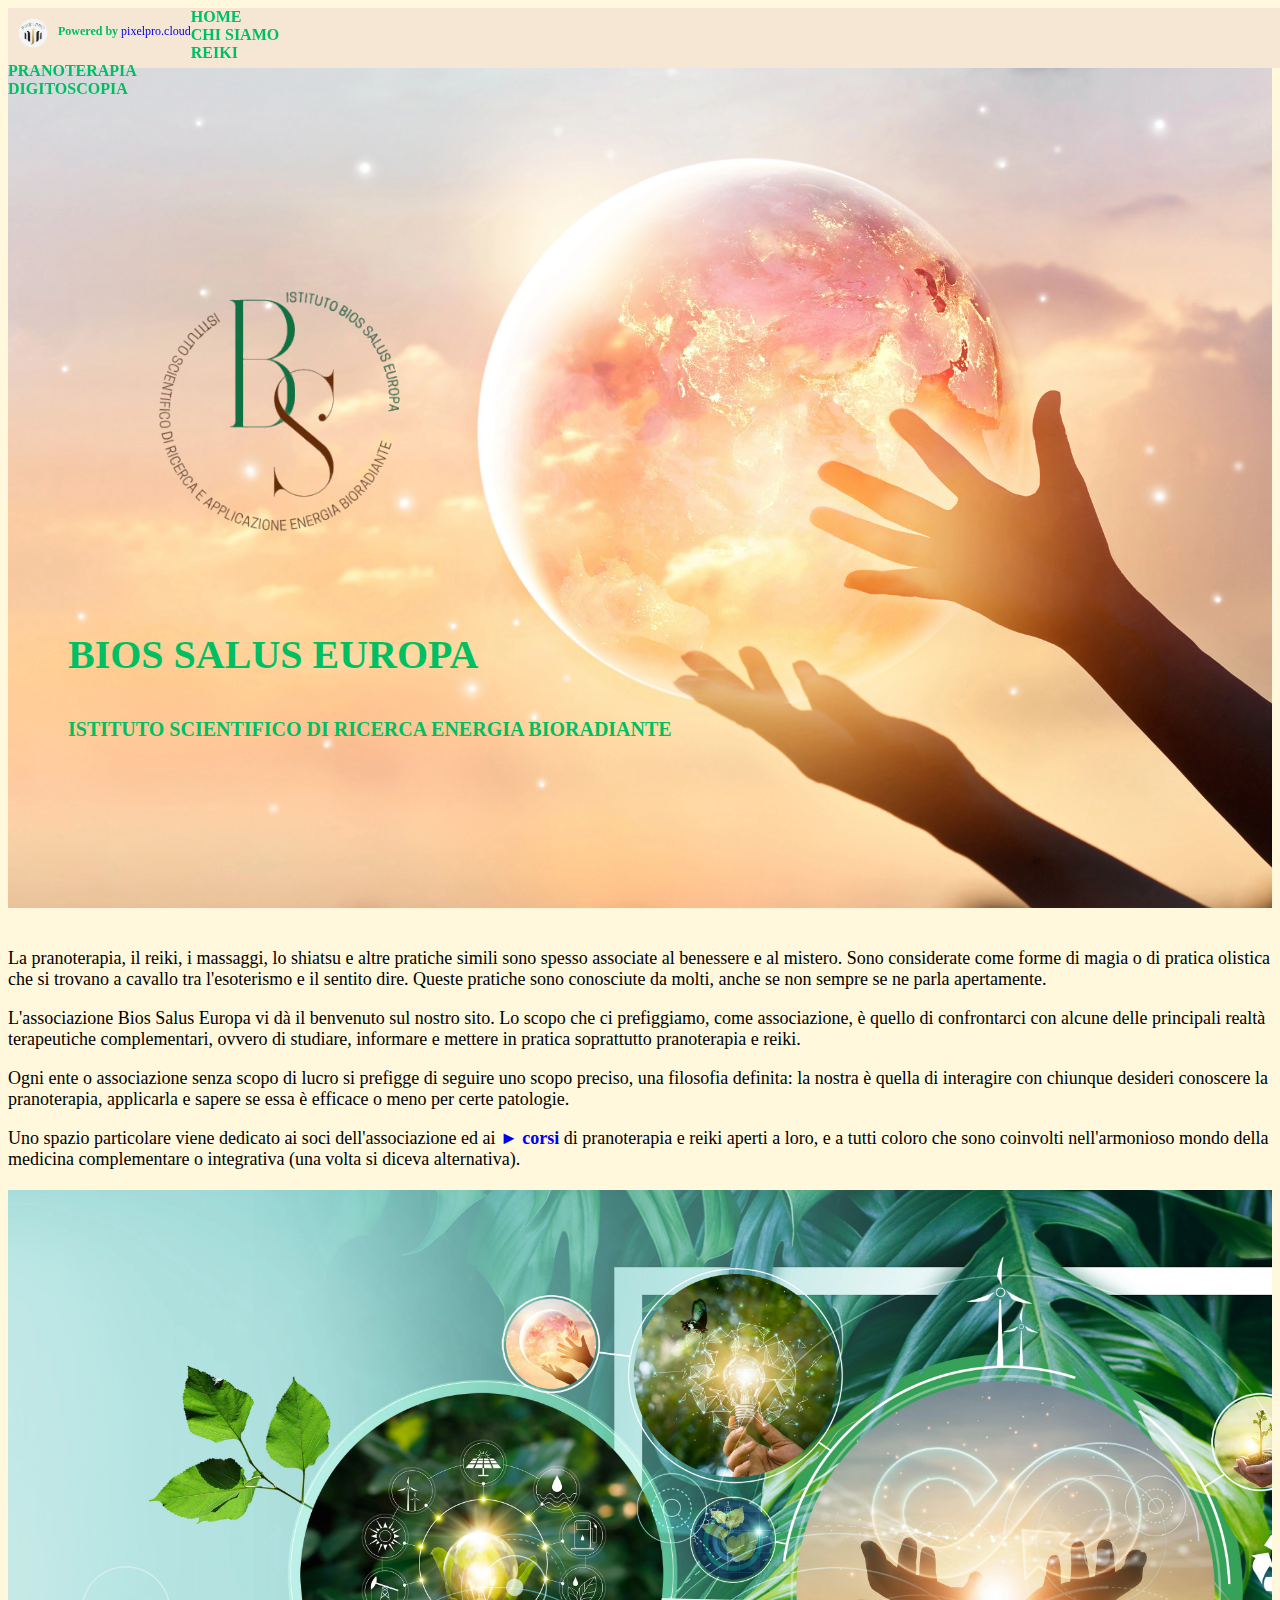
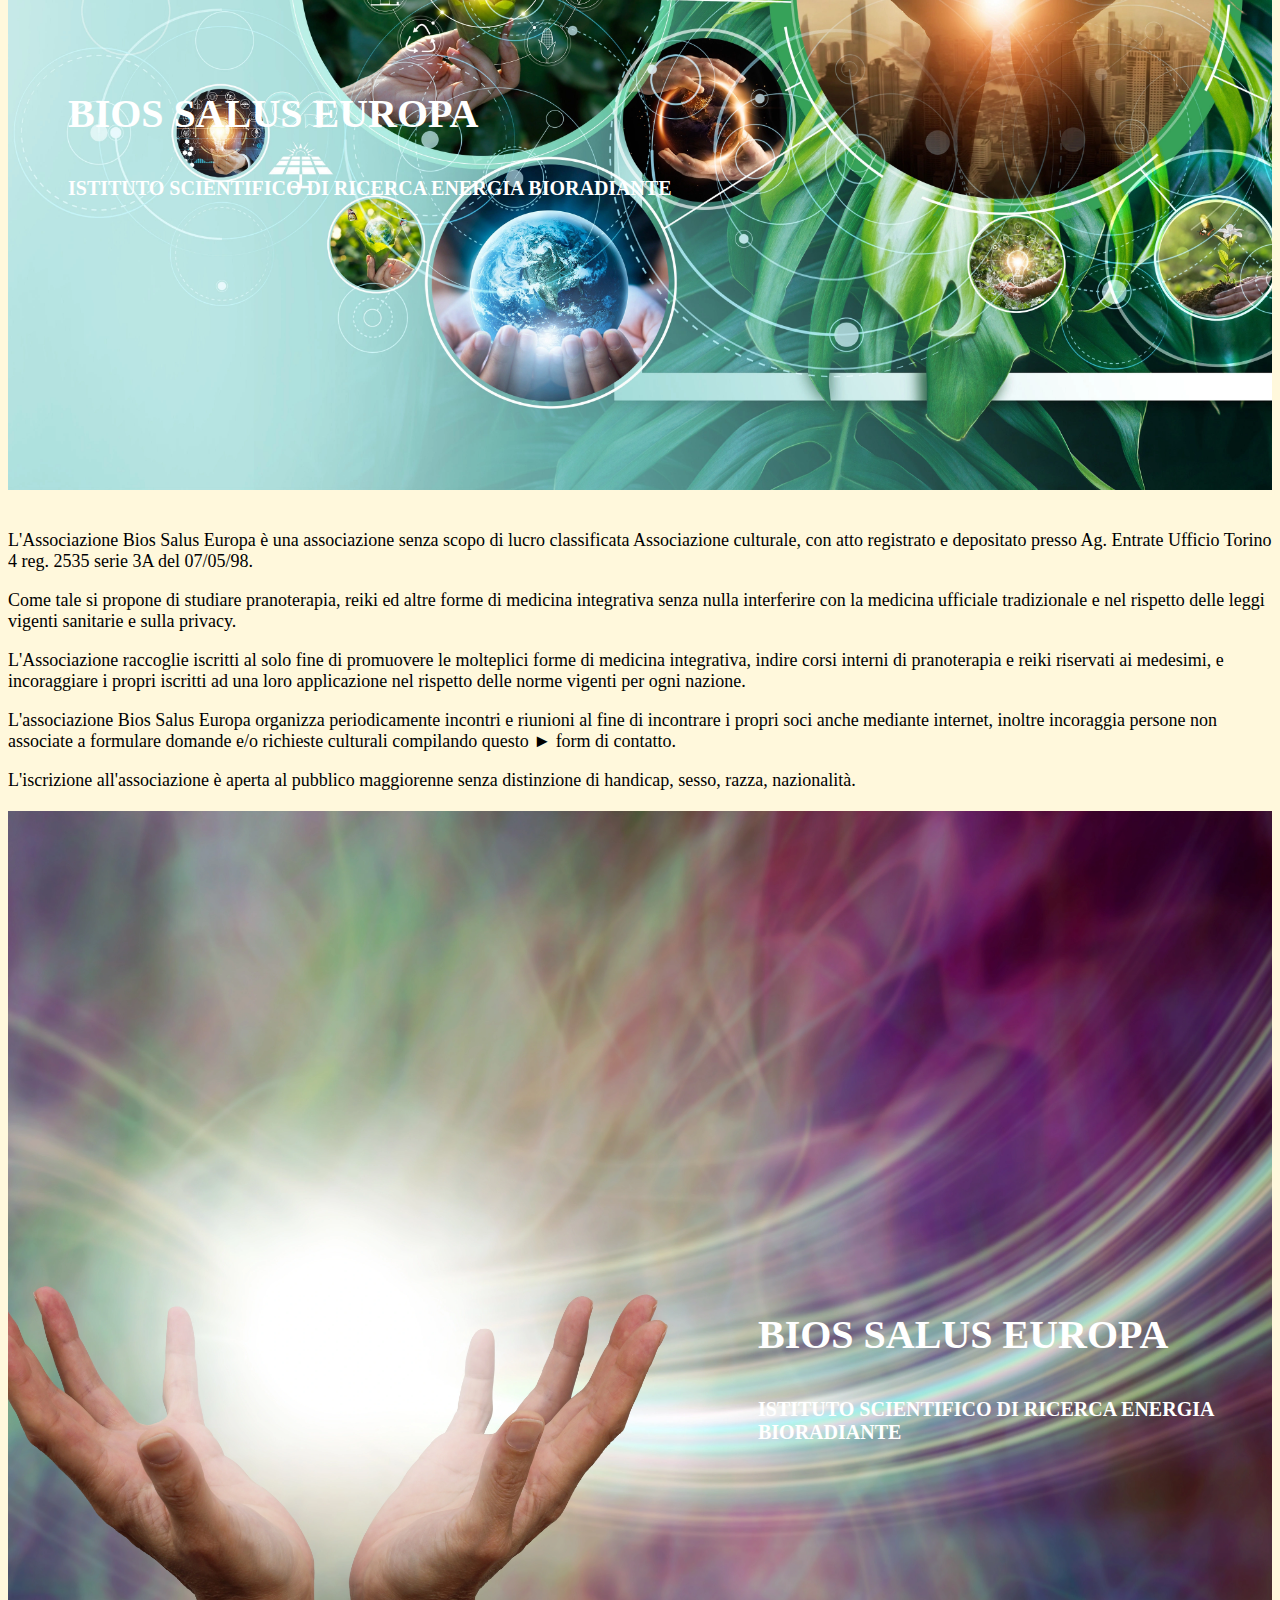
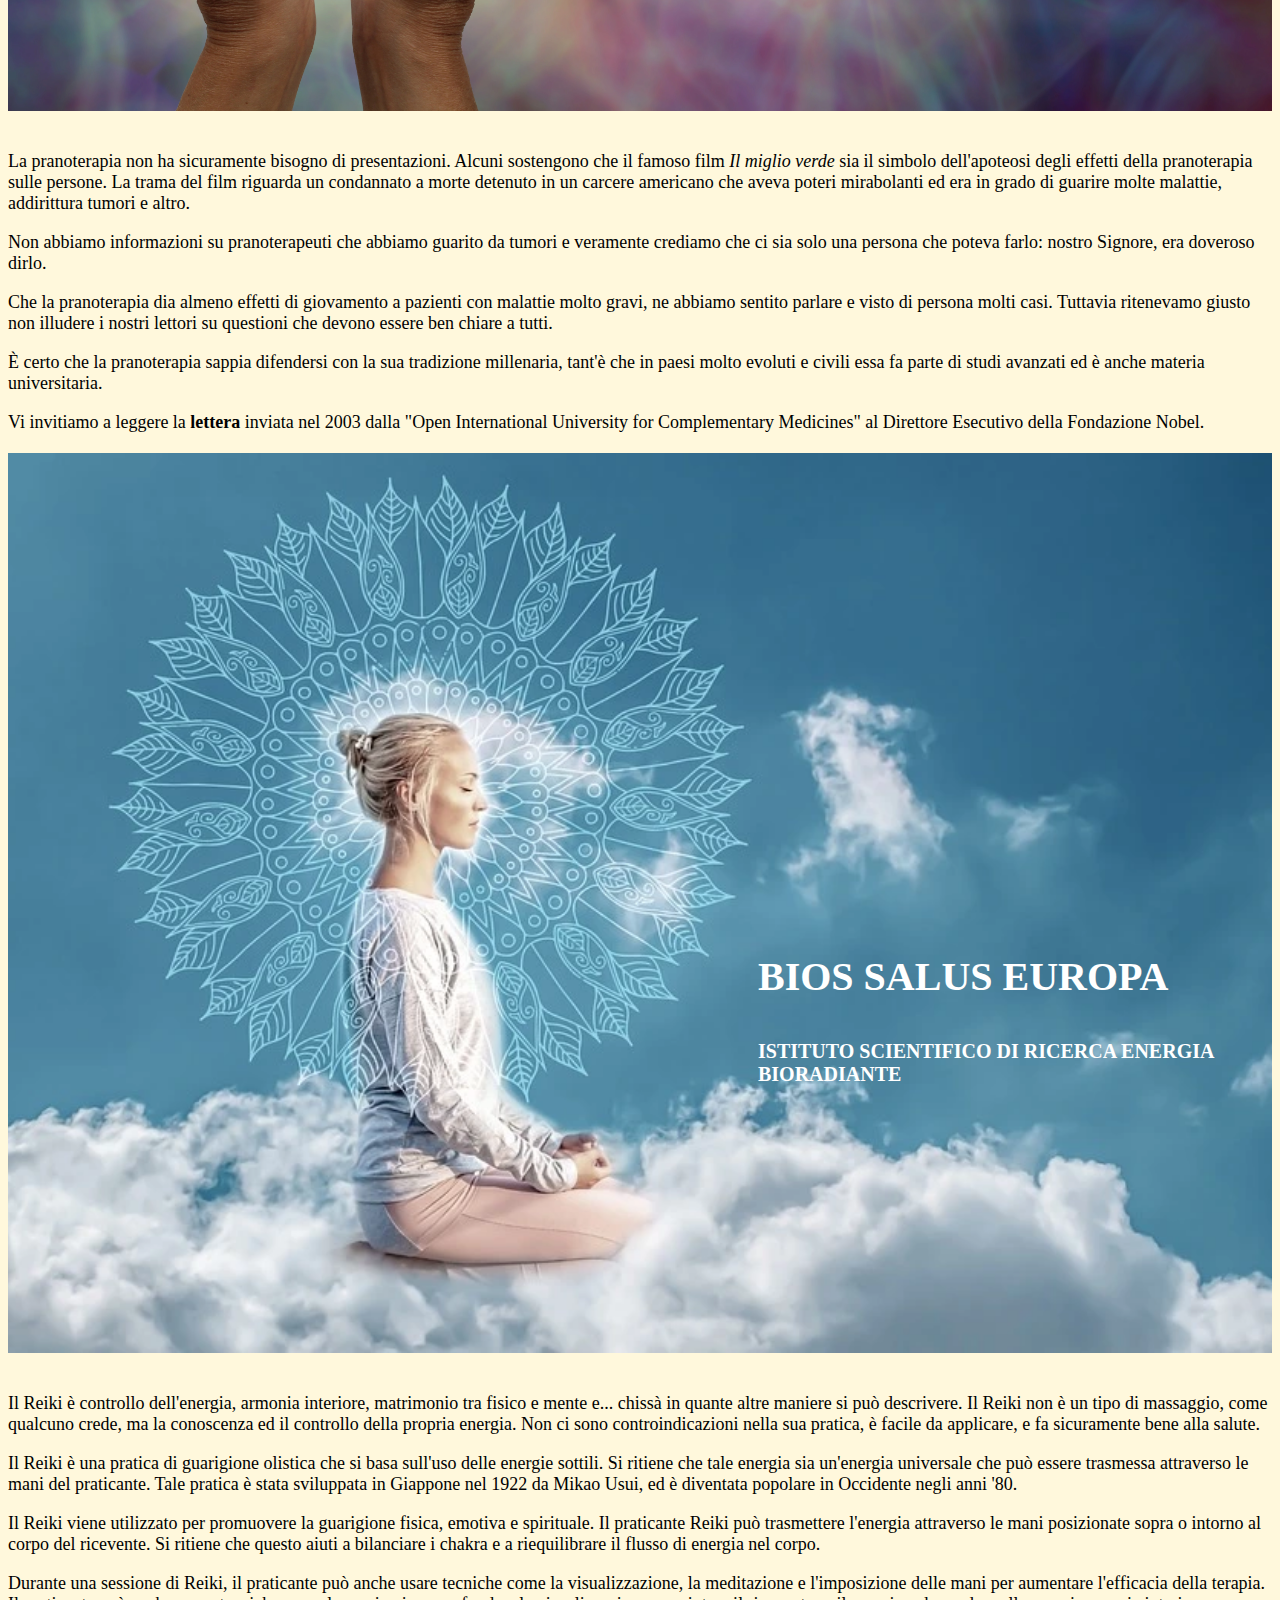
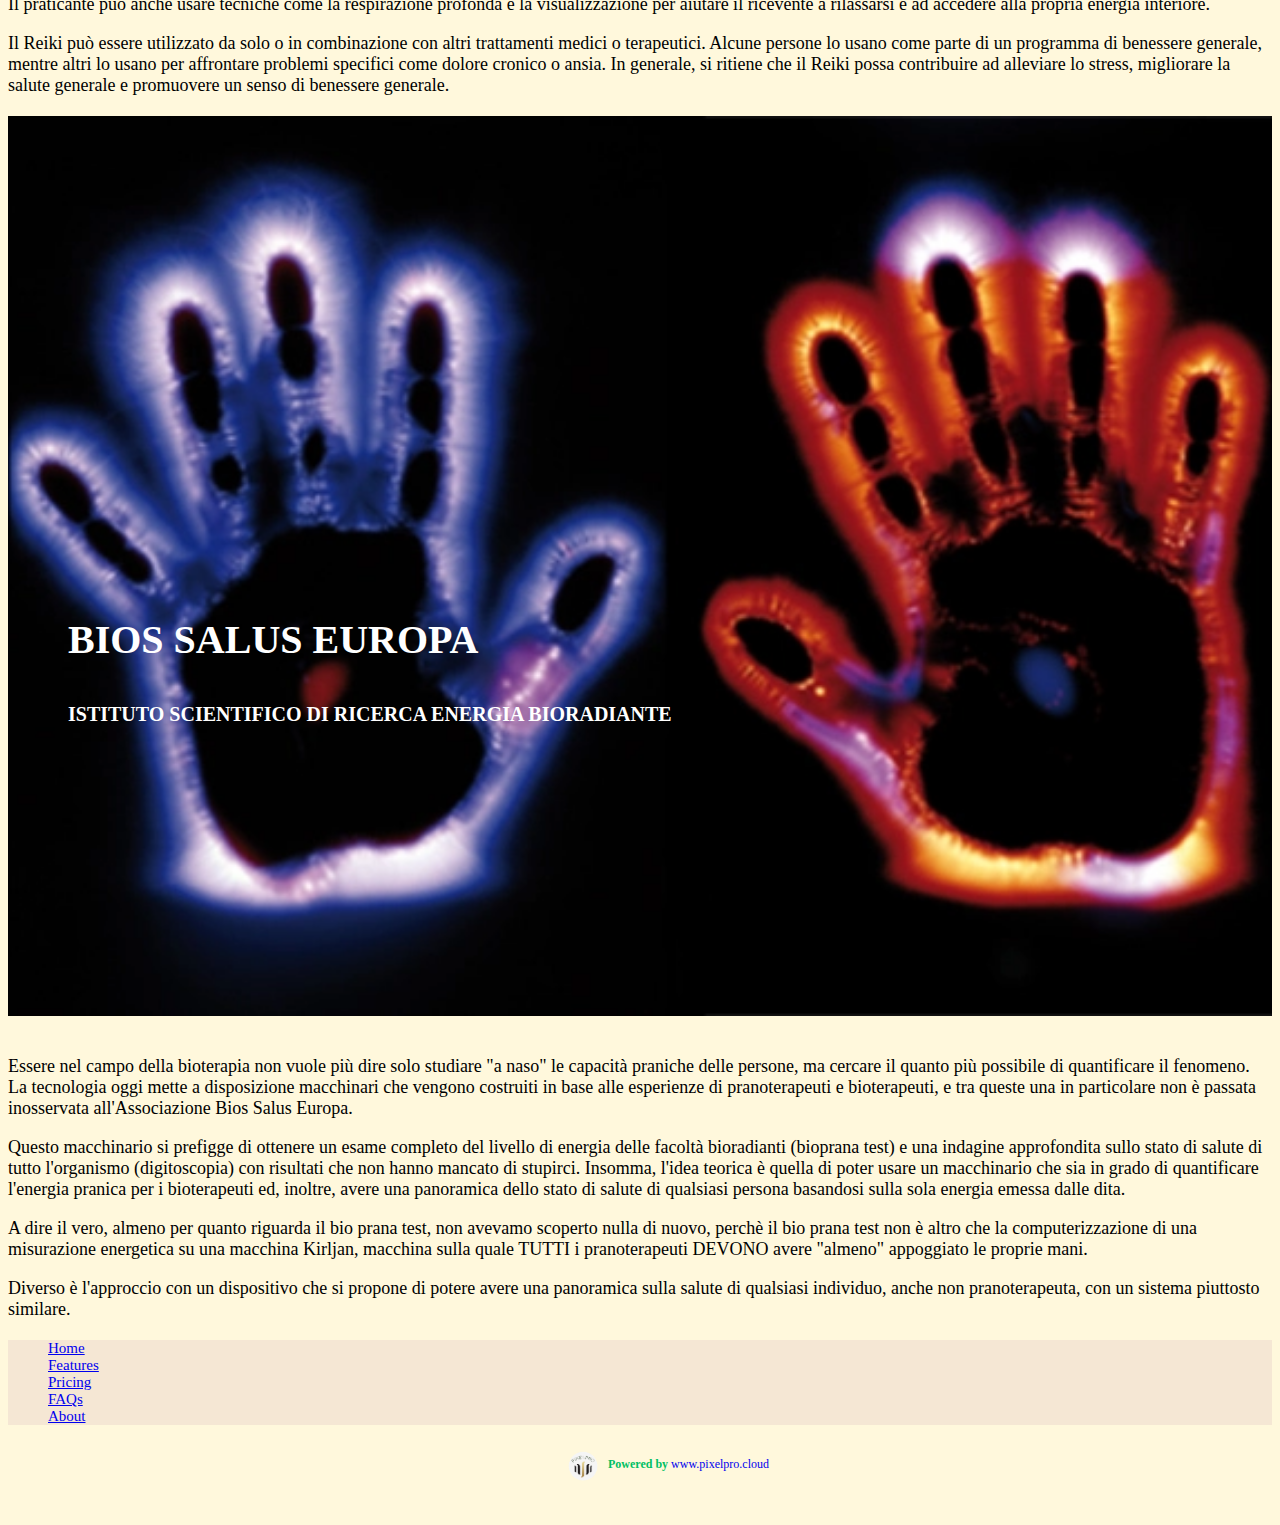
<file: index.html>
<!doctype html>
<html lang="it">
  <head>
    <meta charset="utf-8">
    <link rel="icon" type="image/svg" href="immagini/Bios Salus.svg"/>
    <meta name="viewport" content="width=device-width, initial-scale=1">
    <title>Bios Salus Europa</title>
    <link href="https://cdn.jsdelivr.net/npm/bootstrap@5.3.0-alpha1/dist/css/bootstrap.min.css" rel="stylesheet" integrity="sha384-GLhlTQ8iRABdZLl6O3oVMWSktQOp6b7In1Zl3/Jr59b6EGGoI1aFkw7cmDA6j6gD" crossorigin="anonymous">
    <link rel="stylesheet" href="style.css">
  </head>
  <body>  
    <div class="container-fluid text-center nav-cs">
      <div class="row">

        <div class="col-3"> 

          <div>
            <img src="immagini/PIXELPRO2-removebg-preview (2).png" alt="Logo dell'azienda Pixelpro" class="logo_pixel"/>
            <p id="powered"><b>Powered by</b><a href="http://pixelpro.cloud" target="_blank" style="text-decoration:none;"> pixelpro.cloud</a></p>
          </div>

        </div> 

        <div class="col-1 my-lg-auto">
          <a href="index.html" class="nocolor">         
          <b>HOME</b></a>
        </div>   
        
        <div class="col-2 my-lg-auto" >
          <a href="chisiamo.html" class="nocolor">
          <b>CHI SIAMO</b></a>            
        </div> 

        <div class="col-1 my-lg-auto">
          <a href="reiki.html" class="nocolor">
          <b>REIKI</b></a>
        </div>  

        <div class="col-2 my-lg-auto">
          <a href="pranoterapia.html" class="nocolor">
          <b>PRANOTERAPIA</b></a>
        </div>  

        <div class="col-2 my-lg-auto">
          <a href="digitoscopia.html" class="nocolor">
          <b>DIGITOSCOPIA</b></a>
        </div> 

      </div>

    </div>

    <div class="foto_home"> 
      <img src="immagini/Bios_Salus__1_-removebg-preview.png" alt="Logo" class="logo_bios">
      <p class="istituto"><b>BIOS SALUS EUROPA</b></p>
      <p class="ricerca"><b>ISTITUTO SCIENTIFICO DI RICERCA ENERGIA BIORADIANTE</b></p>
    </div>  



    <div class="container text-center">

      <div class="row">

        <div class="col">          
        </div>

        <div class="col-10">
        <p>
          La pranoterapia, il reiki, i massaggi, lo shiatsu e altre pratiche simili sono spesso associate al benessere e al mistero. Sono considerate come forme di magia o di pratica olistica che si trovano a cavallo tra l'esoterismo e il sentito dire. Queste pratiche sono conosciute da molti, anche se non sempre se ne parla apertamente.
        </p>
        <p>
          L'associazione Bios Salus Europa vi dà il benvenuto sul nostro sito. Lo scopo che ci prefiggiamo, come associazione, è quello di confrontarci con alcune delle principali realtà terapeutiche complementari, ovvero di studiare, informare e mettere in pratica soprattutto pranoterapia e reiki.
        </p>
        <p>
          Ogni ente o associazione senza scopo di lucro si prefigge di seguire uno scopo preciso, una filosofia definita: la nostra è quella di interagire con chiunque desideri conoscere la pranoterapia, applicarla e sapere se essa è efficace o meno per certe patologie.
        </p>
        <p>
          Uno spazio particolare viene dedicato ai soci dell'associazione ed ai <a href="tabellacorsi.html" target="_blank" style="text-decoration:none;"><b>► corsi</b> </a> di pranoterapia e reiki aperti a loro, e a tutti coloro che sono coinvolti nell'armonioso mondo della medicina complementare o integrativa (una volta si diceva alternativa).
        </p>
        </div>

        <div class="col">
        </div>
      
      </div>

    </div>

      <div class="row">
      </div>


      <div class="foto2"> 

        <div>
          <p class="istituto1"><b>BIOS SALUS EUROPA</b></p>
          <p class="ricerca1"><b>ISTITUTO SCIENTIFICO DI RICERCA ENERGIA BIORADIANTE</b></p>
        </div>

      </div>

    </div>    

    <div class="container text-center">

      <div class="row">

        <div class="col">
        </div>

        <div class="col-10">
          <p>
            L'Associazione Bios Salus Europa è una associazione senza scopo di lucro classificata Associazione culturale, con atto registrato e depositato presso Ag. Entrate Ufficio Torino 4 reg. 2535 serie 3A del 07/05/98.</p>
          <p>
            Come tale si propone di studiare pranoterapia, reiki ed altre forme di medicina integrativa senza nulla interferire con la medicina ufficiale tradizionale e nel rispetto delle leggi vigenti sanitarie e sulla privacy.
          </p>
          <p>
            L'Associazione raccoglie iscritti al solo fine di promuovere le molteplici forme di medicina integrativa, indire corsi interni di pranoterapia e reiki riservati ai medesimi, e incoraggiare i propri iscritti ad una loro applicazione nel rispetto delle norme vigenti per ogni nazione.</p>
          <p> 
            L'associazione Bios Salus Europa organizza periodicamente incontri e riunioni al fine di incontrare i propri soci anche mediante internet, inoltre incoraggia persone non associate a formulare domande e/o richieste culturali compilando questo ► form di contatto.
          </p>
          <p>
            L'iscrizione all'associazione è aperta al pubblico maggiorenne senza distinzione di handicap, sesso, razza, nazionalità.
          </p>
        </div>

        <div class="col">
        </div>

      </div>

      <div class="row">
      </div>

    </div> 
   

    <div class="foto3"> 

      <div>
        <p class="istituto2"><b>BIOS SALUS EUROPA</b></p>
        <p class="ricerca2"><b>ISTITUTO SCIENTIFICO DI RICERCA ENERGIA BIORADIANTE</b></p>
      </div>

    </div>  


    <div class="container text-center">

      <div class="row">

        <div class="col">
        </div>

        <div class="col-10">
          <p>
            La pranoterapia non ha sicuramente bisogno di presentazioni.
            Alcuni sostengono che il famoso film <i> Il miglio verde </i> sia il simbolo dell'apoteosi degli effetti della pranoterapia sulle persone. La trama del film riguarda un condannato a morte detenuto in un carcere americano che aveva poteri mirabolanti ed era in grado di guarire molte malattie, addirittura tumori e altro. 
          </p>
          <p>
            Non abbiamo informazioni su pranoterapeuti che abbiamo guarito da tumori e veramente crediamo che ci sia solo una persona che poteva farlo: nostro Signore, era doveroso dirlo.
          </p>
          <p>
            Che la pranoterapia dia almeno effetti di giovamento a pazienti con malattie molto gravi, ne abbiamo sentito parlare e visto di persona molti casi. Tuttavia ritenevamo giusto non illudere i nostri lettori su questioni che devono essere ben chiare a tutti.
          </p>
          <p>
            È certo che la pranoterapia sappia difendersi con la sua tradizione millenaria, tant'è che in paesi molto evoluti e civili essa fa parte di studi avanzati ed è anche materia universitaria.
          </p>
          <p>
            Vi invitiamo a leggere la <b>lettera</b> inviata nel 2003 dalla "Open International University for Complementary Medicines" al Direttore Esecutivo della Fondazione Nobel.
          </p>
        </div>

        <div class="col">
        </div>

      </div>

      <div class="row">      
      </div>

    </div>   

    <div class="foto4">  

      <div>
        <p class="istituto2"><b>BIOS SALUS EUROPA</b></p>
        <p class="ricerca2"><b>ISTITUTO SCIENTIFICO DI RICERCA ENERGIA BIORADIANTE</b></p>
      </div>

    </div>  

    <div class="container text-center">

      <div class="row">

        <div class="col">
        </div>
          <div class="col-10">
            <p>
              Il Reiki è controllo dell'energia, armonia interiore, matrimonio tra fisico e mente e... chissà in quante altre maniere si può descrivere. Il Reiki non è un tipo di massaggio, come qualcuno crede, ma la conoscenza ed il controllo della propria energia. Non ci sono controindicazioni nella sua pratica, è facile da applicare, e fa sicuramente bene alla salute.
            </p>
            <p>
              Il Reiki è una pratica di guarigione olistica che si basa sull'uso delle energie sottili. Si ritiene che tale energia sia un'energia universale che può essere trasmessa attraverso le mani del praticante. Tale pratica è stata sviluppata in Giappone nel 1922 da Mikao Usui, ed è diventata popolare in Occidente negli anni '80.
            </p>
            <p>
              Il Reiki viene utilizzato per promuovere la guarigione fisica, emotiva e spirituale. Il praticante Reiki può trasmettere l'energia attraverso le mani posizionate sopra o intorno al corpo del ricevente. Si ritiene che questo aiuti a bilanciare i chakra e a riequilibrare il flusso di energia nel corpo.
            </p>
            <p>
              Durante una sessione di Reiki, il praticante può anche usare tecniche come la visualizzazione, la meditazione e l'imposizione delle mani per aumentare l'efficacia della terapia. Il praticante può anche usare tecniche come la respirazione profonda e la visualizzazione per aiutare il ricevente a rilassarsi e ad accedere alla propria energia interiore.
            </p>
            <p>
              Il Reiki può essere utilizzato da solo o in combinazione con altri  trattamenti medici o terapeutici. Alcune persone lo usano come parte di un programma di benessere generale, mentre altri lo usano per affrontare problemi specifici come dolore cronico o ansia. In generale, si ritiene che il Reiki possa contribuire ad alleviare lo stress, migliorare la salute generale e promuovere un senso di benessere generale.
            </p>
          </div>

          <div class="col">
          </div>

        </div>
        <div class="row">
        </div>

      </div>
    </div> 

    <div class="foto5">   

      <div>
        <p class="istituto1"><b>BIOS SALUS EUROPA</b></p>
        <p class="ricerca1"><b>ISTITUTO SCIENTIFICO DI RICERCA ENERGIA BIORADIANTE</b></p>
      </div>

    </div> 

      <div class="container text-center">

        <div class="row">

          <div class="col">
          </div>

          <div class="col-10">
            <p>
              Essere nel campo della bioterapia non vuole più dire solo studiare "a naso" le capacità praniche delle persone, ma cercare il quanto più possibile di quantificare il fenomeno. La tecnologia oggi mette a disposizione macchinari che vengono costruiti in base alle esperienze di pranoterapeuti e bioterapeuti, e tra queste una in particolare non è passata inosservata all'Associazione Bios Salus Europa.
            </p>
            <p>
              Questo macchinario si prefigge di ottenere un esame completo del  livello di energia delle facoltà bioradianti (bioprana test) e una indagine approfondita sullo stato di salute di tutto l'organismo (digitoscopia) con risultati che non hanno mancato di stupirci.
              Insomma, l'idea teorica è quella di poter usare un macchinario che sia in grado di quantificare l'energia pranica per i bioterapeuti ed, inoltre, avere una panoramica dello stato di salute di qualsiasi persona basandosi sulla sola energia emessa dalle dita.
            </p>
            <p>
              A dire il vero, almeno per quanto riguarda il bio prana test, non avevamo scoperto nulla di nuovo, perchè il bio prana test non è altro che la computerizzazione di una misurazione energetica su una macchina Kirljan, macchina sulla quale TUTTI i pranoterapeuti DEVONO avere "almeno" appoggiato le proprie mani.
            </p>
            <p>
              Diverso è l'approccio con un dispositivo che si propone di potere avere una panoramica sulla salute di qualsiasi individuo, anche non pranoterapeuta, con un sistema piuttosto similare.
            </p>
          </div>

          <div class="col">
          </div>

        </div>

        <div class="row">
        </div>

      </div>

    </div>   

    <div class="container-fluid footer_cs border-top">
      <footer class="py-3 mt-4">
        <ul class="nav justify-content-center pb-3 mb-3">
          <li class="nav-item"><a href="#" class="nav-link px-2 text-muted">Home</a></li>
          <li class="nav-item"><a href="#" class="nav-link px-2 text-muted">Features</a></li>
          <li class="nav-item"><a href="#" class="nav-link px-2 text-muted">Pricing</a></li>
          <li class="nav-item"><a href="#" class="nav-link px-2 text-muted">FAQs</a></li>
          <li class="nav-item"><a href="#" class="nav-link px-2 text-muted">About</a></li>
        </ul>

      <div class="foot">
        <img src="immagini/PIXELPRO2-removebg-preview (2).png" alt="Logo" style="float:left; width:50px;"/>
        <p id="powered"> <b>Powered by</b><a href="http://pixelpro.cloud" target="_blank" style="text-decoration: none;"> www.pixelpro.cloud</a></p>
      </div>

        </footer>
    </div>

      <script src="https://cdn.jsdelivr.net/npm/bootstrap@5.3.0-alpha1/dist/js/bootstrap.bundle.min.js" integrity="sha384-w76AqPfDkMBDXo30jS1Sgez6pr3x5MlQ1ZAGC+nuZB+EYdgRZgiwxhTBTkF7CXvN" crossorigin="anonymous"> 
      </script>
  </body>
</html>
</file>
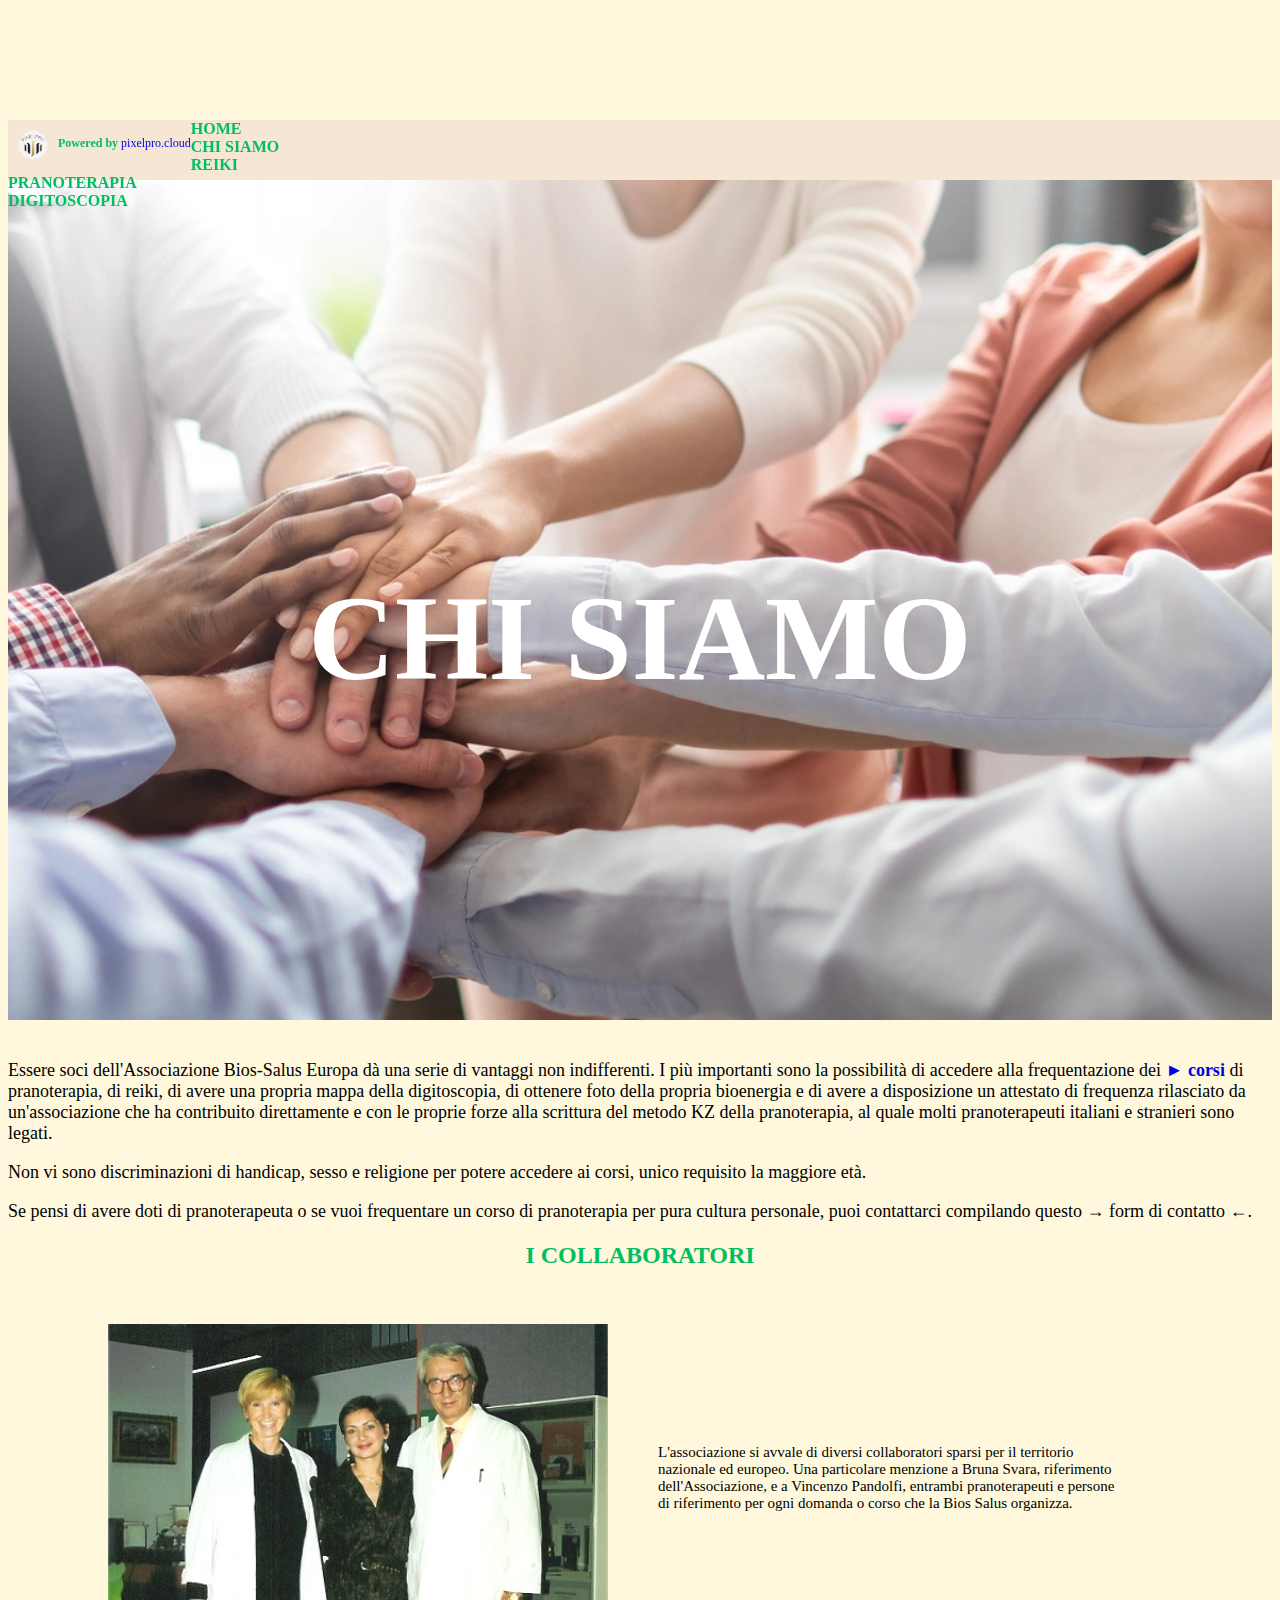
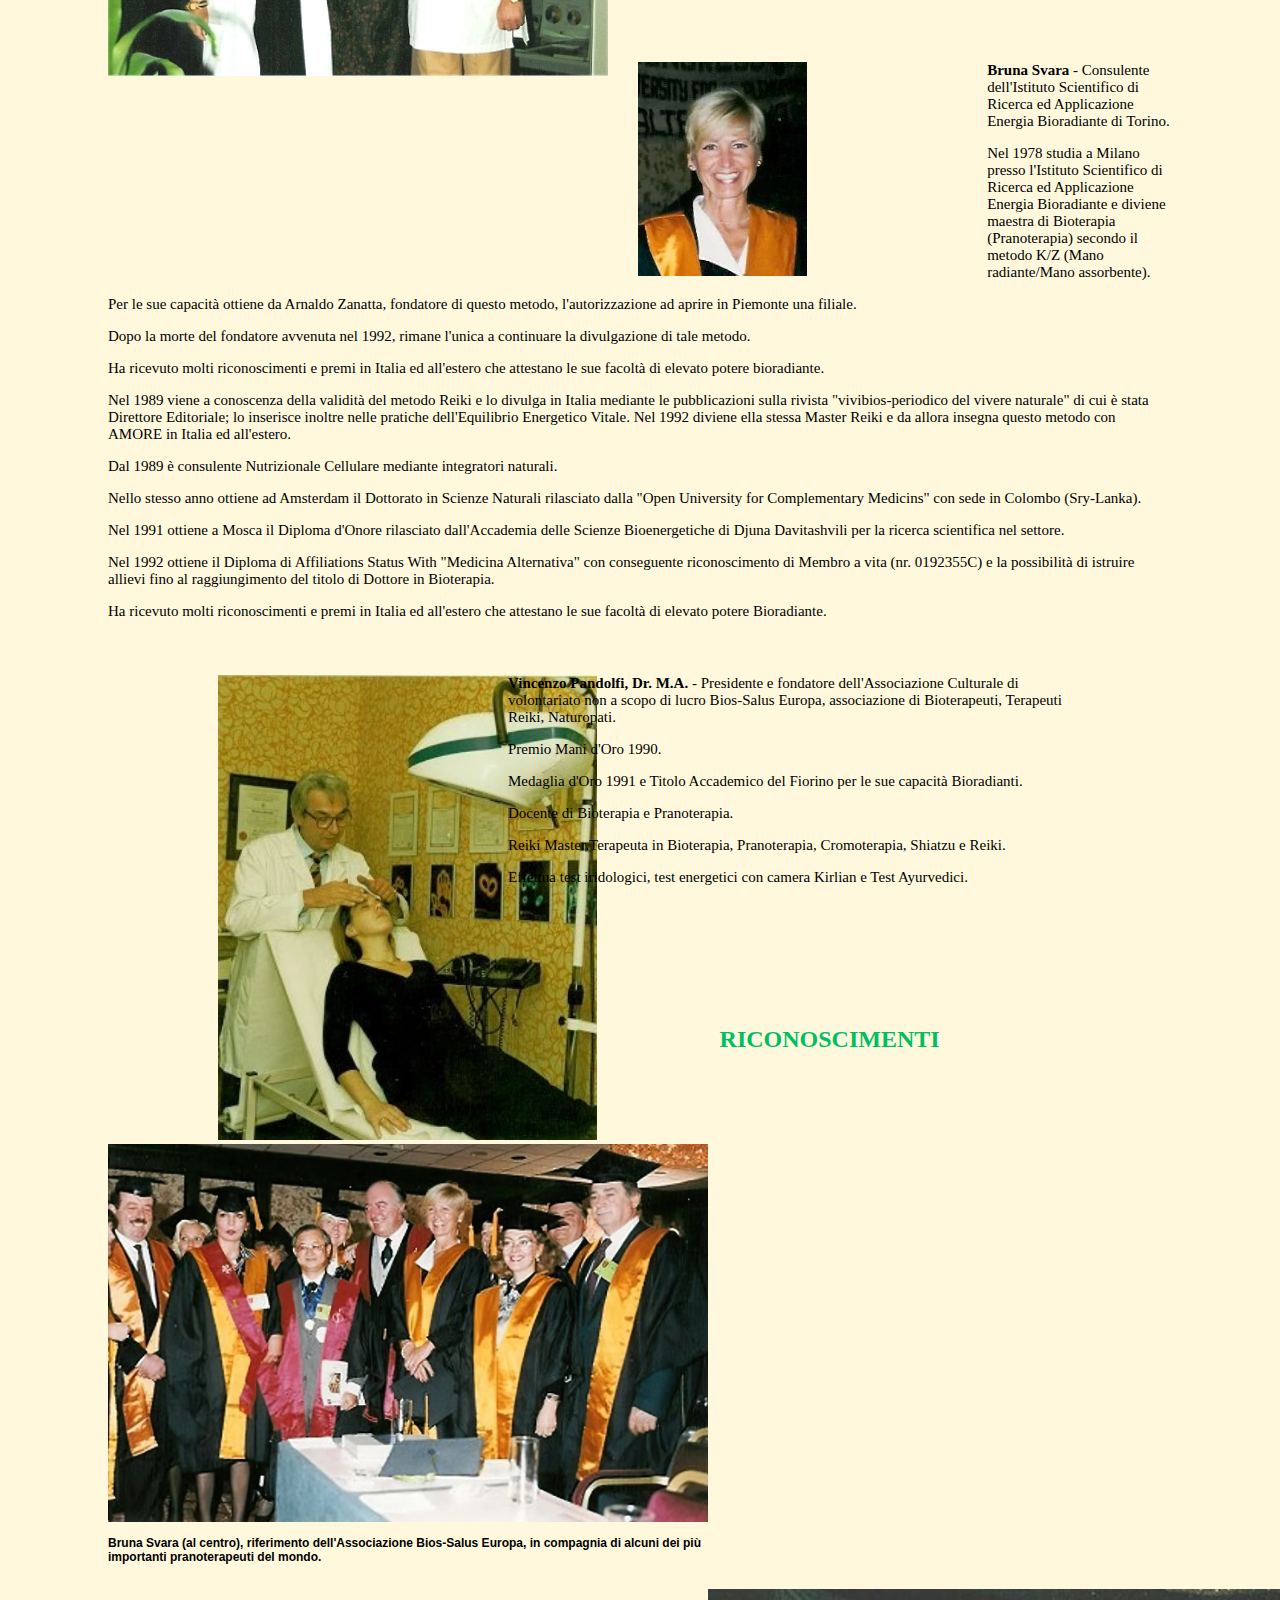
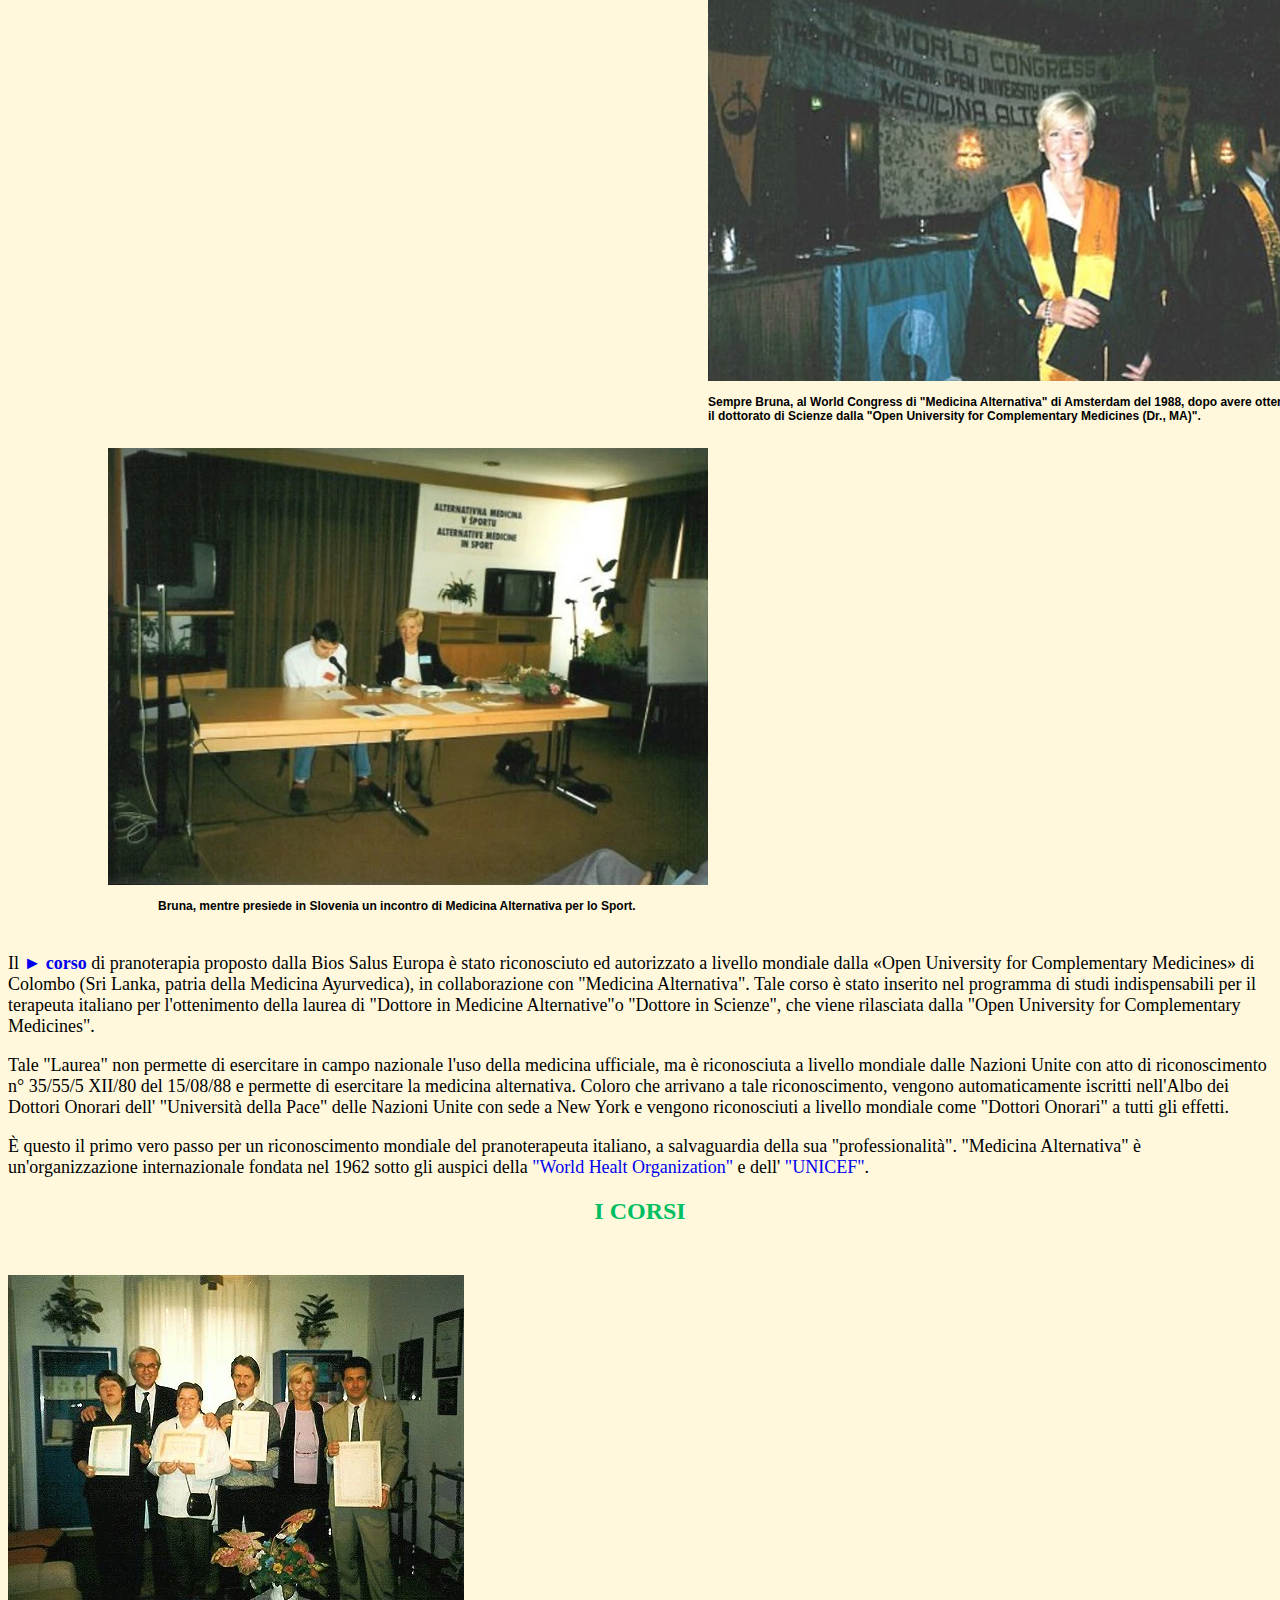
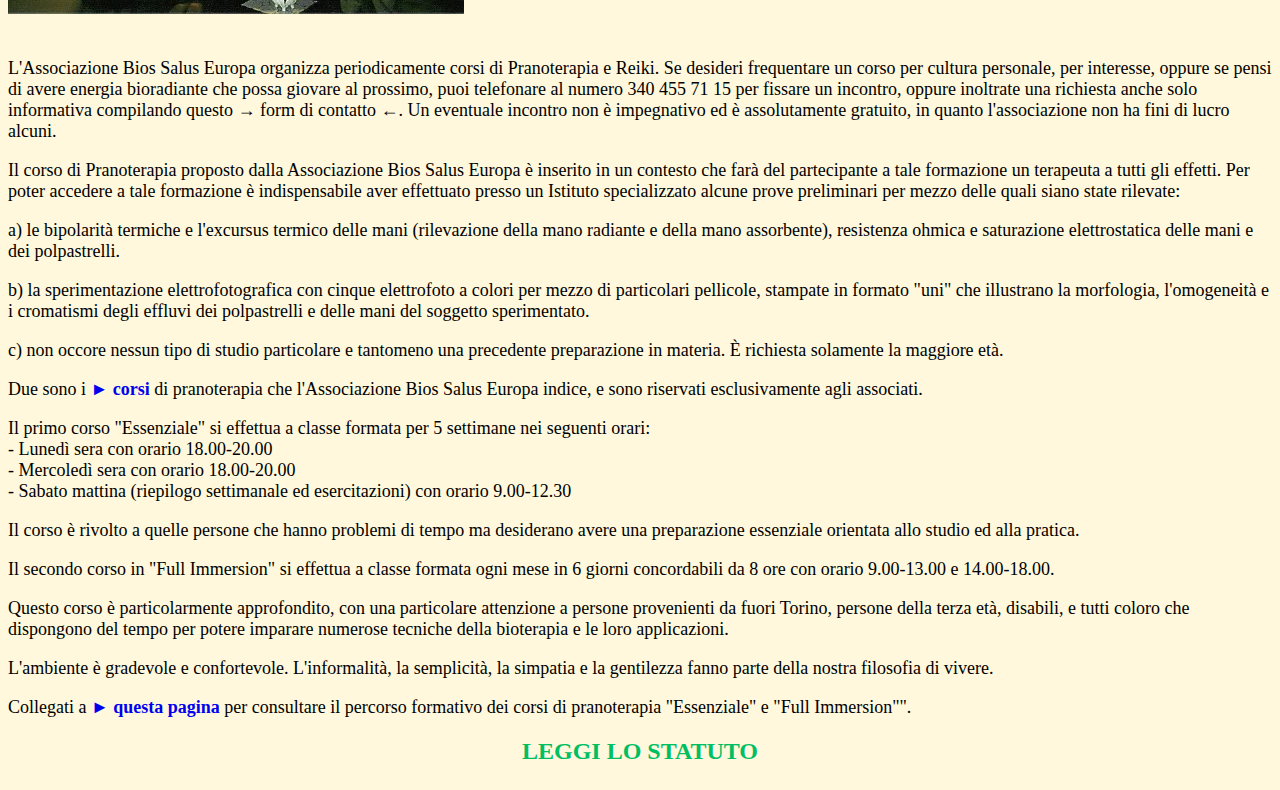
<file: chisiamo.html>
<!DOCTYPE html>
<html lang="it">
    <head>
        <meta charset="UTF-8">    
        <link rel="icon" type="image/svg" href="immagini/Bios Salus.svg"/>
        <meta http-equiv="X-UA-Compatible" content="IE=edge">
        <meta name="viewport" content="width=device-width, initial-scale=1.0">
        <title>Chi siamo</title>
        <link href="https://cdn.jsdelivr.net/npm/bootstrap@5.3.0-alpha1/dist/css/bootstrap.min.css" rel="stylesheet" integrity="sha384-GLhlTQ8iRABdZLl6O3oVMWSktQOp6b7In1Zl3/Jr59b6EGGoI1aFkw7cmDA6j6gD" crossorigin="anonymous">
        <link rel="stylesheet" href="style.css">
    </head>
    <body>
        <div class="container-fluid text-center nav-cs">
            <div class="row">
              <div class="col-3">           
                <div>

                  <img src="immagini/PIXELPRO2-removebg-preview (2).png" alt="Logo dell'azienda Pixelpro" class="logo_pixel">

                  <p id="powered"><b>Powered by</b><a href="http://pixelpro.cloud" target="_blank" style="text-decoration:none;"> pixelpro.cloud</a></p>

                </div>
              </div> 
              <div class="col-1 my-lg-auto">
                <a href="index.html" class="nocolor">         
                <b>HOME</b></a>
              </div>           
              <div class="col-2 my-lg-auto" >
                <a href="chisiamo.html" class="nocolor">
                <b>CHI SIAMO</b></a>            
              </div>               
              <div class="col-1 my-lg-auto">
                <a href="reiki.html" class="nocolor">
                <b>REIKI</b></a>
              </div>         
              <div class="col-2 my-lg-auto">
                <a href="pranoterapia.html" class="nocolor">
                <b>PRANOTERAPIA</b></a>
              </div>               
              <div class="col-2 my-lg-auto">
                <a href="digitoscopia.html" class="nocolor">
                <b>DIGITOSCOPIA</b></a>
              </div> 
            </div>
        </div>

        <div class="foto_chisiamo">
            <p id="scritta_chisiamo"><b>CHI SIAMO</b></p>
        </div>


        <div class="container text-center">
            <div class="row">   
              <div class="col">
              </div>   
              <div class="col-10">
                <p>
                    Essere soci dell'Associazione Bios-Salus Europa dà una serie di vantaggi non indifferenti. I più importanti sono la possibilità di accedere  alla frequentazione dei <a href="tabellacorsi.html" target="_blank" style="text-decoration:none;"><b>► corsi</b> </a> di pranoterapia, di reiki, di avere una propria mappa della digitoscopia, di ottenere foto della propria bioenergia e di avere a disposizione un attestato di frequenza rilasciato da un'associazione che ha contribuito direttamente e con le proprie forze alla scrittura del metodo KZ della pranoterapia, al quale molti pranoterapeuti italiani e stranieri sono legati.
                </p>
                <p>
                    Non vi sono discriminazioni di handicap, sesso e religione per potere accedere ai corsi, unico requisito la maggiore età.
                </p>
                <p>
                    Se pensi di avere doti di pranoterapeuta o se vuoi frequentare un corso di pranoterapia per pura cultura personale, puoi contattarci compilando questo → form di contatto ←.
                </p>
              </div>
    
              <div class="col">
              </div>   
            </div>

            <h2 class="collaboratori">I COLLABORATORI</h2>

        <div>
            <img src="webp/staffBios.webp" alt="Collaboratori dell'Associazione" class="staff">
            <div class="collaboratori2">
            <p id="descrizione_staff"> 
                L'associazione si avvale di diversi collaboratori sparsi per il territorio nazionale ed europeo. Una particolare menzione a Bruna Svara, riferimento dell'Associazione, e a Vincenzo Pandolfi, entrambi pranoterapeuti e persone di riferimento per ogni domanda o corso che la Bios Salus organizza.
            </p>
            </div>
        </div>

        <div class="descrizione_bruna">
            <img src="webp/brunag.webp" alt="Foto di Bruna Svara" class="bruna">
        </div>         
        <div class="descrizione_bruna1">
                
                <p class="collaboratori3">
                    <b>Bruna Svara</b> - Consulente dell'Istituto Scientifico di Ricerca ed Applicazione Energia Bioradiante di Torino.
                </p> 
                <p class="collaboratori3">
                    Nel 1978 studia a Milano presso l'Istituto Scientifico di Ricerca ed Applicazione Energia Bioradiante e  diviene maestra di Bioterapia (Pranoterapia) secondo il metodo K/Z (Mano radiante/Mano assorbente).
                </p>             
                <p class="collaboratori3">
                    Per le sue capacità ottiene da Arnaldo Zanatta, fondatore di questo metodo, l'autorizzazione ad aprire in Piemonte una filiale.
                </p>
                <p class="collaboratori3">
                    Dopo la morte del fondatore avvenuta nel 1992, rimane l'unica a continuare la divulgazione di tale metodo.
                </p>
                <p class="collaboratori3">
                    Ha ricevuto molti riconoscimenti e premi in Italia ed all'estero che attestano le sue facoltà di elevato potere bioradiante.
                </p>
                <p class="collaboratori3">
                    Nel 1989 viene a conoscenza della validità del metodo Reiki e lo divulga in Italia mediante le pubblicazioni sulla rivista "vivibios-periodico del vivere naturale" di cui è stata Direttore Editoriale; lo inserisce inoltre nelle pratiche dell'Equilibrio Energetico Vitale. Nel 1992 diviene ella stessa Master Reiki e da allora insegna questo metodo con AMORE in Italia ed all'estero.
                </p>
                <p class="collaboratori3">              
                    Dal 1989 è consulente Nutrizionale Cellulare mediante integratori naturali.
                </p>
                <p class="collaboratori3">
                    Nello stesso anno ottiene ad Amsterdam il Dottorato in Scienze Naturali rilasciato dalla "Open University for Complementary Medicins" con sede in Colombo (Sry-Lanka).
                </p>
                <p class="collaboratori3">
                    Nel 1991 ottiene a Mosca il Diploma d'Onore rilasciato dall'Accademia delle Scienze Bioenergetiche di Djuna Davitashvili per la ricerca scientifica nel settore.
                </p> 
                <p class="collaboratori3" >
                    Nel 1992 ottiene il Diploma di Affiliations Status With "Medicina Alternativa" con conseguente riconoscimento di Membro a vita (nr. 0192355C) e la possibilità di istruire allievi fino al raggiungimento del titolo di Dottore in Bioterapia.
                </p>   
                <p class="collaboratori3">
                Ha ricevuto molti riconoscimenti e premi in Italia ed all'estero che attestano le sue facoltà di elevato potere Bioradiante.
                </p>  
            </div>
        </div>


        <div class="descrizione_vincenzo">
            <img src="webp/vincenzoprano2.webp" alt="Foto di Vincenzo Pandolfi" class="vincenzo">
        </div>    

        <div class="descrizione_vincenzo1">               
            <p class="collaboratori3">
                <b>Vincenzo Pandolfi, Dr. M.A.</b> - Presidente e fondatore dell'Associazione Culturale di volontariato non a scopo di lucro Bios-Salus Europa, associazione di Bioterapeuti, Terapeuti Reiki, Naturopati.
            </p>
            <p class="collaboratori3">
                Premio Mani d'Oro 1990.
            </p>
            <p class="collaboratori3">
                Medaglia d'Oro 1991 e Titolo Accademico del Fiorino per le sue capacità Bioradianti.
            </p>
            <p class="collaboratori3" >
                Docente di Bioterapia e Pranoterapia.
            </p>
            <p class="collaboratori3">
                Reiki Master,Terapeuta in Bioterapia, Pranoterapia, Cromoterapia, Shiatzu e Reiki.
            </p>
            <p class="collaboratori3">
                Effettua test iridologici, test energetici con camera Kirlian e Test Ayurvedici.
            </p>
        </div>
        

        <h2 class="collaboratori">RICONOSCIMENTI</h2>
      
        <div id="ricono_foto1">
            <div id="ricono_foto1a">
                <img src="webp/award.webp" alt="Bruna Svara in compagnia di alcuni pranoterapeuti" id="ricono_foto1b">
                <div id="ricono_foto1c"> <b>Bruna Svara (al centro), riferimento dell'Associazione Bios-Salus Europa, in compagnia di alcuni dei più importanti pranoterapeuti del mondo.</b> 
                </div>
            </div>
        </div>

        <div id="ricono_foto2">
            <div id="ricono_foto2a">
                <img src="webp/dr.webp" alt="Bruna, al World Congress di Medicina Alternativa di Amsterdam del 1988" id="ricono_foto2b">
                <div id="ricono_foto2c"> <b>Sempre Bruna, al World Congress di "Medicina Alternativa" di Amsterdam del 1988, dopo avere ottenuto il dottorato di Scienze dalla "Open University for Complementary Medicines (Dr., MA)".</b>
                </div> 
            </div>
        </div>
        
        <div id="ricono_foto3">
            <div id="ricono_foto3a">
                <img src="webp/convegnoSLO.webp" alt="Bruna, mentre presiede in Slovenia un incontro di Medicina Alternativa per lo Sport" id="ricono_foto3b">
                <div id="ricono_foto3c"> <b>Bruna, mentre presiede in Slovenia un incontro di Medicina Alternativa per lo Sport.</b>
                </div> 
            </div>
        </div>
      
        <div class="container text-center">
            <div class="row">   
              <div class="col">
              </div>   
              <div class="col-10">
                <p>
                    Il <a href="tabellacorsi.html" target="_blank" style="text-decoration:none;"><b>► corso</b></a> di pranoterapia proposto dalla Bios Salus Europa è stato riconosciuto ed autorizzato a livello mondiale dalla «Open University for Complementary Medicines» di Colombo (Sri Lanka, patria della Medicina Ayurvedica), in collaborazione con "Medicina Alternativa".
                    Tale corso è stato inserito nel programma di studi indispensabili per il terapeuta italiano per l'ottenimento della laurea di "Dottore in Medicine Alternative"o "Dottore in Scienze", che viene rilasciata dalla "Open University for Complementary Medicines".
                </p>
                <p>
                    Tale "Laurea" non permette di esercitare in campo nazionale l'uso della medicina ufficiale, ma è riconosciuta a livello mondiale dalle Nazioni Unite con atto di riconoscimento n° 35/55/5 XII/80 del 15/08/88 e permette di esercitare la medicina alternativa. Coloro che arrivano a tale riconoscimento, vengono automaticamente iscritti nell'Albo dei Dottori Onorari dell' "Università della Pace" delle Nazioni Unite con sede a New York e vengono riconosciuti a livello mondiale come "Dottori Onorari" a tutti gli effetti.
                </p>
                <p>
                    È questo il primo vero passo per un riconoscimento mondiale del pranoterapeuta italiano, a salvaguardia della sua "professionalità". "Medicina Alternativa" è un'organizzazione internazionale fondata nel 1962 sotto gli auspici della <a href="https://www.who.int" target="_blank" style="text-decoration:none;">"World Healt Organization"</a> e dell' <a href="https://www.unicef.org" target="_blank" style="text-decoration:none;">"UNICEF"</a>.
                </p>
              </div>   
              <div class="col">
              </div>   
            </div>

        <h2 class="collaboratori">I CORSI</h2>

        <div class="diplomi">
            <img src="webp/diplomati.webp" alt="Corsi di pranoterapia presso l'Associazione">
        </div>

        <div class="container text-center">
            <div class="row">   
              <div class="col">
              </div>   
              <div class="col-10">
                <p>L'Associazione Bios Salus Europa organizza periodicamente corsi di Pranoterapia e Reiki.
                    Se desideri frequentare un corso per cultura personale, per interesse, oppure se pensi di avere energia bioradiante che possa giovare al prossimo, puoi telefonare al numero 340 455 71 15 per fissare un incontro, oppure inoltrate una richiesta anche solo informativa compilando questo → form di contatto ←.
                    Un eventuale incontro non è impegnativo ed è assolutamente gratuito, in quanto l'associazione non ha fini di lucro alcuni.
                </p>
                <p>
                    Il corso di Pranoterapia proposto dalla Associazione Bios Salus Europa è inserito in un contesto che farà del partecipante a tale formazione un terapeuta a tutti gli effetti.
                    Per poter accedere a tale formazione è indispensabile aver effettuato presso un Istituto specializzato alcune prove preliminari per mezzo delle quali siano state rilevate:
                </p>
                <p>
                    a) le bipolarità termiche e l'excursus termico delle mani (rilevazione della mano radiante e della mano assorbente), resistenza ohmica e saturazione elettrostatica delle mani e dei polpastrelli.
                </p>
                <p>    
                    b) la sperimentazione elettrofotografica con cinque elettrofoto a colori per mezzo di particolari pellicole, stampate in formato "uni" che illustrano la morfologia, l'omogeneità e i cromatismi degli effluvi dei polpastrelli e delle mani del soggetto sperimentato.
                </p>
                <p>
                    c) non occore nessun tipo di studio particolare e tantomeno una precedente preparazione in materia. È richiesta solamente la maggiore età.
                </p>
                <p>
                    Due sono i <a href="tabellacorsi.html" target="_blank" style="text-decoration:none;"><b>► corsi</b> </a> di pranoterapia che l'Associazione Bios Salus Europa indice, e sono riservati esclusivamente agli associati.
                </p>
                <p>   
                    Il primo corso "Essenziale" si effettua a classe formata per 5 settimane nei seguenti orari:<br>
                    - Lunedì sera con orario 18.00-20.00<br>
                    - Mercoledì sera con orario 18.00-20.00<br>
                    - Sabato mattina (riepilogo settimanale ed esercitazioni) con orario 9.00-12.30
                </p>             
                <p>
                    Il corso è rivolto a quelle persone che hanno problemi di tempo ma desiderano avere una preparazione essenziale orientata allo studio ed alla pratica.
                </p> 
                <p>   
                    Il secondo corso in "Full Immersion" si effettua a classe formata ogni mese in 6 giorni concordabili da 8 ore con orario 9.00-13.00 e 14.00-18.00.
                </p>
                <p>
                    Questo corso è particolarmente approfondito, con una particolare attenzione a persone provenienti da fuori Torino, persone della terza età, disabili, e tutti coloro che dispongono del tempo per potere imparare numerose tecniche della bioterapia e le loro applicazioni.
                </p>
                <p>    
                    L'ambiente è gradevole e confortevole. L'informalità, la semplicità, la simpatia e la gentilezza fanno parte della nostra filosofia di vivere.
                </p>
                <p>   
                    Collegati a <a href="tabellacorsi.html" target="_blank" style="text-decoration:none;"><b>► questa pagina</b></a> per consultare il percorso formativo dei corsi di pranoterapia "Essenziale" e "Full Immersion"".
                </p>               
              </div>   
              <div class="col">
              </div>   
            </div>
    
        <h2 class="collaboratori">LEGGI LO STATUTO</h2>

        <script src="https://cdn.jsdelivr.net/npm/bootstrap@5.3.0-alpha1/dist/js/bootstrap.bundle.min.js" integrity="sha384-w76AqPfDkMBDXo30jS1Sgez6pr3x5MlQ1ZAGC+nuZB+EYdgRZgiwxhTBTkF7CXvN" crossorigin="anonymous"></script>
    </body>
</html>
</file>
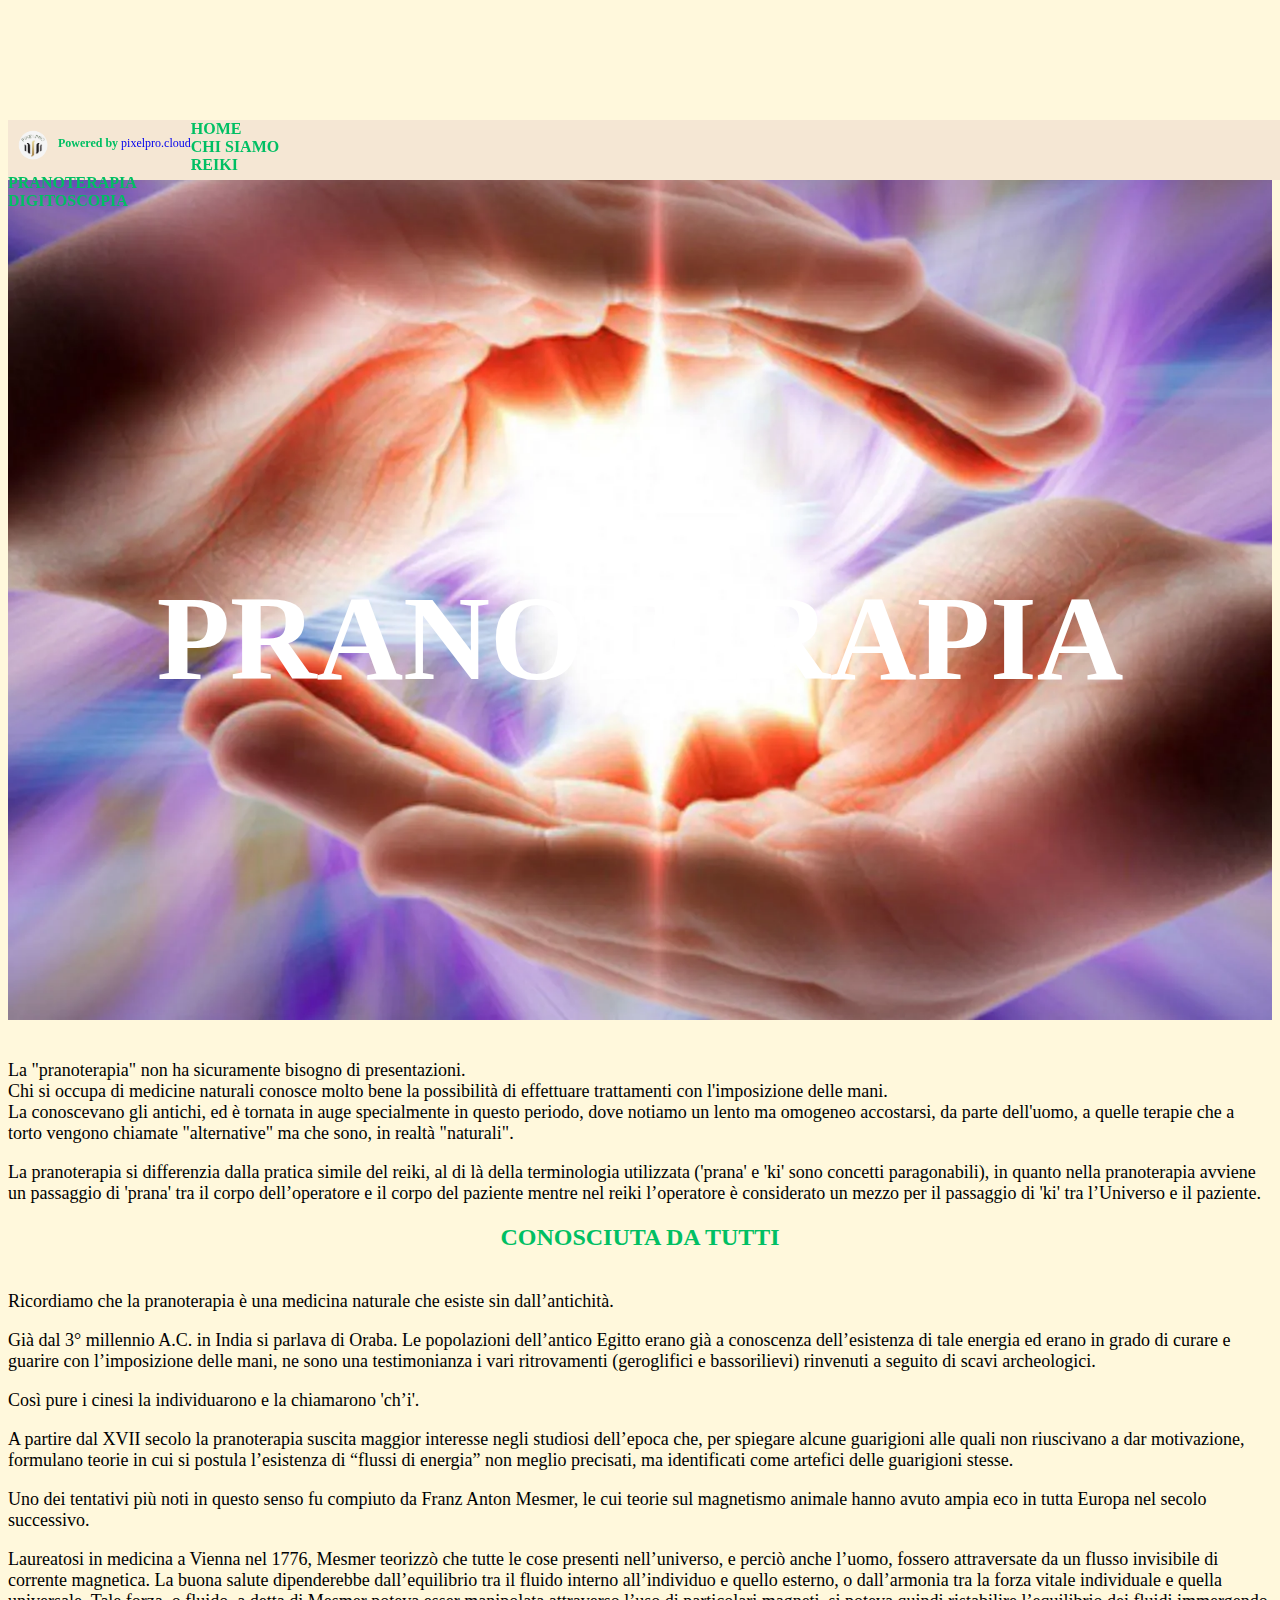
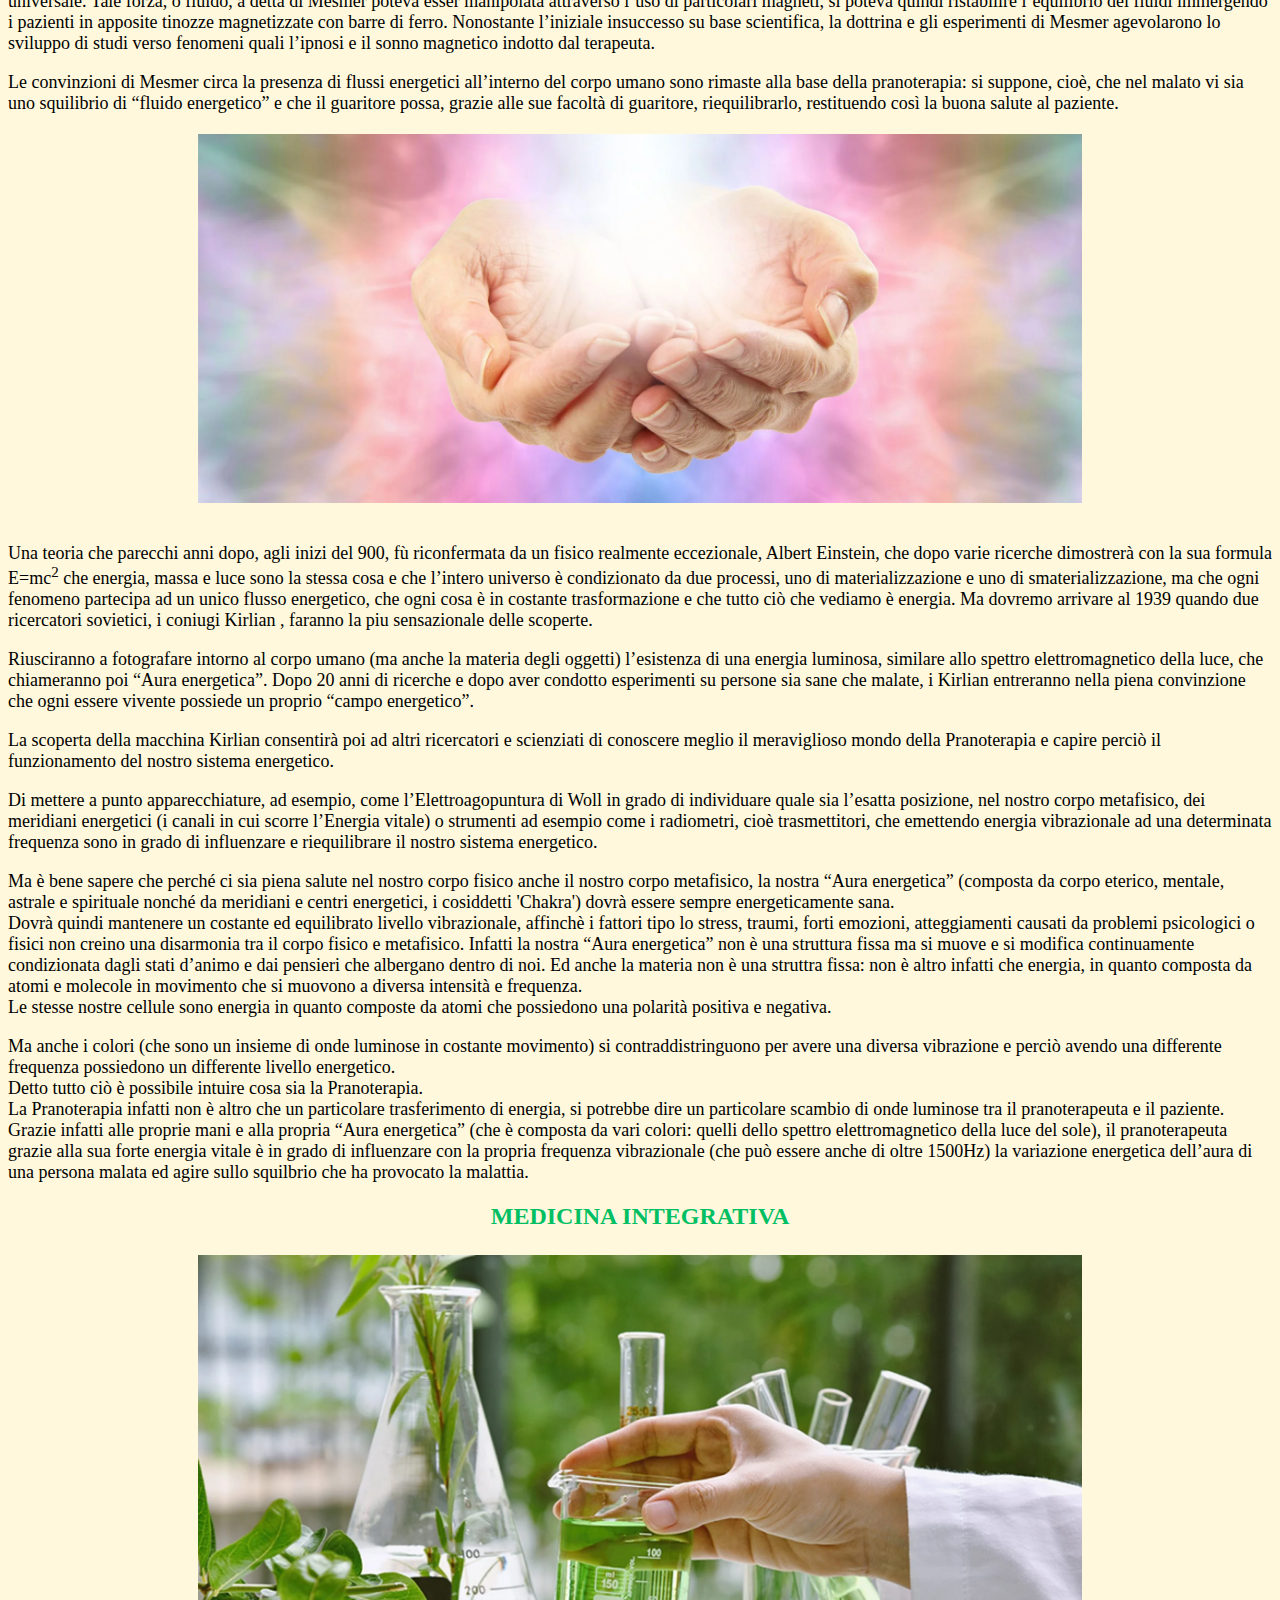
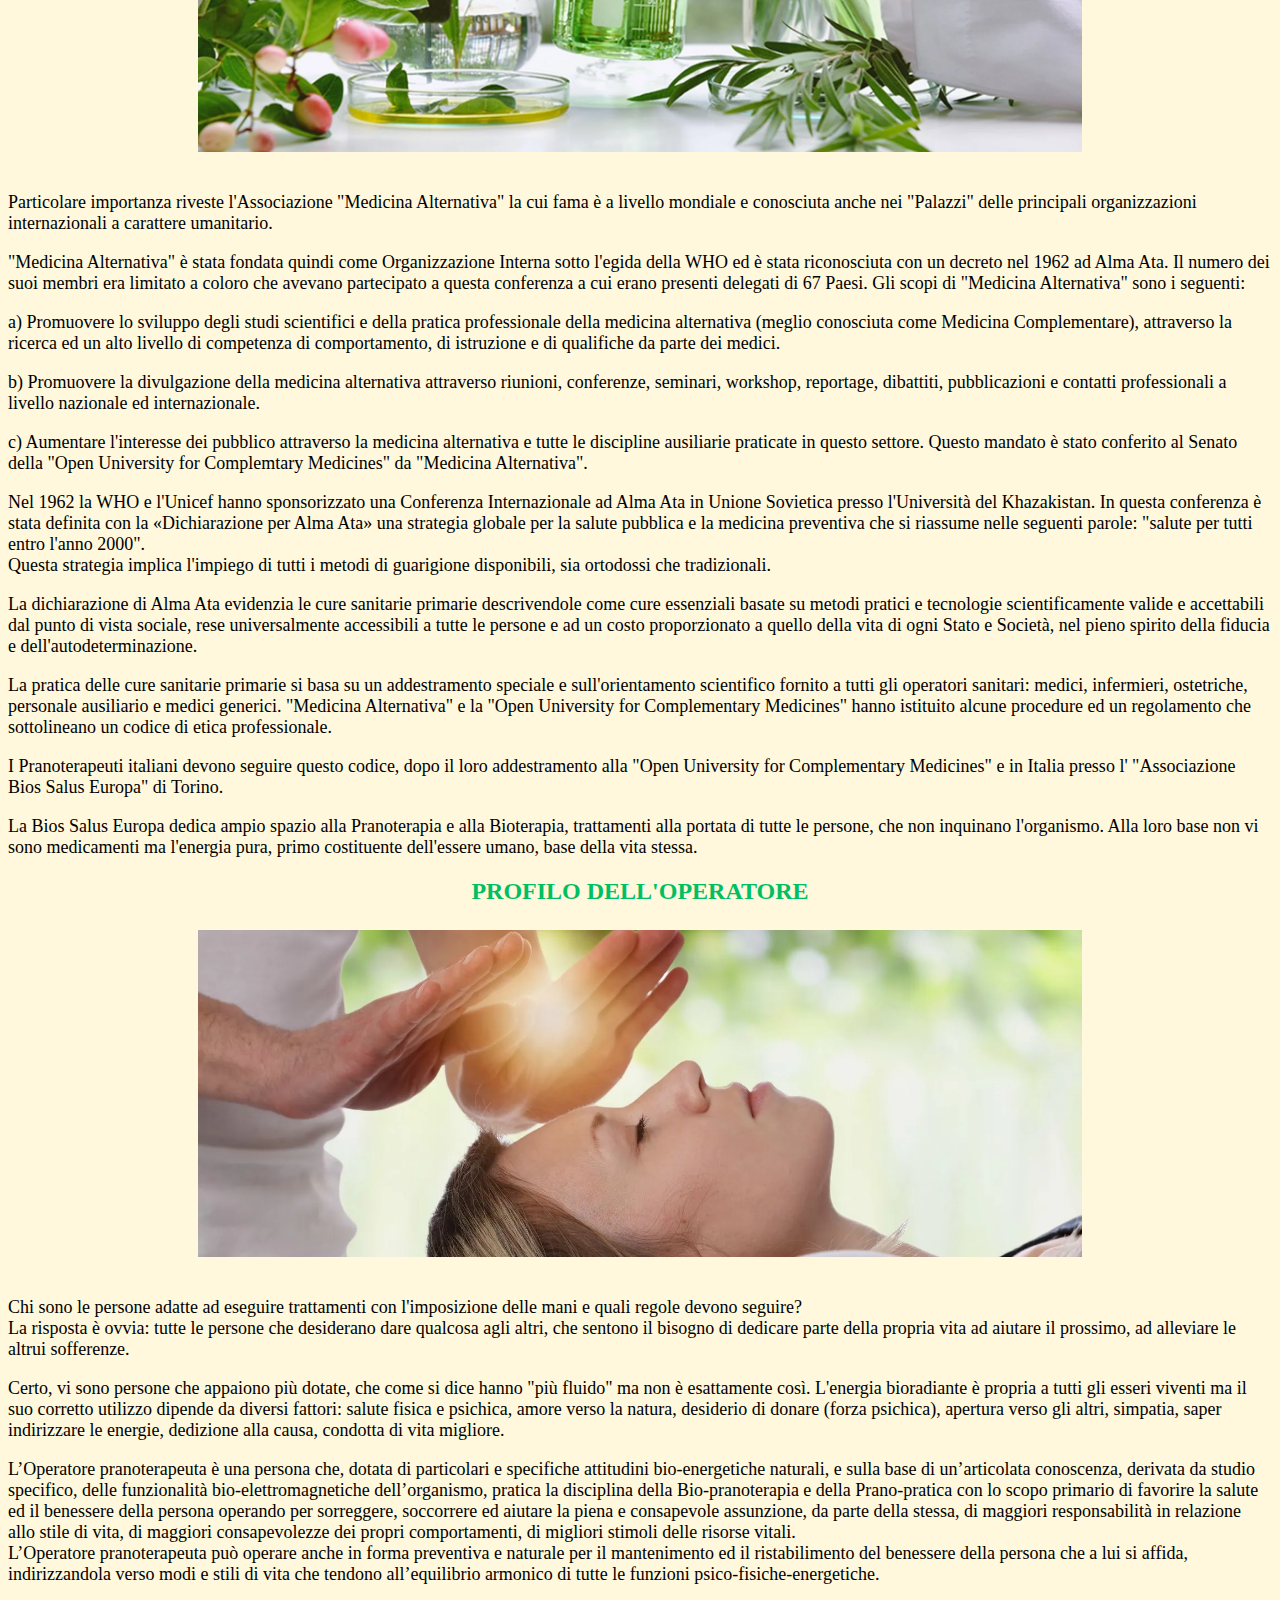
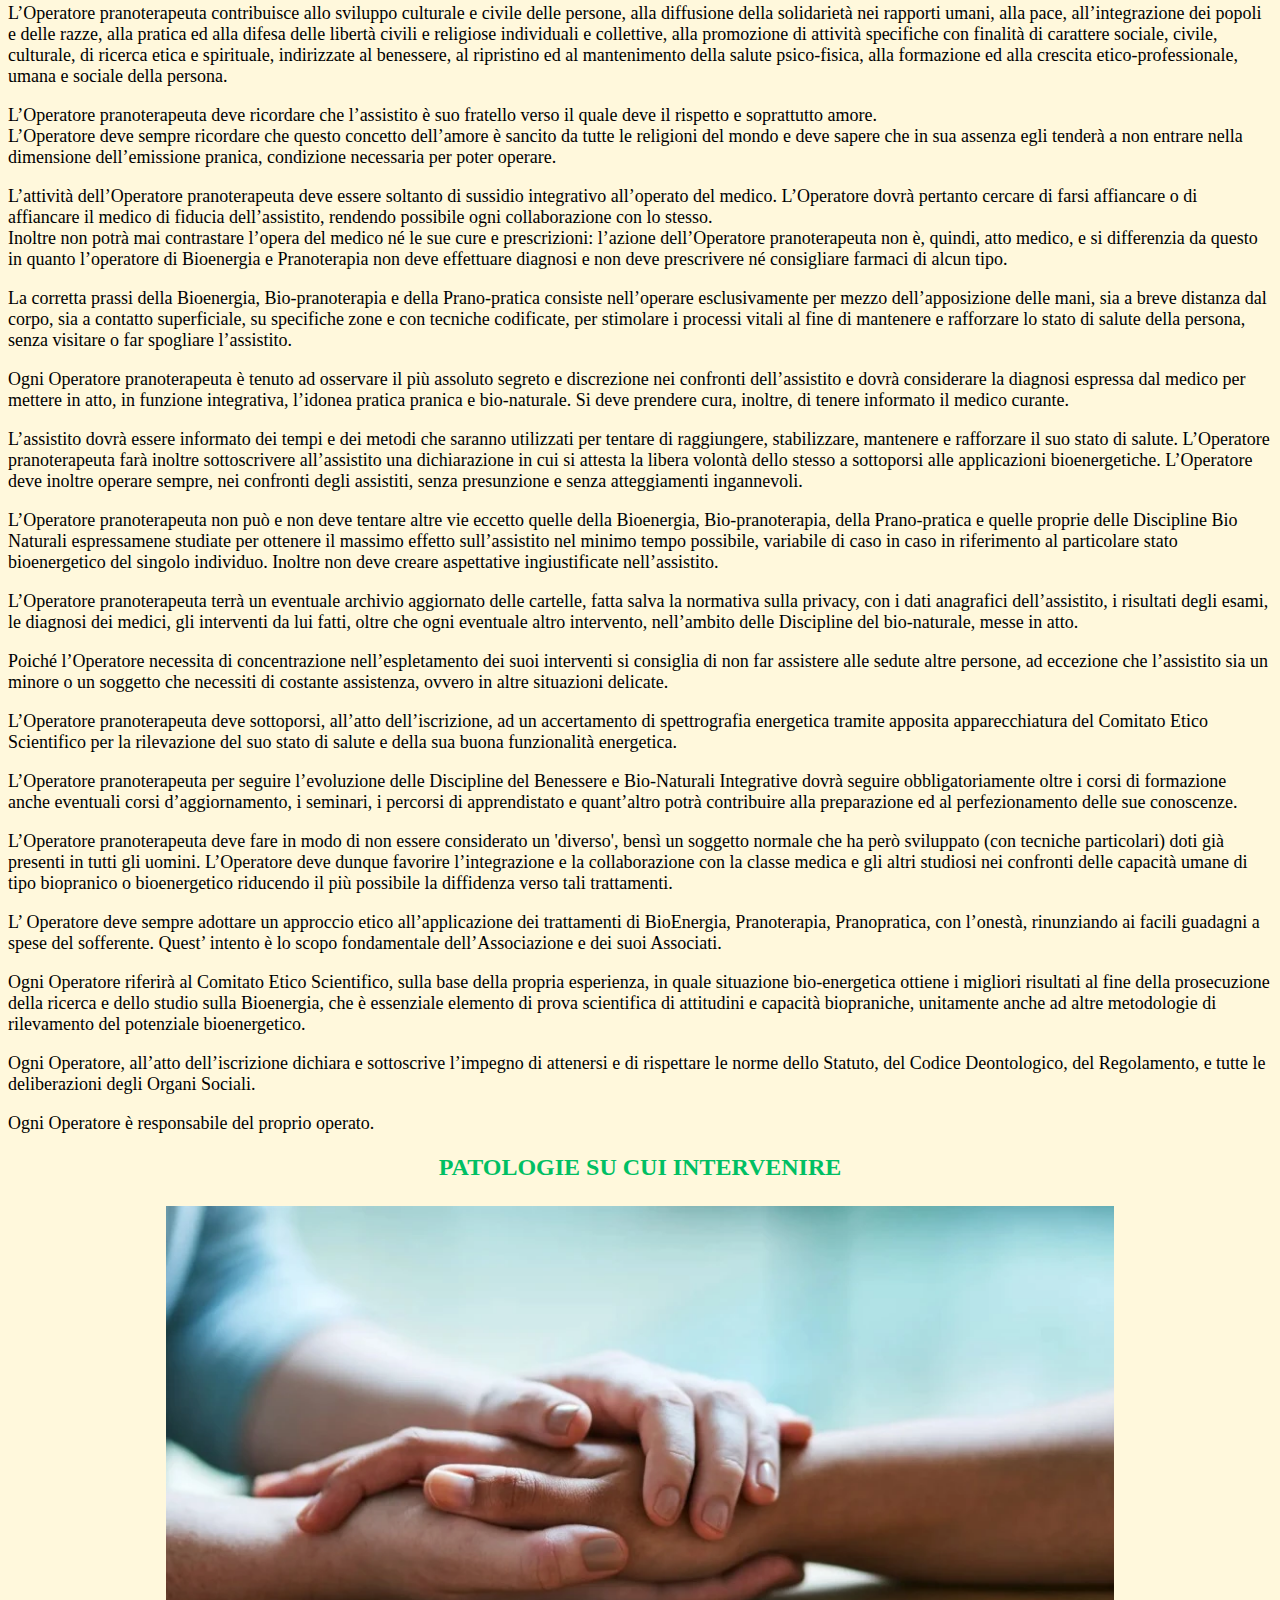
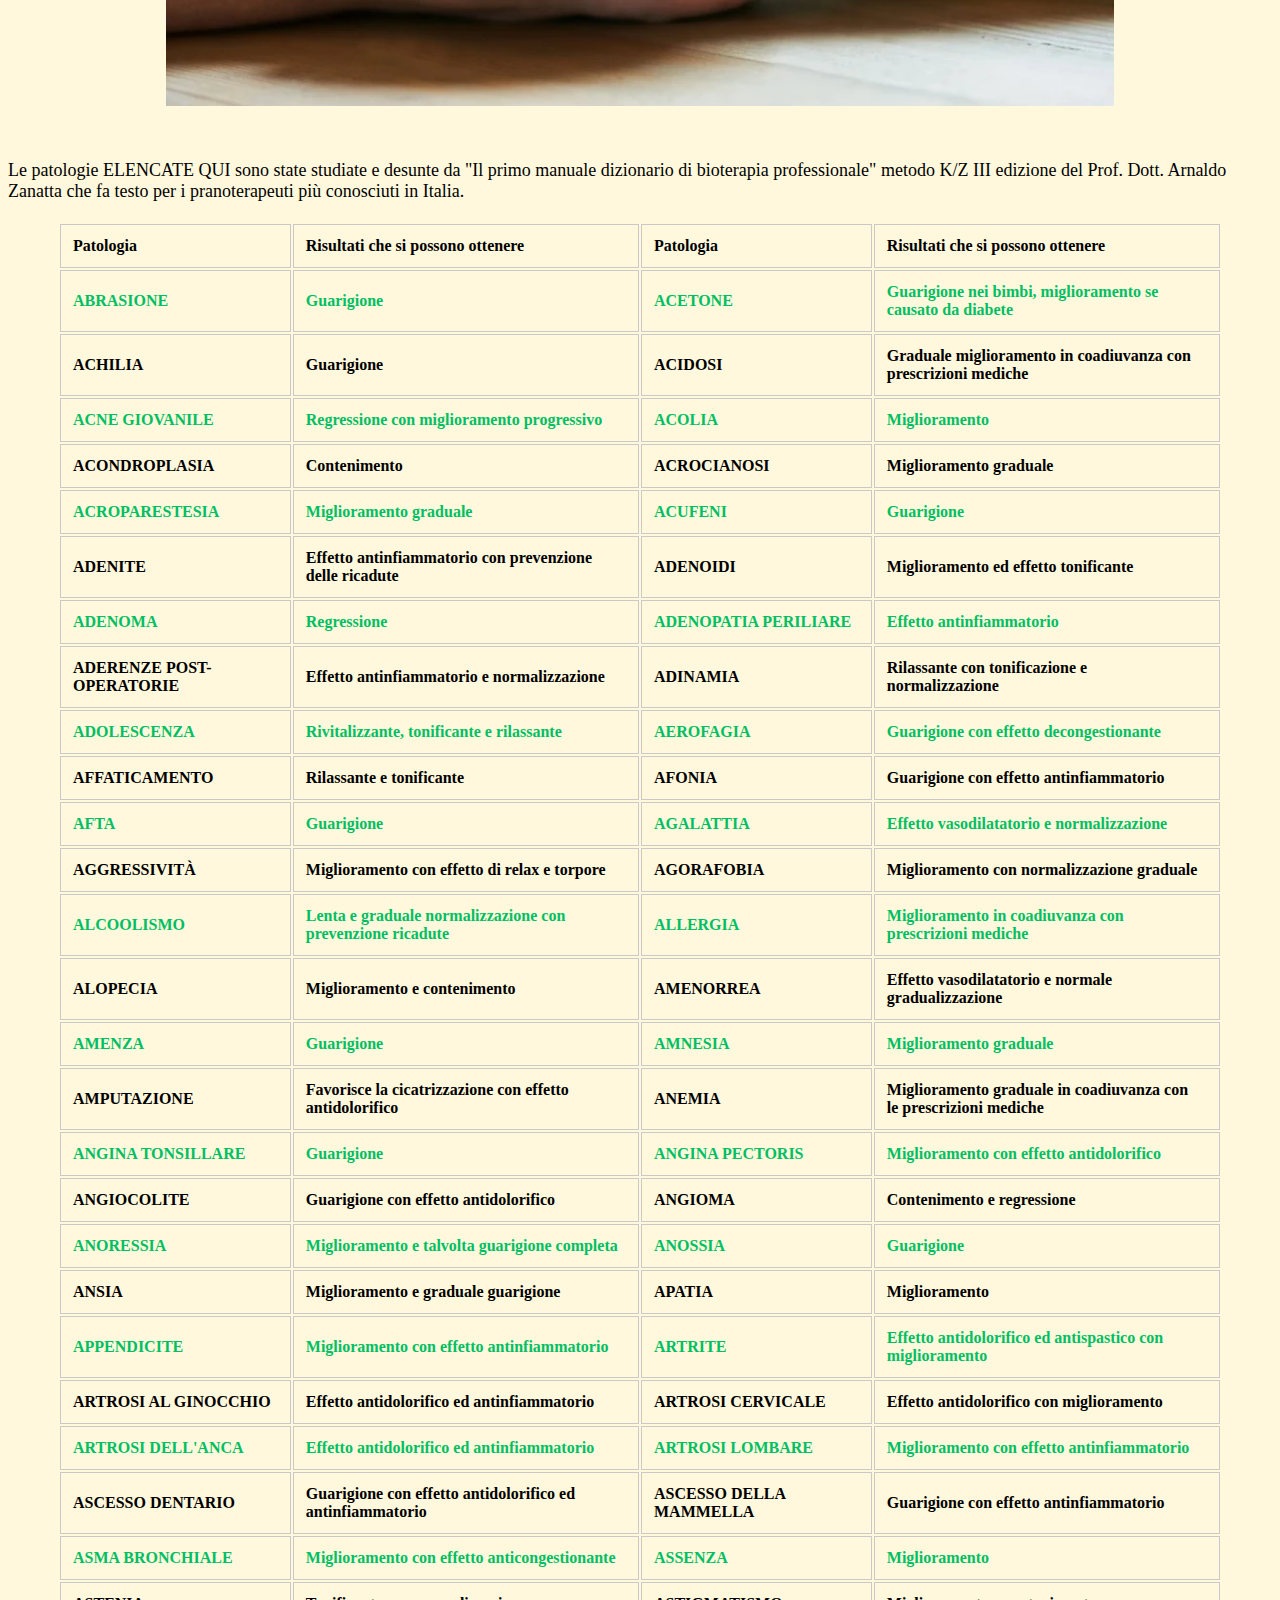
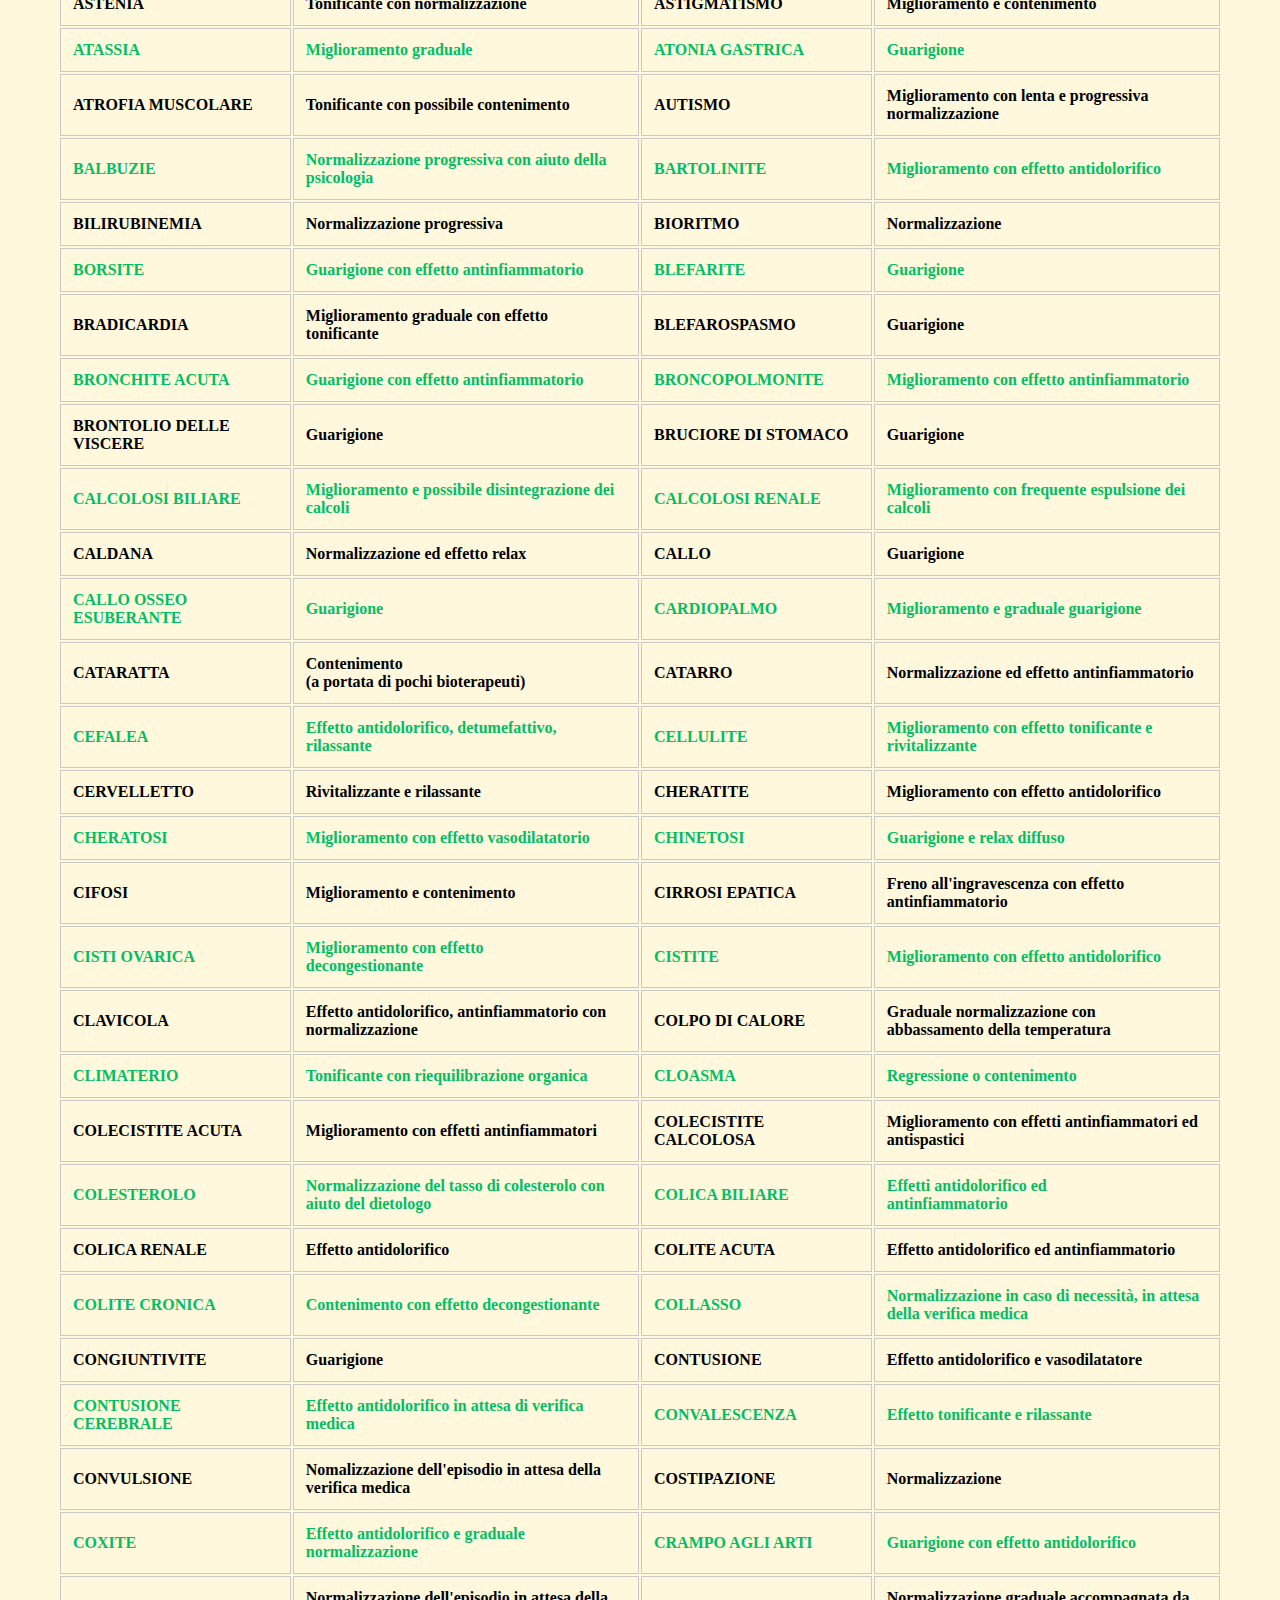
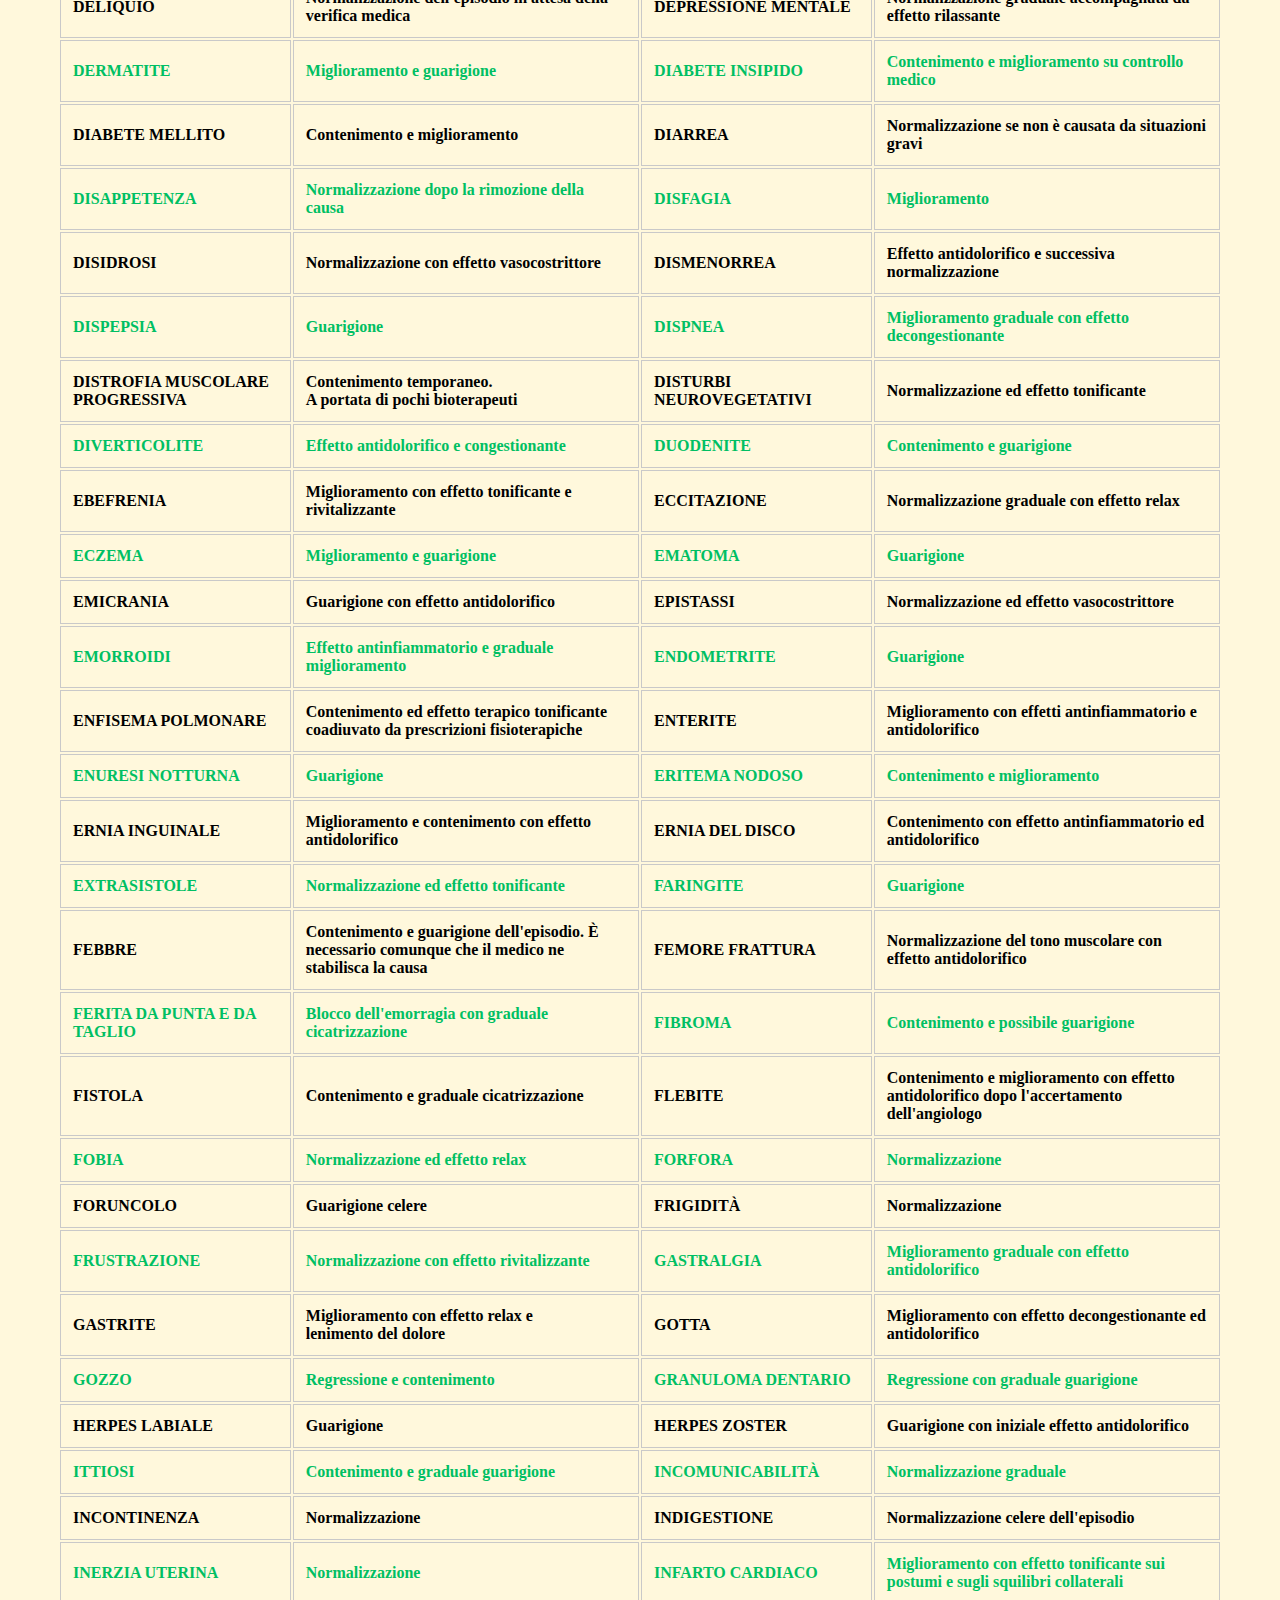
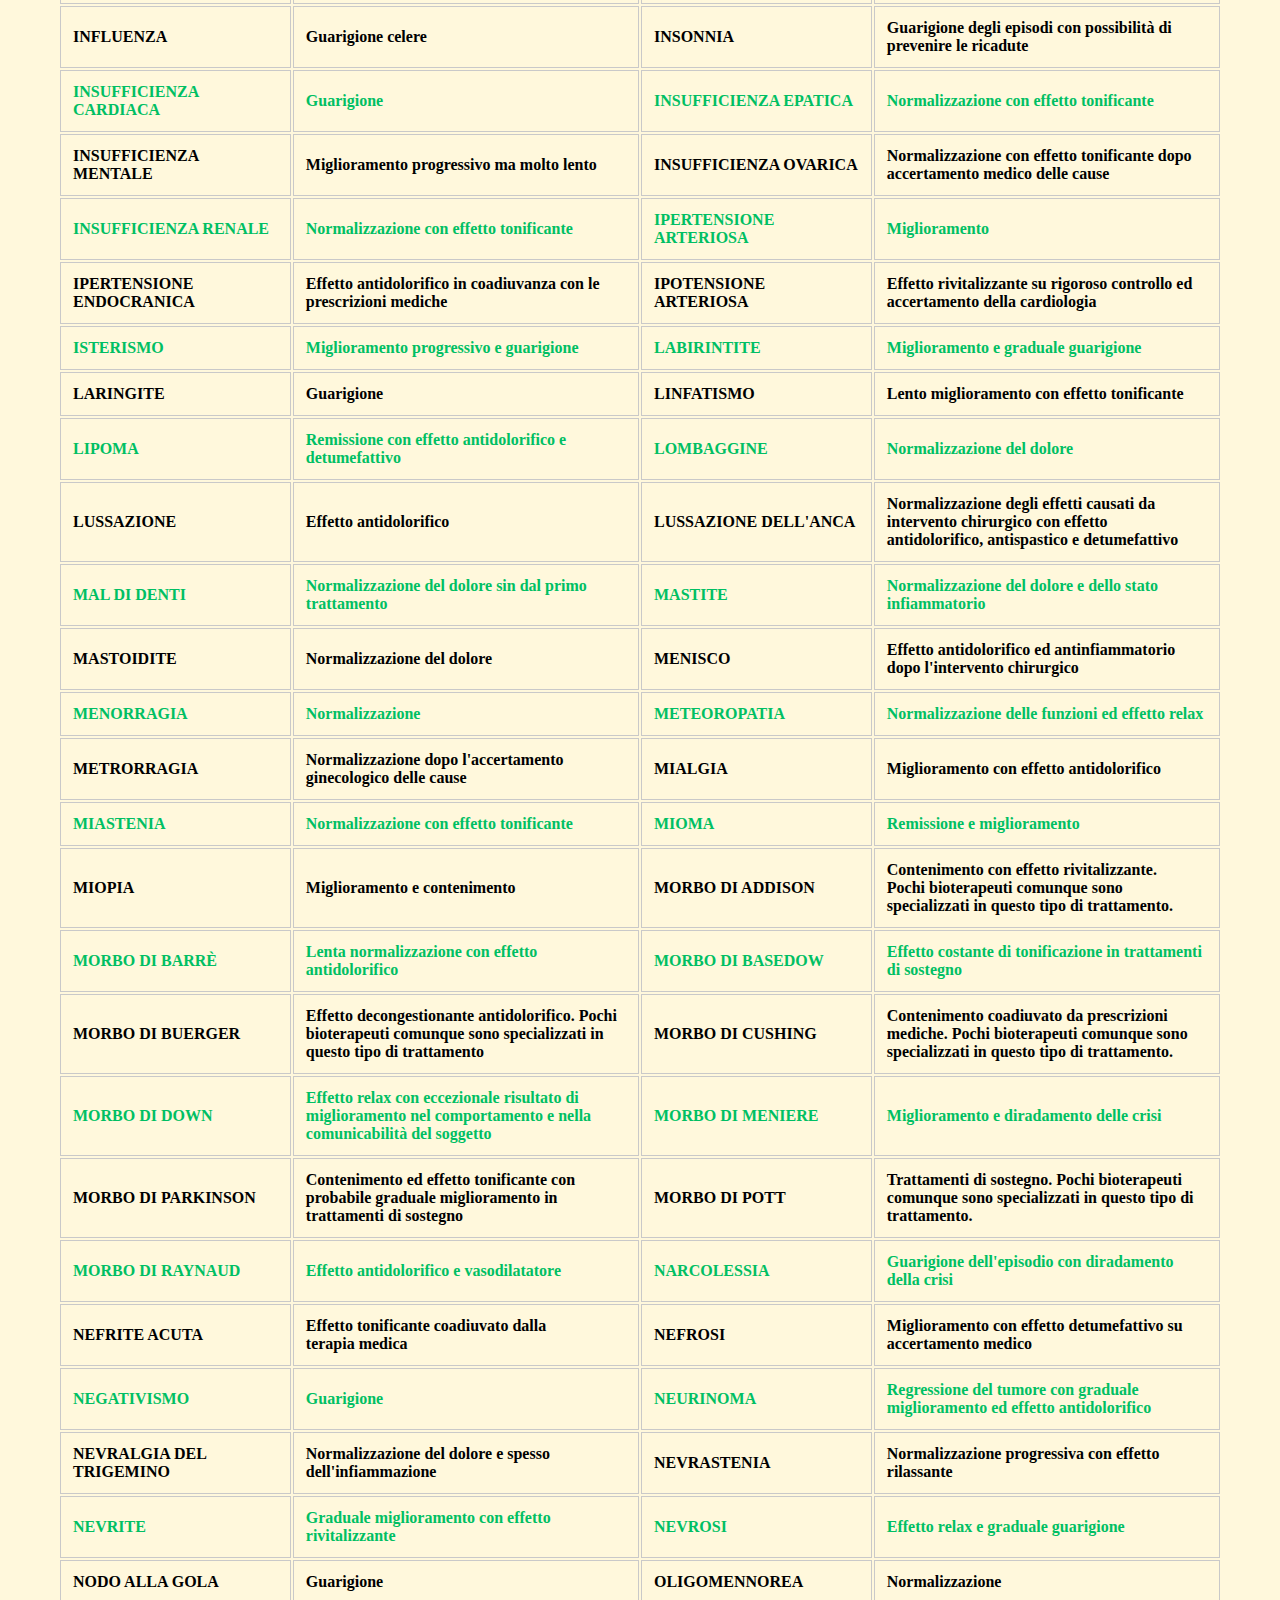
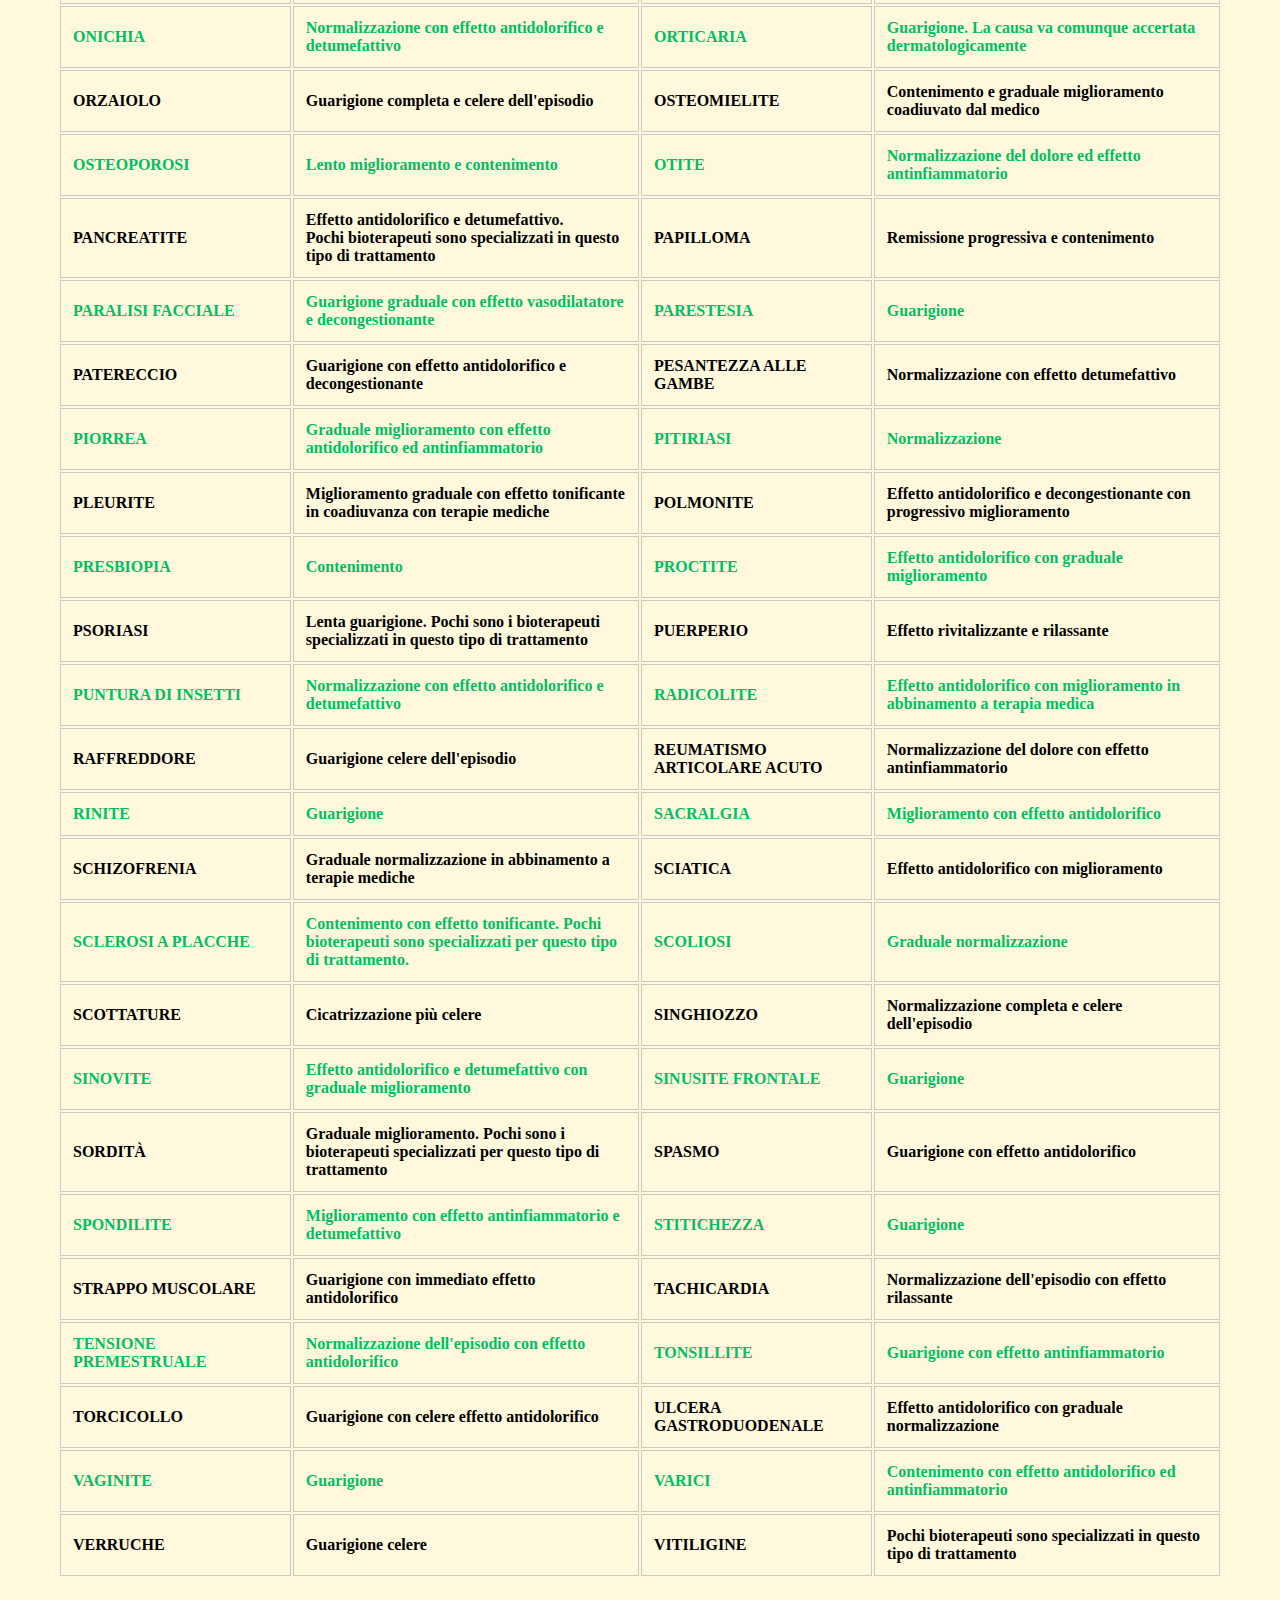
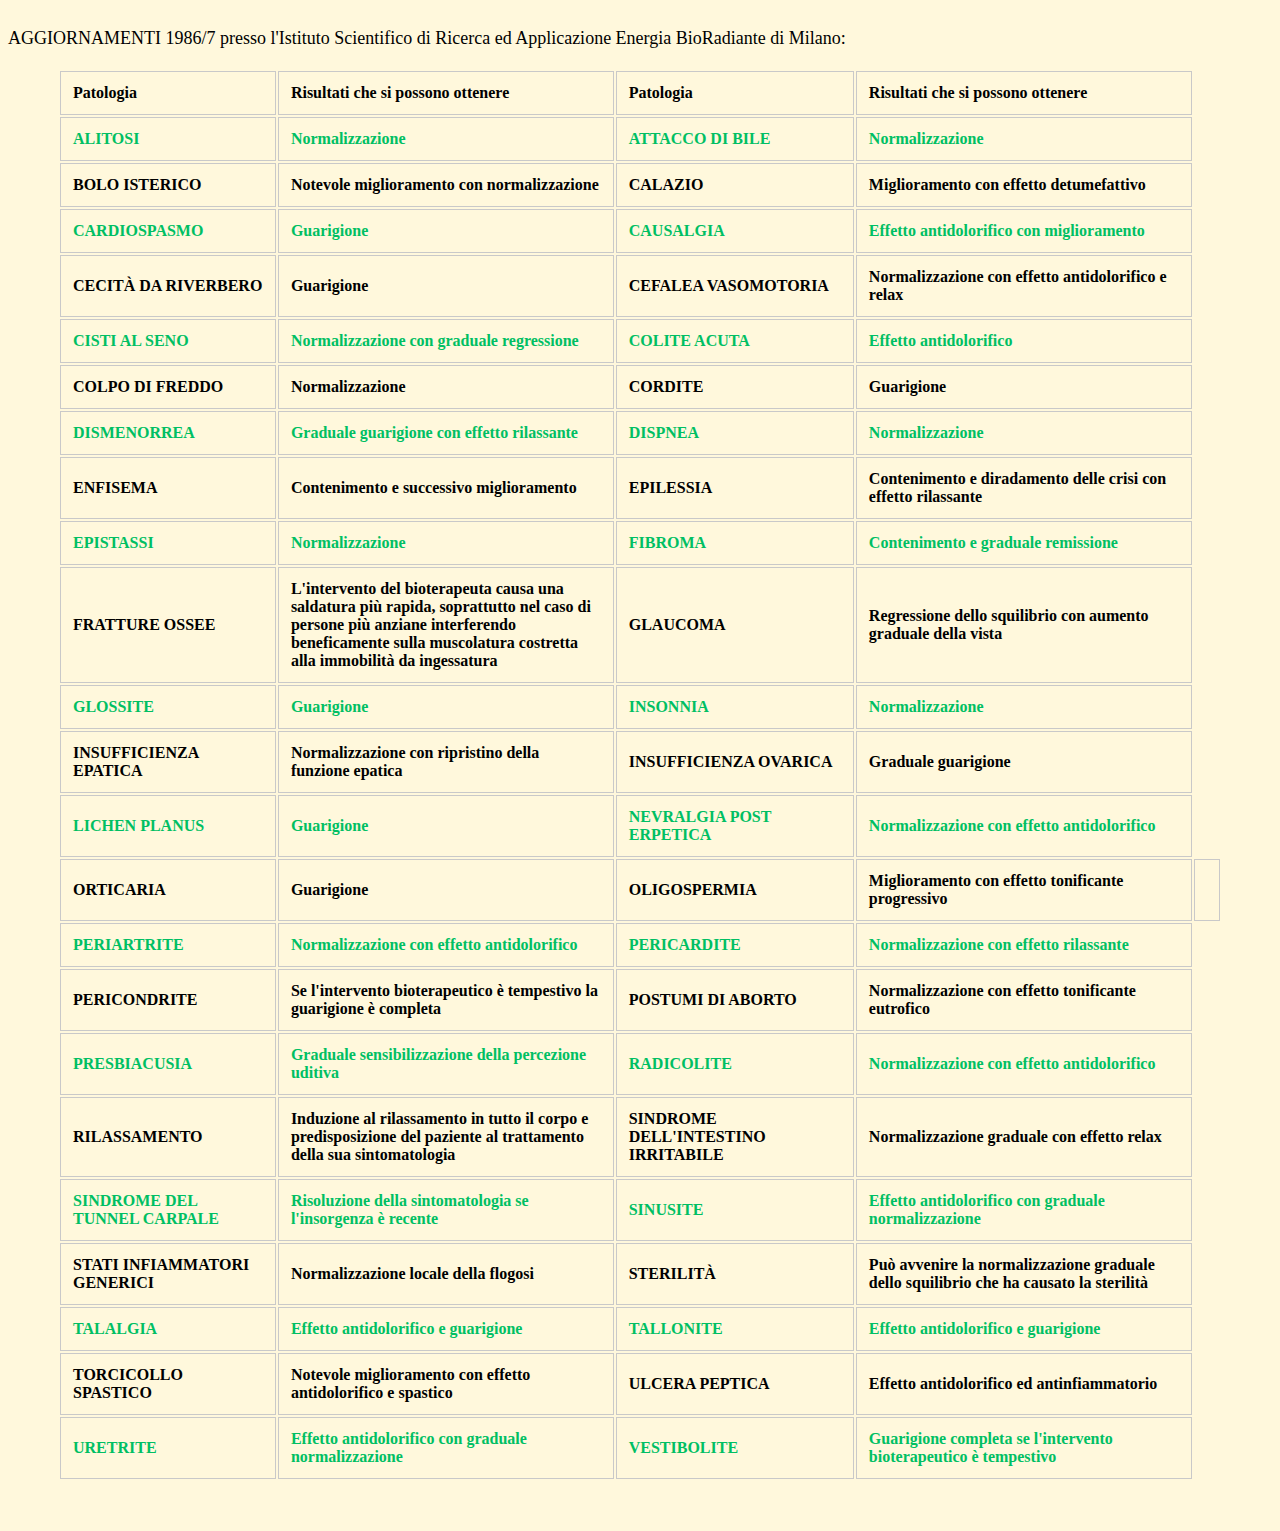
<file: pranoterapia.html>
<!doctype html>
<html lang="it">
  <head>
    <meta charset="utf-8"> 
    <link rel="icon" type="image/svg" href="immagini/Bios Salus.svg"/>
   <meta name="viewport" content="width=device-width, initial-scale=1">
    <title>Pranoterapia</title>
    <link href="https://cdn.jsdelivr.net/npm/bootstrap@5.3.0-alpha1/dist/css/bootstrap.min.css" rel="stylesheet" integrity="sha384-GLhlTQ8iRABdZLl6O3oVMWSktQOp6b7In1Zl3/Jr59b6EGGoI1aFkw7cmDA6j6gD" crossorigin="anonymous">
    <link rel="stylesheet" href="style.css">
  </head>
  <body>
    <div class="container-fluid text-center nav-cs">
        <div class="row">
          <div class="col-3">           
            <div>
              <img src="immagini/PIXELPRO2-removebg-preview (2).png" alt="Logo dell'azienda Pixelpro" class="logo_pixel">
              <p id="powered"><b>Powered by</b><a href="http://pixelpro.cloud" target="_blank" style="text-decoration:none;"> pixelpro.cloud</a></p>
            </div>
          </div> 
          <div class="col-1 my-lg-auto">
            <a href="index.html" class="nocolor">         
            <b>HOME</b></a>
          </div>           
          <div class="col-2 my-lg-auto" >
            <a href="chisiamo.html" class="nocolor">
            <b>CHI SIAMO</b></a>            
          </div>               
          <div class="col-1 my-lg-auto">
            <a href="reiki.html" class="nocolor">
            <b>REIKI</b></a>
          </div>         
          <div class="col-2 my-lg-auto">
            <a href="pranoterapia.html" class="nocolor">
            <b>PRANOTERAPIA</b></a>
          </div>               
          <div class="col-2 my-lg-auto">
            <a href="digitoscopia.html" class="nocolor">
            <b>DIGITOSCOPIA</b></a>
          </div> 
        </div>
      </div>
  
      <div class="foto_pranoterapia">     
        <p id="scritta_reiki"><b>PRANOTERAPIA</b></p>
      </div>

      <div class="container text-center">
        <div class="row">   
          <div class="col">
          </div>   
          <div class="col-10">
            <p>
                La "pranoterapia" non ha sicuramente bisogno di presentazioni.<br>
                Chi si occupa di medicine naturali conosce molto bene la possibilità di effettuare trattamenti con l'imposizione delle mani.<br>
                La conoscevano gli antichi, ed è tornata in auge specialmente in questo periodo, dove notiamo un lento ma omogeneo accostarsi, da parte dell'uomo, a quelle terapie che a torto vengono chiamate "alternative" ma che sono, in realtà "naturali".
            </p>
            <p>
                La pranoterapia si differenzia dalla pratica simile del reiki, al di là della terminologia utilizzata ('prana' e 'ki' sono concetti paragonabili), in quanto nella pranoterapia avviene un passaggio di 'prana' tra il corpo dell’operatore e il corpo del paziente mentre nel reiki l’operatore è considerato un mezzo per il passaggio di 'ki' tra l’Universo e il paziente.
                </p>
          </div>   
          <div class="col">
          </div>   
        </div>
  

        <h2 class="collaboratori">CONOSCIUTA DA TUTTI</h2>
     

        <div class="container text-center">
            <div class="row">   
              <div class="col">
              </div>   
              <div class="col-10">
                <p>
                    Ricordiamo che la pranoterapia è una medicina naturale che esiste sin dall’antichità.
                </p>
                <p>
                    Già dal 3° millennio A.C. in India si parlava di Oraba. Le popolazioni dell’antico Egitto erano già a conoscenza dell’esistenza di tale energia ed erano in grado di curare e guarire con l’imposizione delle mani, ne sono una testimonianza i vari ritrovamenti (geroglifici e bassorilievi) rinvenuti a seguito di scavi archeologici.
                </p>
                <p>
                    Così pure i cinesi la individuarono e la chiamarono 'ch’i'.
                </p>
                <p>
                    A partire dal XVII secolo la pranoterapia suscita maggior interesse negli studiosi dell’epoca che, per spiegare alcune guarigioni alle quali non riuscivano a dar motivazione, formulano teorie in cui si postula l’esistenza di “flussi di energia” non meglio precisati, ma identificati come artefici delle guarigioni stesse.
                </p>
                <p>
                    Uno dei tentativi più noti in questo senso fu compiuto da Franz Anton Mesmer, le cui teorie sul magnetismo animale hanno avuto ampia eco in tutta Europa nel secolo successivo.
                </p>
                <p>
                    Laureatosi in medicina a Vienna nel 1776, Mesmer teorizzò che tutte le cose presenti nell’universo, e perciò anche l’uomo, fossero attraversate da un flusso invisibile di corrente magnetica. La buona salute dipenderebbe dall’equilibrio tra il fluido interno all’individuo e quello esterno, o dall’armonia tra la forza vitale individuale e quella universale. Tale forza, o fluido, a detta di Mesmer poteva esser manipolata attraverso l’uso di particolari magneti, si poteva quindi ristabilire l’equilibrio dei fluidi immergendo i pazienti in apposite tinozze magnetizzate con barre di ferro. Nonostante l’iniziale insuccesso su base scientifica, la dottrina e gli esperimenti di Mesmer agevolarono lo sviluppo di studi verso fenomeni quali l’ipnosi e il sonno magnetico indotto dal terapeuta.
                </p>
                <p>
                    Le convinzioni di Mesmer circa la presenza di flussi energetici all’interno del corpo umano sono rimaste alla base della pranoterapia: si suppone, cioè, che nel malato vi sia uno squilibrio di “fluido energetico” e che il guaritore possa, grazie alle sue facoltà di guaritore, riequilibrarlo, restituendo così la buona salute al paziente.
                </p>

              </div>   
              <div class="col">
              </div>   
            </div>
        
        <div class="maniluce"> 
            <img src="webp/pranoterapia3.webp" alt="Mani di luce in pranoterapia" class="foto-pranoterapia">
        </div>

        <div class="container text-center">
            <div class="row">   
              <div class="col">
              </div>   
              <div class="col-10">
                <p>
                    Una teoria che parecchi anni dopo, agli inizi del 900, fù riconfermata da un fisico realmente eccezionale, Albert Einstein, che dopo varie ricerche dimostrerà con la sua formula E=mc<sup>2</sup> che energia, massa e luce sono la stessa cosa e che l’intero universo è condizionato da due processi, uno di materializzazione e uno di smaterializzazione, ma che ogni fenomeno partecipa ad un unico flusso energetico, che ogni cosa è in costante trasformazione e che tutto ciò che vediamo è energia. Ma dovremo arrivare al 1939 quando due ricercatori sovietici, i coniugi Kirlian , faranno la piu sensazionale delle scoperte.
                </p>
                <p>
                    Riusciranno a fotografare intorno al corpo umano (ma anche la materia degli oggetti) l’esistenza di una energia luminosa, similare allo spettro elettromagnetico della luce, che chiameranno poi “Aura energetica”. Dopo 20 anni di ricerche e dopo aver condotto esperimenti su persone sia sane che malate, i Kirlian entreranno nella piena convinzione che ogni essere vivente possiede un proprio “campo energetico”.
                </p>
                <p>
                    La scoperta della macchina Kirlian consentirà poi ad altri ricercatori e scienziati di conoscere meglio il meraviglioso mondo della Pranoterapia e capire perciò il funzionamento del nostro sistema energetico.
                </p>
                <p>
                    Di mettere a punto apparecchiature, ad esempio, come l’Elettroagopuntura di Woll in grado di individuare quale sia l’esatta posizione, nel nostro corpo metafisico, dei meridiani energetici (i canali in cui scorre l’Energia vitale) o strumenti ad esempio come i radiometri, cioè trasmettitori, che emettendo energia vibrazionale ad una determinata frequenza sono in grado di influenzare e riequilibrare il nostro sistema energetico.
                </p>
                <p>
                    Ma è bene sapere che perché ci sia piena salute nel nostro corpo fisico anche il nostro corpo metafisico, la nostra “Aura energetica” (composta da corpo eterico, mentale, astrale e spirituale nonché da meridiani e centri energetici, i cosiddetti 'Chakra') dovrà essere sempre energeticamente sana.<br>
                    Dovrà quindi mantenere un costante ed equilibrato livello vibrazionale, affinchè i fattori tipo lo stress, traumi, forti emozioni, atteggiamenti causati da problemi psicologici o fisici non creino una disarmonia tra il corpo fisico e metafisico. Infatti la nostra “Aura energetica” non è una struttura fissa ma si muove e si modifica continuamente condizionata dagli stati d’animo e dai pensieri che albergano dentro di noi. Ed anche la materia non è una struttra fissa: non è altro infatti che energia, in quanto composta da atomi e molecole in movimento che si muovono a diversa intensità e frequenza.<br> 
                    Le stesse nostre cellule sono energia in quanto composte da atomi che possiedono una polarità positiva e negativa.
                </p>
                <p>        
                    Ma anche i colori (che sono un insieme di onde luminose in costante movimento) si contraddistringuono per avere una diversa vibrazione e perciò avendo una differente frequenza possiedono un differente livello energetico.<br>
                    Detto tutto ciò è possibile intuire cosa sia la Pranoterapia.<br>
                    La Pranoterapia infatti non è altro che un particolare trasferimento di energia, si potrebbe dire un particolare scambio di onde luminose tra il pranoterapeuta e il paziente. Grazie infatti alle proprie mani e alla propria “Aura energetica” (che è composta da vari colori: quelli dello spettro elettromagnetico della luce del sole), il pranoterapeuta grazie alla sua forte energia vitale è in grado di influenzare con la propria frequenza vibrazionale (che può essere anche di oltre 1500Hz) la variazione energetica dell’aura di una persona malata ed agire sullo squilbrio che ha provocato la malattia.
                </p>
              </div>   
              <div class="col">
              </div>   
            </div>

        <h2 class="collaboratori">MEDICINA INTEGRATIVA</h2>

        <div class="maniluce1">
            <img src="webp/medicinaintegrata.webp" alt="Foto di ampolle nel verde" class="medintegrativa">
        </div>

        <div class="container text-center">
            <div class="row">   
              <div class="col">
              </div>   
              <div class="col-10">
                <p>
                    Particolare importanza riveste l'Associazione "Medicina Alternativa" la cui fama è a livello mondiale e conosciuta anche nei "Palazzi" delle principali organizzazioni internazionali a carattere umanitario.
                </p>
                <p>
                    "Medicina Alternativa" è stata fondata quindi come Organizzazione Interna sotto l'egida della WHO ed è stata riconosciuta con un decreto nel 1962 ad Alma Ata. Il numero dei suoi membri era limitato a coloro che avevano partecipato a questa conferenza a cui erano presenti delegati di 67 Paesi. Gli scopi di "Medicina Alternativa" sono i seguenti:
                </p>
                <p>
                    a) Promuovere lo sviluppo degli studi scientifici e della pratica professionale della medicina alternativa (meglio conosciuta come Medicina Complementare), attraverso la ricerca ed un alto livello di competenza di comportamento, di istruzione e di qualifiche da parte dei medici.
                </p>
                <p>
                    b) Promuovere la divulgazione della medicina alternativa attraverso riunioni, conferenze, seminari, workshop, reportage, dibattiti, pubblicazioni e contatti professionali a livello nazionale ed internazionale.
                </p>
                <p>
                    c) Aumentare l'interesse dei pubblico attraverso la medicina alternativa e tutte le discipline ausiliarie praticate in questo settore. Questo mandato è stato conferito al Senato della "Open University for Complemtary Medicines" da "Medicina Alternativa".
                </p>
                <p>
                    Nel 1962 la WHO e l'Unicef hanno sponsorizzato una Conferenza Internazionale ad Alma Ata in Unione Sovietica presso l'Università del Khazakistan. In questa conferenza è stata definita con la «Dichiarazione per Alma Ata» una strategia globale per la salute pubblica e la medicina preventiva che si riassume nelle seguenti parole: "salute per tutti entro l'anno 2000".<br>
                    Questa strategia implica l'impiego di tutti i metodi di guarigione disponibili, sia ortodossi che tradizionali.
                </p>
                <p>
                    La dichiarazione di Alma Ata evidenzia le cure sanitarie primarie descrivendole come cure essenziali basate su metodi pratici e tecnologie scientificamente valide e accettabili dal punto di vista sociale, rese universalmente accessibili a tutte le persone e ad un costo proporzionato a quello della vita di ogni Stato e Società, nel pieno spirito della fiducia e dell'autodeterminazione.
                </p>
                <p>
                    La pratica delle cure sanitarie primarie si basa su un addestramento speciale e sull'orientamento scientifico fornito a tutti gli operatori sanitari: medici, infermieri, ostetriche, personale ausiliario e medici generici. "Medicina Alternativa" e la "Open University for Complementary Medicines" hanno istituito alcune procedure ed un regolamento che sottolineano un codice di etica professionale.
                </p>
                <p>
                    I Pranoterapeuti italiani devono seguire questo codice, dopo il loro addestramento alla "Open University for Complementary Medicines" e in Italia presso l' "Associazione Bios Salus Europa" di Torino.
                </p>
                <p>
                    La Bios Salus Europa dedica ampio spazio alla Pranoterapia e alla Bioterapia, trattamenti alla portata di tutte le persone, che non inquinano l'organismo. Alla loro base non vi sono medicamenti ma l'energia pura, primo costituente dell'essere umano, base della vita stessa.
                </p>  
              </div>   
              <div class="col">
              </div>   
            </div>


        <h2 class="collaboratori">PROFILO DELL'OPERATORE</h2>


        <div class="operatoreprano">
            <img src="webp/pranoterapia734.webp" alt="Operatore di pranoterapia" class="pranoterapeuta">
        </div>   

        <div class="container text-center">
            <div class="row">   
              <div class="col">
              </div>   
              <div class="col-10">
                <p>
                    Chi sono le persone adatte ad eseguire trattamenti con l'imposizione delle mani e quali regole devono seguire?<br>
                    La risposta è ovvia: tutte le persone che desiderano dare qualcosa agli altri, che sentono il bisogno di dedicare parte della propria vita ad aiutare il prossimo, ad alleviare le altrui sofferenze.
                </p>
                <p>
                    Certo, vi sono persone che appaiono più dotate, che come si dice hanno "più fluido" ma non è esattamente così. L'energia bioradiante è propria a tutti gli esseri viventi ma il suo corretto utilizzo dipende da diversi fattori: salute fisica e psichica, amore verso la natura, desiderio di donare (forza psichica), apertura verso gli altri, simpatia, saper indirizzare le energie, dedizione alla causa, condotta di vita migliore.
                </p>
                <p>
                    L’Operatore pranoterapeuta è una persona che, dotata di particolari e specifiche attitudini bio-energetiche naturali, e sulla base di un’articolata conoscenza, derivata da studio specifico, delle funzionalità bio-elettromagnetiche dell’organismo, pratica la disciplina della Bio-pranoterapia e della Prano-pratica con lo  scopo primario di favorire la salute ed il benessere della persona operando per sorreggere, soccorrere ed aiutare la piena e consapevole assunzione, da parte della stessa, di maggiori responsabilità in relazione allo stile di vita, di maggiori consapevolezze dei propri comportamenti, di migliori stimoli delle risorse vitali.<br> 
                    L’Operatore pranoterapeuta può operare anche in forma preventiva e naturale per il mantenimento ed il ristabilimento del benessere della persona che a lui si affida, indirizzandola verso modi e stili di vita che tendono all’equilibrio armonico di tutte le funzioni psico-fisiche-energetiche.
                </p>
                <p>
                    L’Operatore pranoterapeuta contribuisce allo sviluppo culturale e civile delle persone, alla diffusione della solidarietà nei rapporti umani, alla pace, all’integrazione dei popoli e delle razze, alla pratica ed alla difesa delle libertà civili e religiose individuali e collettive, alla promozione di attività specifiche con finalità di carattere sociale, civile, culturale, di ricerca etica e spirituale, indirizzate al benessere, al ripristino ed al mantenimento della salute psico-fisica, alla formazione ed alla crescita etico-professionale, umana e sociale della persona.
                </p>
                <p>
                    L’Operatore pranoterapeuta deve ricordare che l’assistito è suo fratello verso il quale deve il rispetto e soprattutto amore.<br>
                    L’Operatore deve sempre ricordare che questo concetto dell’amore è sancito da tutte le religioni del mondo e deve sapere che in sua assenza egli tenderà a non entrare nella dimensione dell’emissione pranica, condizione necessaria per poter operare.
                </p>
                <p>
                    L’attività dell’Operatore pranoterapeuta deve essere soltanto di sussidio integrativo all’operato del medico. L’Operatore dovrà pertanto cercare di farsi affiancare o di affiancare il medico di fiducia dell’assistito, rendendo possibile ogni collaborazione con lo stesso.<br>
                    Inoltre non potrà mai contrastare l’opera del medico né le sue cure e prescrizioni: l’azione dell’Operatore pranoterapeuta  non è, quindi, atto medico, e si differenzia da questo in quanto l’operatore di Bioenergia e Pranoterapia non deve effettuare diagnosi e non deve prescrivere né consigliare farmaci di alcun tipo.
                </p>
                <p>
                    La corretta prassi della Bioenergia, Bio-pranoterapia e della Prano-pratica consiste nell’operare esclusivamente per mezzo dell’apposizione delle mani, sia a breve distanza dal corpo, sia a contatto superficiale, su specifiche zone e con tecniche codificate, per stimolare i processi vitali al fine di mantenere e rafforzare lo stato di salute della persona, senza visitare o far spogliare l’assistito.
                </p>
                <p>
                    Ogni Operatore pranoterapeuta è tenuto ad osservare il più assoluto segreto e discrezione nei confronti dell’assistito e dovrà considerare la diagnosi espressa dal medico per mettere in atto, in funzione integrativa, l’idonea pratica pranica e bio-naturale. Si deve prendere cura, inoltre, di tenere informato il medico curante.
                </p>
                <p>
                    L’assistito dovrà essere informato dei tempi e dei metodi che saranno utilizzati per tentare di raggiungere, stabilizzare, mantenere e rafforzare il suo stato di salute. L’Operatore pranoterapeuta farà inoltre sottoscrivere all’assistito una dichiarazione in cui si attesta la libera volontà dello stesso a sottoporsi alle applicazioni bioenergetiche. L’Operatore deve inoltre operare sempre, nei confronti degli assistiti, senza presunzione e senza atteggiamenti ingannevoli.
                </p>
                <p>
                    L’Operatore pranoterapeuta non può e non deve tentare altre vie eccetto quelle della Bioenergia, Bio-pranoterapia, della Prano-pratica e quelle proprie delle Discipline Bio Naturali espressamene studiate per ottenere il massimo effetto sull’assistito nel minimo tempo possibile, variabile di caso in caso in riferimento al particolare stato bioenergetico del singolo individuo. Inoltre non deve creare aspettative ingiustificate nell’assistito.
                </p>
                <p>
                    L’Operatore pranoterapeuta terrà un eventuale archivio aggiornato delle cartelle, fatta salva la normativa sulla privacy, con i dati anagrafici dell’assistito, i risultati degli esami, le diagnosi dei medici, gli interventi da lui fatti, oltre che ogni eventuale altro intervento, nell’ambito delle Discipline del bio-naturale, messe in atto.
                </p>
                <p>
                    Poiché l’Operatore necessita di concentrazione nell’espletamento dei suoi interventi si consiglia di non far assistere alle sedute altre persone, ad eccezione che l’assistito sia un minore o un soggetto che necessiti di costante assistenza, ovvero in altre situazioni delicate.
                </p>
                <p>
                    L’Operatore pranoterapeuta deve sottoporsi, all’atto dell’iscrizione, ad un accertamento di spettrografia energetica tramite apposita apparecchiatura del Comitato Etico Scientifico per la rilevazione del suo stato di salute e della sua buona funzionalità energetica.
                </p>
                <p>
                    L’Operatore pranoterapeuta per seguire l’evoluzione delle Discipline del Benessere e Bio-Naturali Integrative dovrà seguire obbligatoriamente oltre i corsi di formazione anche eventuali corsi d’aggiornamento, i seminari, i percorsi di apprendistato e quant’altro potrà contribuire alla preparazione ed al perfezionamento delle sue conoscenze.
                </p>
                <p>
                    L’Operatore pranoterapeuta deve fare in modo di non essere considerato un 'diverso', bensì un soggetto normale che ha però sviluppato (con tecniche particolari) doti già presenti in tutti gli uomini. L’Operatore deve dunque favorire l’integrazione e la collaborazione con la classe medica e gli altri studiosi nei confronti delle capacità umane di tipo biopranico o bioenergetico riducendo il più possibile la diffidenza verso tali trattamenti.
                </p>
                <p>
                    L’ Operatore deve sempre adottare un approccio etico all’applicazione dei trattamenti di BioEnergia, Pranoterapia, Pranopratica, con l’onestà, rinunziando ai facili guadagni a spese del sofferente. Quest’ intento è lo scopo fondamentale dell’Associazione e dei suoi Associati.
                </p>
                <p>
                    Ogni Operatore riferirà al Comitato Etico Scientifico, sulla base della propria esperienza, in quale situazione bio-energetica ottiene i migliori risultati al fine della prosecuzione della ricerca e dello studio sulla Bioenergia, che è essenziale elemento di prova scientifica di attitudini e capacità biopraniche, unitamente anche ad altre metodologie di rilevamento del potenziale bioenergetico.
                </p>
                <p>
                    Ogni Operatore, all’atto dell’iscrizione dichiara e sottoscrive l’impegno di attenersi e di rispettare le norme dello Statuto, del Codice Deontologico, del Regolamento, e tutte le deliberazioni degli Organi Sociali.
                </p>
                <p>
                    Ogni Operatore è responsabile del proprio operato.
                </p>
              </div>   
              <div class="col">
              </div>   
            </div>

        <h2 class="collaboratori">PATOLOGIE SU CUI INTERVENIRE</h2>

        <div class="patologie">
            <img src="webp/patologie.webp" alt="Mani che accarezzano altre mani" class="patologie_foto">
        </div>  

        <div class="container text-center">
            <div class="row">   
              <div class="col">
              </div>   
              <div class="col-10">
                <P>
                    Le patologie ELENCATE QUI sono state studiate e desunte da "Il primo manuale dizionario di bioterapia professionale" metodo K/Z III edizione del Prof. Dott. Arnaldo Zanatta che fa testo per i pranoterapeuti più conosciuti in Italia.
                </P>
              </div>   
              <div class="col">
              </div>   
            </div>

       

        <table>
            <thead>
                <tr>
                    <th class="th_1">Patologia</th>
                    <th class="th_2">Risultati che si possono ottenere</th>
                    <th class="th_3">Patologia</th>
                    <th class="th_4">Risultati che si possono ottenere</th>
                </tr>
            </thead>
            <tbody>
                <tr>
                    <th class="coloreverde">ABRASIONE</th>
                    <th class="coloreverde">Guarigione</th>
                    <th class="coloreverde">ACETONE</th>
                    <th class="coloreverde">Guarigione nei bimbi, miglioramento se causato da diabete</th>
                </tr>
                <tr>
                    <th>ACHILIA</th>
                    <th>Guarigione</th>
                    <th>ACIDOSI</th>
                    <th>Graduale miglioramento in coadiuvanza con prescrizioni mediche</th>
                </tr>
                <tr>
                    <th class="coloreverde">ACNE GIOVANILE</th>
                    <th class="coloreverde">Regressione con miglioramento  progressivo</th>
                    <th class="coloreverde">ACOLIA</th>
                    <th class="coloreverde">Miglioramento</th>
                </tr>
                <tr>
                    <th>ACONDROPLASIA</th>
                    <th>Contenimento</th>
                    <th>ACROCIANOSI</th>
                    <th>Miglioramento graduale</th>
                </tr>
                <tr>
                    <th class="coloreverde">ACROPARESTESIA</th>
                    <th class="coloreverde">Miglioramento graduale</th>
                    <th class="coloreverde">ACUFENI</th>
                    <th class="coloreverde">Guarigione</th>
                </tr>
                <tr>
                    <th>ADENITE</th>
                    <th>Effetto antinfiammatorio con prevenzione delle ricadute</th>
                    <th>ADENOIDI</th>
                    <th>Miglioramento ed effetto tonificante</th>
                </tr>
                <tr>
                    <th class="coloreverde">ADENOMA</th>
                    <th class="coloreverde">Regressione</th>
                    <th class="coloreverde">ADENOPATIA PERILIARE</th>
                    <th class="coloreverde">Effetto antinfiammatorio</th>
                </tr>
                <tr>
                    <th>ADERENZE POST-OPERATORIE</th>
                    <th>Effetto antinfiammatorio e normalizzazione</th>
                    <th>ADINAMIA</th>
                    <th>Rilassante con tonificazione e <br> normalizzazione</th>
                </tr>
                <tr>
                    <th class="coloreverde">ADOLESCENZA</th>
                    <th class="coloreverde">Rivitalizzante, tonificante e rilassante</th>
                    <th class="coloreverde">AEROFAGIA</th>
                    <th class="coloreverde">Guarigione con effetto decongestionante</th>
                </tr>
                <tr>
                    <th>AFFATICAMENTO</th>
                    <th>Rilassante e tonificante</th>
                    <th>AFONIA</th>
                    <th>Guarigione con effetto antinfiammatorio</th>
                </tr>
                <tr>
                    <th class="coloreverde">AFTA</th>
                    <th class="coloreverde">Guarigione</th>
                    <th class="coloreverde">AGALATTIA</th>
                    <th class="coloreverde">Effetto vasodilatatorio e normalizzazione</th>
                </tr>
                <tr>
                    <th>AGGRESSIVITÀ</th>
                    <th>Miglioramento con effetto di relax e torpore</th>
                    <th>AGORAFOBIA</th>
                    <th>Miglioramento con normalizzazione graduale</th>
                </tr>
                <tr>
                    <th class="coloreverde">ALCOOLISMO</th>
                    <th class="coloreverde">Lenta e graduale normalizzazione con prevenzione ricadute</th>
                    <th class="coloreverde">ALLERGIA</th>
                    <th class="coloreverde">Miglioramento in coadiuvanza con <br>  prescrizioni mediche</th>
                </tr>
                <tr>
                    <th>ALOPECIA</th>
                    <th>Miglioramento e contenimento</th>
                    <th>AMENORREA</th>
                    <th>Effetto vasodilatatorio e normale gradualizzazione</th>
                </tr>
                <tr>                   
                    <th class="coloreverde">AMENZA</th>
                    <th class="coloreverde">Guarigione</th>
                    <th class="coloreverde">AMNESIA</th>
                    <th class="coloreverde">Miglioramento graduale</th>
                </tr>
                <tr>                   
                    <th>AMPUTAZIONE</th>
                    <th>Favorisce la cicatrizzazione con effetto antidolorifico</th>
                    <th>ANEMIA</th>
                    <th>Miglioramento graduale in coadiuvanza con <br> le prescrizioni mediche</th>
                </tr>
                <tr>   
                    <th class="coloreverde">ANGINA TONSILLARE</th>
                    <th class="coloreverde">Guarigione</th>
                    <th class="coloreverde">ANGINA PECTORIS</th>
                    <th class="coloreverde">Miglioramento con effetto antidolorifico</th>
                </tr>
                <tr>                  
                    <th>ANGIOCOLITE</th>
                    <th>Guarigione con effetto antidolorifico</th>
                    <th>ANGIOMA</th>
                    <th>Contenimento e regressione</th>
                </tr>
                <tr>
                    <th class="coloreverde">ANORESSIA</th>
                    <th class="coloreverde">Miglioramento e talvolta guarigione completa</th>
                    <th class="coloreverde">ANOSSIA</th>
                    <th class="coloreverde">Guarigione</th>
                </tr>
                <tr>                   
                    <th>ANSIA</th>
                    <th>Miglioramento e graduale guarigione</th>
                    <th>APATIA</th>
                    <th>Miglioramento</th>
                </tr>
                <tr>                   
                    <th class="coloreverde">APPENDICITE</th>
                    <th class="coloreverde">Miglioramento con effetto antinfiammatorio</th>
                    <th class="coloreverde">ARTRITE</th>
                    <th class="coloreverde">Effetto antidolorifico ed antispastico con miglioramento</th>
                </tr>
                <tr>                   
                    <th>ARTROSI AL GINOCCHIO</th>
                    <th>Effetto antidolorifico ed antinfiammatorio</th>
                    <th>ARTROSI CERVICALE</th>
                    <th>Effetto antidolorifico con miglioramento</th>
                </tr>
                <tr>                   
                    <th class="coloreverde">ARTROSI DELL'ANCA</th>
                    <th class="coloreverde">Effetto antidolorifico ed antinfiammatorio</th>
                    <th class="coloreverde">ARTROSI LOMBARE</th>
                    <th class="coloreverde">Miglioramento con effetto antinfiammatorio</th>
                </tr>
                <tr>                  
                    <th>ASCESSO DENTARIO</th>  
                    <th>Guarigione con effetto antidolorifico ed antinfiammatorio</th>
                    <th>ASCESSO DELLA MAMMELLA</th>
                    <th>Guarigione con effetto antinfiammatorio</th>
                </tr>
                <tr>                   
                    <th class="coloreverde">ASMA BRONCHIALE</th>
                    <th class="coloreverde">Miglioramento con effetto anticongestionante</th>
                    <th class="coloreverde">ASSENZA</th>
                    <th class="coloreverde">Miglioramento</th>
                </tr>
                <tr>                   
                    <th>ASTENIA</th>
                    <th>Tonificante con normalizzazione</th>   
                    <th>ASTIGMATISMO</th>
                    <th>Miglioramento e contenimento</th>
                </tr>
                <tr>                    
                    <th class="coloreverde">ATASSIA</th>
                    <th class="coloreverde">Miglioramento graduale</th>
                    <th class="coloreverde">ATONIA GASTRICA</th>
                    <th class="coloreverde">Guarigione</th>
                </tr>
                <tr>                    
                    <th>ATROFIA MUSCOLARE</th>
                    <th>Tonificante con possibile contenimento</th>
                    <th>AUTISMO</th>
                    <th>Miglioramento con lenta e progressiva normalizzazione</th>
                </tr>
                <tr>                   
                    <th class="coloreverde">BALBUZIE</th>
                    <th class="coloreverde">Normalizzazione progressiva con aiuto della psicologia</th>
                    <th class="coloreverde">BARTOLINITE</th>
                    <th class="coloreverde">Miglioramento con effetto antidolorifico</th>
                </tr>
                <tr>                   
                    <th>BILIRUBINEMIA</th>
                    <th>Normalizzazione progressiva</th>  
                    <th>BIORITMO</th>
                    <th>Normalizzazione</th>
                </tr>
                <tr>                   
                    <th class="coloreverde">BORSITE</th>
                    <th class="coloreverde">Guarigione con effetto antinfiammatorio</th>
                    <th class="coloreverde">BLEFARITE</th>
                    <th class="coloreverde">Guarigione</th>
                </tr>
                <tr>                   
                    <th>BRADICARDIA</th>
                    <th>Miglioramento graduale con effetto <br>tonificante</th>  
                    <th>BLEFAROSPASMO</th>
                    <th>Guarigione</th>
                </tr>
                <tr>                   
                    <th class="coloreverde">BRONCHITE ACUTA</th>
                    <th class="coloreverde">Guarigione con effetto antinfiammatorio</th>
                    <th class="coloreverde">BRONCOPOLMONITE</th>
                    <th class="coloreverde">Miglioramento con effetto antinfiammatorio</th>
                </tr>
                <tr>                    
                    <th>BRONTOLIO DELLE VISCERE</th>
                    <th>Guarigione</th>  
                    <th>BRUCIORE DI STOMACO</th>
                    <th>Guarigione</th>
                </tr>
                <tr>                   
                    <th class="coloreverde">CALCOLOSI BILIARE</th>
                    <th class="coloreverde">Miglioramento e possibile disintegrazione dei calcoli</th>
                    <th class="coloreverde">CALCOLOSI RENALE</th>
                    <th class="coloreverde">Miglioramento con frequente espulsione dei calcoli</th>
                </tr>
                <tr>                   
                    <th>CALDANA</th>
                    <th>Normalizzazione ed effetto relax</th> 
                    <th>CALLO</th>
                    <th>Guarigione</th>
                </tr>
                <tr>                   
                    <th class="coloreverde">CALLO OSSEO ESUBERANTE</th>
                    <th class="coloreverde">Guarigione</th>
                    <th class="coloreverde">CARDIOPALMO</th>
                    <th class="coloreverde">Miglioramento e graduale guarigione</th>
                </tr>
                <tr>                    
                    <th>CATARATTA</th>
                    <th>Contenimento <br> (a portata di pochi bioterapeuti)</th> 
                    <th>CATARRO</th>
                    <th>Normalizzazione ed effetto antinfiammatorio</th>
                </tr>
                <tr>                   
                    <th class="coloreverde">CEFALEA</th>
                    <th class="coloreverde">Effetto antidolorifico, detumefattivo, rilassante</th>
                    <th class="coloreverde">CELLULITE</th>
                    <th class="coloreverde">Miglioramento con effetto tonificante e rivitalizzante</th>
                </tr>
                <tr>                    
                    <th>CERVELLETTO</th>
                    <th>Rivitalizzante e rilassante</th>    
                    <th>CHERATITE</th>
                    <th>Miglioramento con effetto antidolorifico</th>
                </tr>
                <tr>                   
                    <th class="coloreverde">CHERATOSI</th>
                    <th class="coloreverde">Miglioramento con effetto vasodilatatorio</th>
                    <th class="coloreverde">CHINETOSI</th>
                    <th class="coloreverde">Guarigione e relax diffuso</th>
                </tr>
                <tr>                   
                    <th>CIFOSI</th>
                    <th>Miglioramento e contenimento</th>   
                    <th>CIRROSI EPATICA</th>
                    <th>Freno all'ingravescenza con effetto antinfiammatorio</th>
                </tr>
                <tr>                   
                    <th class="coloreverde">CISTI OVARICA</th>
                    <th class="coloreverde">Miglioramento con effetto <br> decongestionante</th>
                    <th class="coloreverde">CISTITE</th>
                    <th class="coloreverde">Miglioramento con effetto antidolorifico</th>
                </tr>
                <tr>
                    <th>CLAVICOLA</th>
                    <th>Effetto antidolorifico, antinfiammatorio con normalizzazione</th>   
                    <th>COLPO DI CALORE</th>
                    <th>Graduale normalizzazione con <br>abbassamento della temperatura</th>        
                </tr>
                <tr>                   
                    <th class="coloreverde">CLIMATERIO</th>
                    <th class="coloreverde">Tonificante con riequilibrazione organica</th>
                    <th class="coloreverde">CLOASMA</th>
                    <th class="coloreverde">Regressione o contenimento</th>
                </tr>
                <tr>                   
                    <th>COLECISTITE ACUTA</th>
                    <th>Miglioramento con effetti antinfiammatori</th>     
                    <th>COLECISTITE CALCOLOSA</th>
                    <th>Miglioramento con effetti antinfiammatori ed antispastici</th>                   
                </tr>
                <tr>                   
                    <th class="coloreverde">COLESTEROLO</th>
                    <th class="coloreverde">Normalizzazione del tasso di colesterolo con aiuto del dietologo</th>
                    <th class="coloreverde">COLICA BILIARE</th>
                    <th class="coloreverde">Effetti antidolorifico ed<br> antinfiammatorio</th>
                </tr>
                <tr>                   
                    <th>COLICA RENALE</th>
                    <th>Effetto antidolorifico</th> 
                    <th>COLITE ACUTA</th>
                    <th>Effetto antidolorifico ed antinfiammatorio</th>
                </tr>
                <tr>                   
                    <th class="coloreverde">COLITE CRONICA</th>
                    <th class="coloreverde">Contenimento con effetto decongestionante</th>
                    <th class="coloreverde">COLLASSO</th>
                    <th class="coloreverde">Normalizzazione in caso di necessità, in attesa della verifica medica</th>
                </tr>
                <tr>                   
                    <th>CONGIUNTIVITE</th>
                    <th>Guarigione</th> 
                    <th>CONTUSIONE</th>
                    <th>Effetto antidolorifico e vasodilatatore</th>
                </tr>
                <tr>                    
                    <th class="coloreverde">CONTUSIONE CEREBRALE</th>
                    <th class="coloreverde">Effetto antidolorifico in attesa di verifica medica</th>
                    <th class="coloreverde">CONVALESCENZA</th>
                    <th class="coloreverde">Effetto tonificante e rilassante</th>
                </tr>
                <tr>                   
                    <th>CONVULSIONE</th>
                    <th>Nomalizzazione dell'episodio in attesa della verifica medica</th> 
                    <th>COSTIPAZIONE</th>
                    <th>Normalizzazione</th>                   
                </tr>
                <tr>                  
                    <th class="coloreverde">COXITE</th>
                    <th class="coloreverde">Effetto antidolorifico e graduale normalizzazione</th>
                    <th class="coloreverde">CRAMPO AGLI ARTI</th>
                    <th class="coloreverde">Guarigione con effetto antidolorifico</th>
                </tr>
                <tr>                   
                    <th>DELIQUIO</th>
                    <th>Normalizzazione dell'episodio in attesa della verifica medica</th>   
                    <th>DEPRESSIONE MENTALE</th>
                    <th>Normalizzazione graduale accompagnata da effetto rilassante</th>
                </tr>
                <tr>                   
                    <th class="coloreverde">DERMATITE</th>
                    <th class="coloreverde">Miglioramento e guarigione</th>
                    <th class="coloreverde">DIABETE INSIPIDO</th>
                    <th class="coloreverde">Contenimento e miglioramento su controllo medico</th>
                </tr>
                <tr>                   
                    <th>DIABETE MELLITO</th>
                    <th>Contenimento e miglioramento</th>  
                    <th>DIARREA</th>
                    <th>Normalizzazione se non è causata da situazioni gravi</th>
                </tr>
                <tr>                   
                    <th class="coloreverde">DISAPPETENZA</th>
                    <th class="coloreverde">Normalizzazione dopo la rimozione della causa</th>
                    <th class="coloreverde">DISFAGIA</th>
                    <th class="coloreverde">Miglioramento</th>
                </tr>
                <tr>                   
                    <th>DISIDROSI</th>
                    <th>Normalizzazione con effetto vasocostrittore</th>     
                    <th>DISMENORREA</th>
                    <th>Effetto antidolorifico e successiva  normalizzazione</th>
                </tr>
                <tr>
                    <th class="coloreverde">DISPEPSIA</th>
                    <th class="coloreverde">Guarigione</th>
                    <th class="coloreverde">DISPNEA</th>
                    <th class="coloreverde">Miglioramento graduale con effetto decongestionante</th>
                </tr>
                <tr>                    
                    <th>DISTROFIA MUSCOLARE PROGRESSIVA</th>
                    <th>Contenimento temporaneo. <br> A portata di pochi bioterapeuti</th>    
                    <th>DISTURBI NEUROVEGETATIVI</th>
                    <th>Normalizzazione ed effetto tonificante</th>
                </tr>
                <tr>                    
                    <th class="coloreverde">DIVERTICOLITE</th>
                    <th class="coloreverde">Effetto antidolorifico e congestionante</th>
                    <th class="coloreverde">DUODENITE</th>
                    <th class="coloreverde">Contenimento e guarigione</th>
                </tr>
                <tr>                   
                    <th>EBEFRENIA</th>
                    <th>Miglioramento con effetto tonificante e rivitalizzante</th>    
                    <th>ECCITAZIONE</th>
                    <th>Normalizzazione graduale con effetto relax</th>
                </tr>
                <tr>                    
                    <th class="coloreverde">ECZEMA</th>
                    <th class="coloreverde">Miglioramento e guarigione</th>
                    <th class="coloreverde">EMATOMA</th>
                    <th class="coloreverde">Guarigione</th>
                </tr>
                <tr>                    
                    <th>EMICRANIA</th>
                    <th>Guarigione con effetto antidolorifico</th>      
                    <th>EPISTASSI</th>
                    <th>Normalizzazione ed effetto vasocostrittore</th>
                </tr>
                <tr>                    
                    <th class="coloreverde">EMORROIDI</th>
                    <th class="coloreverde">Effetto antinfiammatorio e graduale miglioramento</th>
                    <th class="coloreverde">ENDOMETRITE</th>
                    <th class="coloreverde">Guarigione</th>
                </tr>
                <tr>                   
                    <th>ENFISEMA POLMONARE</th>
                    <th>Contenimento ed effetto terapico tonificante coadiuvato da prescrizioni fisioterapiche</th> 
                    <th>ENTERITE</th>
                    <th>Miglioramento con effetti antinfiammatorio e antidolorifico</th>
                </tr>
                <tr>                   
                    <th class="coloreverde">ENURESI NOTTURNA</th>
                    <th class="coloreverde">Guarigione</th>
                    <th class="coloreverde">ERITEMA NODOSO</th>
                    <th class="coloreverde">Contenimento e miglioramento</th>
                </tr>
                <tr>                    
                    <th>ERNIA INGUINALE</th>
                    <th>Miglioramento e contenimento con effetto antidolorifico</th>       
                    <th>ERNIA DEL DISCO</th>
                    <th>Contenimento con effetto antinfiammatorio ed antidolorifico</th>     
                </tr>
                <tr>                   
                    <th class="coloreverde">EXTRASISTOLE</th>
                    <th class="coloreverde">Normalizzazione ed effetto tonificante</th>
                    <th class="coloreverde">FARINGITE</th>
                    <th class="coloreverde">Guarigione</th>
                </tr>
                <tr>                    
                    <th>FEBBRE</th>
                    <th>Contenimento e guarigione dell'episodio. È necessario comunque che il medico ne stabilisca la causa</th>   
                    <th>FEMORE FRATTURA</th>
                    <th>Normalizzazione del tono muscolare con effetto antidolorifico</th>
                </tr>
                <tr>                 
                    <th class="coloreverde">FERITA DA PUNTA E DA TAGLIO</th>
                    <th class="coloreverde">Blocco dell'emorragia con graduale cicatrizzazione</th>
                    <th class="coloreverde">FIBROMA</th>
                    <th class="coloreverde">Contenimento e possibile guarigione</th>
                </tr>
                <tr>                    
                    <th>FISTOLA</th>
                    <th>Contenimento e graduale cicatrizzazione</th> 
                    <th>FLEBITE</th>
                    <th>Contenimento e miglioramento con effetto antidolorifico dopo l'accertamento dell'angiologo</th>
                </tr>
                <tr>                  
                    <th class="coloreverde">FOBIA</th>
                    <th class="coloreverde">Normalizzazione ed effetto relax</th>
                    <th class="coloreverde">FORFORA</th>
                    <th class="coloreverde">Normalizzazione</th>
                </tr>
                <tr>                   
                    <th>FORUNCOLO</th>
                    <th>Guarigione celere</th>  
                    <th>FRIGIDITÀ</th>
                    <th>Normalizzazione</th>
                </tr>
                <tr>                    
                    <th class="coloreverde">FRUSTRAZIONE</th>
                    <th class="coloreverde">Normalizzazione con effetto rivitalizzante</th>
                    <th class="coloreverde">GASTRALGIA</th>
                    <th class="coloreverde">Miglioramento graduale con effetto antidolorifico</th>
                </tr>
                <tr>                    
                    <th>GASTRITE</th>
                    <th>Miglioramento con effetto relax e <br> lenimento del dolore</th> 
                    <th>GOTTA</th>
                    <th>Miglioramento con effetto decongestionante ed antidolorifico</th>
                </tr>
                <tr>                   
                    <th class="coloreverde">GOZZO</th>
                    <th class="coloreverde">Regressione e contenimento</th>
                    <th class="coloreverde">GRANULOMA DENTARIO</th>
                    <th class="coloreverde">Regressione con graduale guarigione</th>
                </tr>
                <tr>                   
                    <th>HERPES LABIALE</th>
                    <th>Guarigione</th>   
                    <th>HERPES ZOSTER</th>
                    <th>Guarigione con iniziale effetto antidolorifico</th>         
                </tr>
                <tr>                  
                    <th class="coloreverde">ITTIOSI</th>
                    <th class="coloreverde">Contenimento e graduale guarigione</th>
                    <th class="coloreverde">INCOMUNICABILITÀ</th>
                    <th class="coloreverde">Normalizzazione graduale</th>
                </tr>
                <tr>                   
                    <th>INCONTINENZA</th>
                    <th>Normalizzazione</th>     
                    <th>INDIGESTIONE</th>
                    <th>Normalizzazione celere dell'episodio</th>
                </tr>
                <tr>                    
                    <th class="coloreverde">INERZIA UTERINA</th>
                    <th class="coloreverde">Normalizzazione</th>
                    <th class="coloreverde">INFARTO CARDIACO</th>
                    <th class="coloreverde">Miglioramento con effetto tonificante sui postumi e sugli squilibri collaterali</th>
                </tr>
                <tr>                   
                    <th>INFLUENZA</th>
                    <th>Guarigione celere</th> 
                    <th>INSONNIA</th>
                    <th>Guarigione degli episodi con possibilità di prevenire le ricadute</th>
                </tr>
                <tr>                    
                    <th class="coloreverde">INSUFFICIENZA CARDIACA</th>
                    <th class="coloreverde">Guarigione</th>
                    <th class="coloreverde">INSUFFICIENZA EPATICA</th>
                    <th class="coloreverde">Normalizzazione con effetto  tonificante</th>
                </tr>
                <tr>                   
                    <th >INSUFFICIENZA MENTALE</th>
                    <th>Miglioramento progressivo ma molto lento</th>  
                    <th>INSUFFICIENZA OVARICA</th>
                    <th>Normalizzazione con effetto tonificante dopo accertamento medico delle cause</th>
                </tr>
                <tr>                    
                    <th class="coloreverde">INSUFFICIENZA RENALE</th>
                    <th class="coloreverde">Normalizzazione con effetto tonificante</th>
                    <th class="coloreverde">IPERTENSIONE ARTERIOSA</th>
                    <th class="coloreverde">Miglioramento</th>
                </tr>
                <tr>                    
                    <th>IPERTENSIONE ENDOCRANICA</th>
                    <th>Effetto antidolorifico in coadiuvanza con le prescrizioni mediche</th>   
                    <th>IPOTENSIONE ARTERIOSA</th>
                    <th>Effetto rivitalizzante su rigoroso controllo ed accertamento della cardiologia</th>
                </tr>
                <tr>                   
                    <th class="coloreverde">ISTERISMO</th>
                    <th class="coloreverde">Miglioramento progressivo e guarigione</th>
                    <th class="coloreverde">LABIRINTITE</th>
                    <th class="coloreverde">Miglioramento e graduale guarigione</th>
                </tr>
                <tr>                    
                    <th>LARINGITE</th>
                    <th>Guarigione</th>    
                    <th>LINFATISMO</th>
                    <th>Lento miglioramento con effetto tonificante</th>
                </tr>
                <tr>                   
                    <th class="coloreverde">LIPOMA</th>
                    <th class="coloreverde">Remissione con effetto antidolorifico e detumefattivo</th>
                    <th class="coloreverde">LOMBAGGINE</th>
                    <th class="coloreverde">Normalizzazione del dolore</th>
                </tr>
                <tr>               
                    <th>LUSSAZIONE</th>
                    <th>Effetto antidolorifico</th> 
                    <th>LUSSAZIONE DELL'ANCA</th>
                    <th>Normalizzazione degli effetti causati da intervento chirurgico con effetto antidolorifico, antispastico e detumefattivo</th>          
                </tr>
                <tr>               
                    <th class="coloreverde">MAL DI DENTI</th>
                    <th class="coloreverde">Normalizzazione del dolore sin dal primo trattamento</th>
                    <th class="coloreverde">MASTITE</th>
                    <th class="coloreverde">Normalizzazione del dolore e dello stato infiammatorio</th>
                </tr>
                <tr>                
                    <th>MASTOIDITE</th>
                    <th>Normalizzazione del dolore</th> 
                    <th>MENISCO</th>
                    <th>Effetto antidolorifico ed antinfiammatorio dopo l'intervento chirurgico</th>
                </tr>
                <tr>               
                    <th class="coloreverde">MENORRAGIA</th>
                    <th class="coloreverde">Normalizzazione</th>
                    <th class="coloreverde">METEOROPATIA</th>
                    <th class="coloreverde">Normalizzazione delle funzioni ed effetto relax</th>
                </tr>
                <tr>                
                    <th>METRORRAGIA</th>
                    <th>Normalizzazione dopo l'accertamento ginecologico delle cause</th>  
                    <th>MIALGIA</th>
                    <th>Miglioramento con effetto antidolorifico</th>
                </tr>
                <tr>               
                    <th class="coloreverde">MIASTENIA</th>
                    <th class="coloreverde">Normalizzazione con effetto tonificante</th>
                    <th class="coloreverde">MIOMA</th>
                    <th class="coloreverde">Remissione e miglioramento</th>
                </tr>
                <tr>                
                    <th>MIOPIA</th>
                    <th>Miglioramento e contenimento</th> 
                    <th>MORBO DI ADDISON</th>
                    <th>Contenimento con effetto rivitalizzante. <br>Pochi bioterapeuti comunque sono specializzati in questo tipo di trattamento.</th>
                </tr>
                <tr>                
                    <th class="coloreverde">MORBO DI BARRÈ</th>
                    <th class="coloreverde">Lenta normalizzazione con effetto antidolorifico</th>
                    <th class="coloreverde">MORBO DI BASEDOW</th>
                    <th class="coloreverde">Effetto costante di tonificazione in trattamenti di sostegno</th>
                </tr>
                <tr>               
                    <th>MORBO DI BUERGER</th>
                    <th>Effetto decongestionante antidolorifico. Pochi bioterapeuti comunque sono specializzati in questo tipo di trattamento</th>
                    <th>MORBO DI CUSHING</th>
                    <th>Contenimento coadiuvato da prescrizioni mediche. Pochi bioterapeuti comunque sono specializzati in questo tipo di trattamento.</th>
                </tr>
                <tr>               
                    <th class="coloreverde">MORBO DI DOWN</th>
                    <th class="coloreverde">Effetto relax con eccezionale risultato di miglioramento nel comportamento e nella comunicabilità del soggetto</th>
                    <th class="coloreverde">MORBO DI MENIERE</th>
                    <th class="coloreverde">Miglioramento e diradamento delle crisi</th>
                </tr>
                <tr>             
                    <th>MORBO DI PARKINSON</th>
                    <th>Contenimento ed effetto tonificante con probabile graduale miglioramento in trattamenti di sostegno</th>    
                    <th>MORBO DI POTT</th>
                    <th>Trattamenti di sostegno. Pochi bioterapeuti comunque sono specializzati in questo tipo di trattamento.</th>
                </tr>
                <tr>               
                    <th class="coloreverde">MORBO DI RAYNAUD</th>
                    <th class="coloreverde">Effetto antidolorifico e vasodilatatore</th>
                    <th class="coloreverde">NARCOLESSIA</th>
                    <th class="coloreverde">Guarigione dell'episodio con diradamento della crisi</th>
                </tr>
                <tr>               
                    <th>NEFRITE ACUTA</th>
                    <th>Effetto tonificante coadiuvato dalla <br> terapia medica</th>  
                    <th>NEFROSI</th>
                    <th>Miglioramento con effetto detumefattivo su accertamento medico</th>
                </tr>
                <tr>               
                    <th class="coloreverde">NEGATIVISMO</th>
                    <th class="coloreverde">Guarigione</th>
                    <th class="coloreverde">NEURINOMA</th>
                    <th class="coloreverde">Regressione del tumore con graduale miglioramento ed effetto antidolorifico</th>
                </tr>
                <tr>               
                    <th>NEVRALGIA DEL TRIGEMINO</th>
                    <th>Normalizzazione del dolore e spesso dell'infiammazione</th>   
                    <th>NEVRASTENIA</th>
                    <th>Normalizzazione progressiva con effetto rilassante</th>
                </tr>
                <tr>               
                    <th class="coloreverde">NEVRITE</th>
                    <th class="coloreverde">Graduale miglioramento con effetto rivitalizzante</th>
                    <th class="coloreverde">NEVROSI</th>
                    <th class="coloreverde">Effetto relax e graduale guarigione</th>
                </tr>
                <tr>                
                    <th>NODO ALLA GOLA</th>
                    <th>Guarigione</th>    
                    <th>OLIGOMENNOREA</th>
                    <th>Normalizzazione</th>
                </tr>
                <tr>               
                    <th class="coloreverde">ONICHIA</th>
                    <th class="coloreverde">Normalizzazione con effetto antidolorifico e detumefattivo</th>
                    <th class="coloreverde">ORTICARIA</th>
                    <th class="coloreverde">Guarigione. La causa va comunque accertata dermatologicamente</th>
                </tr>
                <tr>               
                    <th>ORZAIOLO</th>
                    <th>Guarigione completa e celere dell'episodio</th>  
                    <th>OSTEOMIELITE</th>
                    <th>Contenimento e graduale miglioramento coadiuvato dal medico</th>
                </tr>
                <tr>               
                    <th class="coloreverde">OSTEOPOROSI</th>
                    <th class="coloreverde">Lento miglioramento e contenimento</th>
                    <th class="coloreverde">OTITE</th>
                    <th class="coloreverde">Normalizzazione del dolore ed effetto antinfiammatorio</th>
                </tr>
                <tr>               
                    <th>PANCREATITE</th>
                    <th>Effetto antidolorifico e detumefattivo. <br> Pochi bioterapeuti sono specializzati in questo tipo di trattamento</th> 
                    <th>PAPILLOMA</th>
                    <th>Remissione progressiva e contenimento</th>
                </tr>
                <tr>                
                    <th class="coloreverde">PARALISI FACCIALE</th>
                    <th class="coloreverde">Guarigione graduale con effetto vasodilatatore e decongestionante</th>
                    <th class="coloreverde">PARESTESIA</th>
                    <th class="coloreverde">Guarigione</th>
                </tr>
                <tr>                
                    <th>PATERECCIO</th>
                    <th>Guarigione con effetto antidolorifico e decongestionante</th>  
                    <th>PESANTEZZA ALLE GAMBE</th>
                    <th>Normalizzazione con effetto detumefattivo</th>
                </tr>
                <tr>               
                    <th class="coloreverde">PIORREA</th>
                    <th class="coloreverde">Graduale miglioramento con effetto antidolorifico ed antinfiammatorio</th>
                    <th class="coloreverde">PITIRIASI</th>
                    <th class="coloreverde">Normalizzazione</th>
                </tr>
                <tr>                
                    <th>PLEURITE</th>
                    <th>Miglioramento graduale con effetto tonificante in coadiuvanza con terapie mediche</th>   
                    <th>POLMONITE</th>
                    <th>Effetto antidolorifico e decongestionante con progressivo miglioramento</th>
                </tr>
                <tr>               
                    <th class="coloreverde">PRESBIOPIA</th>
                    <th class="coloreverde">Contenimento</th>
                    <th class="coloreverde">PROCTITE</th>
                    <th class="coloreverde">Effetto antidolorifico con graduale miglioramento</th>
                </tr>
                <tr>                
                    <th>PSORIASI</th>
                    <th>Lenta guarigione. Pochi sono i bioterapeuti specializzati in questo tipo di trattamento</th>  
                    <th>PUERPERIO</th>
                    <th>Effetto rivitalizzante e rilassante</th>
                </tr>
                <tr>               
                    <th class="coloreverde">PUNTURA DI INSETTI</th>
                    <th class="coloreverde">Normalizzazione con effetto antidolorifico e detumefattivo</th>
                    <th class="coloreverde">RADICOLITE</th>
                    <th class="coloreverde">Effetto antidolorifico con miglioramento in abbinamento a terapia medica</th>
                </tr>
                <tr>               
                    <th>RAFFREDDORE</th>
                    <th>Guarigione celere dell'episodio</th>   
                    <th>REUMATISMO ARTICOLARE ACUTO</th>
                    <th>Normalizzazione del dolore con effetto antinfiammatorio</th>
                </tr>
                <tr>              
                    <th class="coloreverde">RINITE</th>
                    <th class="coloreverde">Guarigione</th>
                    <th class="coloreverde">SACRALGIA</th>
                    <th class="coloreverde">Miglioramento con effetto antidolorifico</th>
                </tr>
                <tr>                
                    <th>SCHIZOFRENIA</th>
                    <th>Graduale normalizzazione in abbinamento a terapie mediche</th> 
                    <th>SCIATICA</th>
                    <th>Effetto antidolorifico con miglioramento</th>
                </tr>
                <tr>               
                    <th class="coloreverde">SCLEROSI A PLACCHE</th>
                    <th class="coloreverde">Contenimento con effetto tonificante. Pochi bioterapeuti sono specializzati per questo tipo di trattamento.</th>
                    <th class="coloreverde">SCOLIOSI</th>
                    <th class="coloreverde">Graduale normalizzazione</th>
                </tr>
                <tr>                
                    <th>SCOTTATURE</th>
                    <th>Cicatrizzazione più celere</th> 
                    <th>SINGHIOZZO</th>
                    <th>Normalizzazione completa e celere dell'episodio</th>
                </tr>
                <tr>               
                    <th class="coloreverde">SINOVITE</th>
                    <th class="coloreverde">Effetto antidolorifico e detumefattivo con graduale miglioramento</th>
                    <th class="coloreverde">SINUSITE FRONTALE</th>
                    <th class="coloreverde">Guarigione</th>
                </tr>
                <tr>               
                    <th>SORDITÀ</th>
                    <th>Graduale miglioramento. Pochi sono i bioterapeuti specializzati per questo tipo di trattamento </th>   
                    <th>SPASMO</th>
                    <th>Guarigione con effetto antidolorifico</th>                          
                </tr>
                <tr>               
                    <th class="coloreverde">SPONDILITE</th>
                    <th class="coloreverde">Miglioramento con effetto antinfiammatorio e detumefattivo</th>
                    <th class="coloreverde">STITICHEZZA</th>
                    <th class="coloreverde">Guarigione</th>
                </tr>
                <tr>               
                    <th>STRAPPO MUSCOLARE</th>
                    <th>Guarigione con immediato effetto antidolorifico</th> 
                    <th>TACHICARDIA</th>
                    <th>Normalizzazione dell'episodio con effetto rilassante</th>
                </tr>
                <tr>              
                    <th class="coloreverde">TENSIONE PREMESTRUALE</th>
                    <th class="coloreverde">Normalizzazione dell'episodio con effetto antidolorifico</th>
                    <th class="coloreverde">TONSILLITE</th>
                    <th class="coloreverde">Guarigione con effetto antinfiammatorio</th>
                </tr>
                <tr>               
                    <th>TORCICOLLO</th>
                    <th>Guarigione con celere effetto antidolorifico</th>   
                    <th>ULCERA GASTRODUODENALE</th>
                    <th>Effetto antidolorifico con graduale normalizzazione</th>
                </tr>       
                <tr>               
                    <th class="coloreverde">VAGINITE</th>
                    <th class="coloreverde">Guarigione</th>
                    <th class="coloreverde">VARICI</th>
                    <th class="coloreverde">Contenimento con effetto antidolorifico ed antinfiammatorio</th>
                </tr>          
                <tr>               
                    <th>VERRUCHE</th>
                    <th>Guarigione celere</th>    
                    <th>VITILIGINE</th>
                    <th>Pochi bioterapeuti sono specializzati in questo tipo di trattamento</th>
                </tr>
            </tbody> 
        </table>     
        
        <div class="container text-center">
            <div class="row">   
              <div class="col">
              </div>   
              <div class="col-10">
                <P>
                    AGGIORNAMENTI 1986/7 presso l'Istituto Scientifico di Ricerca ed Applicazione Energia BioRadiante di Milano:
                </P>
              </div>   
              <div class="col">
              </div>   
            </div>

        <table>
            <thead>
                <tr>
                    <th width="19%">Patologia</th>
                    <th width="30%">Risultati che si possono ottenere</th>
                    <th width="21%">Patologia</th>
                    <th width="30%">Risultati che si possono ottenere</th>
                </tr>
            </thead>
            <tbody>
                <tr>
                    <th class="coloreverde">ALITOSI</th>
                    <th class="coloreverde">Normalizzazione</th>
                    <th class="coloreverde">ATTACCO DI BILE</th>
                    <th class="coloreverde">Normalizzazione</th>
                </tr>        
                <tr>
                    <th>BOLO ISTERICO</th>
                    <th>Notevole miglioramento con normalizzazione</th> 
                    <th>CALAZIO</th>
                    <th>Miglioramento con effetto detumefattivo</th>
                </tr>
                <tr>
                    <th class="coloreverde">CARDIOSPASMO</th>
                    <th class="coloreverde">Guarigione</th> 
                    <th class="coloreverde">CAUSALGIA</th>
                    <th class="coloreverde">Effetto antidolorifico con miglioramento</th>
                </tr>               
                <tr>
                    <th>CECITÀ DA RIVERBERO</th>
                    <th>Guarigione</th> 
                    <th>CEFALEA VASOMOTORIA</th>
                    <th>Normalizzazione con effetto antidolorifico e relax</th> 
                </tr>               
                <tr>
                    <th class="coloreverde">CISTI AL SENO</th>
                    <th class="coloreverde">Normalizzazione con graduale regressione</th>
                    <th class="coloreverde">COLITE ACUTA</th>
                    <th class="coloreverde">Effetto antidolorifico</th>  
                </tr>              
                <tr>
                    <th>COLPO DI FREDDO</th>
                    <th>Normalizzazione</th>
                    <th>CORDITE</th>
                    <th>Guarigione</th>  
                </tr>                
                <tr>
                    <th class="coloreverde">DISMENORREA</th>
                    <th class="coloreverde">Graduale guarigione con effetto rilassante</th>
                    <th class="coloreverde">DISPNEA</th>
                    <th class="coloreverde">Normalizzazione</th>
                </tr>                
                <tr>
                    <th>ENFISEMA</th>
                    <th>Contenimento e successivo miglioramento</th> 
                    <th>EPILESSIA</th>
                    <th>Contenimento e diradamento delle crisi con effetto rilassante</th> 
                </tr>                                
                <tr>
                    <th class="coloreverde">EPISTASSI</th>
                    <th class="coloreverde">Normalizzazione</th>
                    <th class="coloreverde">FIBROMA</th>
                    <th class="coloreverde">Contenimento e graduale remissione</th>
                </tr>                                              
                <tr>
                    <th>FRATTURE OSSEE</th>
                    <th>L'intervento del bioterapeuta causa una saldatura più rapida, soprattutto nel caso di persone più anziane interferendo beneficamente sulla muscolatura costretta alla immobilità da ingessatura</th>
                    <th>GLAUCOMA</th>
                    <th>Regressione dello squilibrio con aumento graduale della vista</th>
                </tr>                           
                <tr>
                    <th class="coloreverde">GLOSSITE</th>
                    <th class="coloreverde">Guarigione</th>
                    <th class="coloreverde">INSONNIA</th>
                    <th class="coloreverde">Normalizzazione</th>
                </tr>                 
                <tr>
                    <th>INSUFFICIENZA EPATICA</th>
                    <th >Normalizzazione con ripristino della funzione epatica</th>
                    <th>INSUFFICIENZA OVARICA</th>
                    <th>Graduale guarigione</th>                              
                </tr>                 
                <tr>
                    <th class="coloreverde">LICHEN PLANUS</th>
                    <th class="coloreverde">Guarigione</th>
                    <th class="coloreverde">NEVRALGIA POST ERPETICA</th>
                    <th class="coloreverde">Normalizzazione con effetto antidolorifico</th>
                </tr>
                <tr>                    
                    <th>ORTICARIA</th>
                    <th>Guarigione</th> 
                    <th>OLIGOSPERMIA</th>
                    <th>Miglioramento con effetto tonificante progressivo<th>                            
                </tr>               
                <tr>                    
                    <th class="coloreverde">PERIARTRITE</th>
                    <th class="coloreverde">Normalizzazione con effetto antidolorifico</th> 
                    <th class="coloreverde">PERICARDITE</th>
                    <th class="coloreverde">Normalizzazione con effetto rilassante
                    </th>                            
                </tr>                
                <tr>                    
                    <th>PERICONDRITE</th>
                    <th>Se l'intervento bioterapeutico è tempestivo la guarigione è completa</th> 
                    <th>POSTUMI DI ABORTO</th>
                    <th>Normalizzazione con effetto tonificante eutrofico</th>                            
                </tr>                              
                <tr>                    
                    <th class="coloreverde">PRESBIACUSIA</th>
                    <th class="coloreverde">Graduale sensibilizzazione della percezione uditiva</th> 
                    <th class="coloreverde">RADICOLITE</th>
                    <th class="coloreverde">Normalizzazione con effetto antidolorifico</th>                   
                </tr>                             
                <tr>                    
                    <th>RILASSAMENTO</th>
                    <th>Induzione al rilassamento in tutto il corpo e predisposizione del paziente al trattamento della sua sintomatologia</th>
                    <th>SINDROME DELL'INTESTINO IRRITABILE</th>
                    <th>Normalizzazione graduale con effetto relax</th>                   
                </tr>              
                <tr>                    
                    <th class="coloreverde">SINDROME DEL TUNNEL CARPALE</th>
                    <th class="coloreverde">Risoluzione della sintomatologia se l'insorgenza è recente</th>
                    <th class="coloreverde">SINUSITE</th>
                    <th class="coloreverde">Effetto antidolorifico con graduale normalizzazione</th>                 
                </tr>
                <tr>
                    <th>STATI INFIAMMATORI GENERICI</th>
                    <th>Normalizzazione locale della flogosi</th>
                    <th>STERILITÀ</th>
                    <th>Può avvenire la normalizzazione graduale dello squilibrio che ha causato la sterilità</th>                              
                </tr>
                <tr>
                    <th class="coloreverde">TALALGIA</th>
                    <th class="coloreverde">Effetto antidolorifico e guarigione</th> 
                    <th class="coloreverde">TALLONITE</th>
                    <th class="coloreverde">Effetto antidolorifico e guarigione</th>                             
                </tr>
                <tr>
                    <th>TORCICOLLO SPASTICO</th>
                    <th>Notevole miglioramento con effetto antidolorifico e spastico</th>
                    <th>ULCERA PEPTICA</th>
                    <th>Effetto antidolorifico ed antinfiammatorio</th>                            
                </tr>
                <tr>
                    <th class="coloreverde">URETRITE</th>
                    <th class="coloreverde">Effetto antidolorifico con graduale normalizzazione</th> 
                    <th class="coloreverde">VESTIBOLITE</th>
                    <th class="coloreverde">Guarigione completa se l'intervento bioterapeutico è tempestivo</th>                            
                </tr>
            </tbody> 
        </table>      
            


        <script src="https://cdn.jsdelivr.net/npm/bootstrap@5.3.0-alpha1/dist/js/bootstrap.bundle.min.js" integrity="sha384-w76AqPfDkMBDXo30jS1Sgez6pr3x5MlQ1ZAGC+nuZB+EYdgRZgiwxhTBTkF7CXvN" crossorigin="anonymous"></script>
    </body>
</html>
</file>
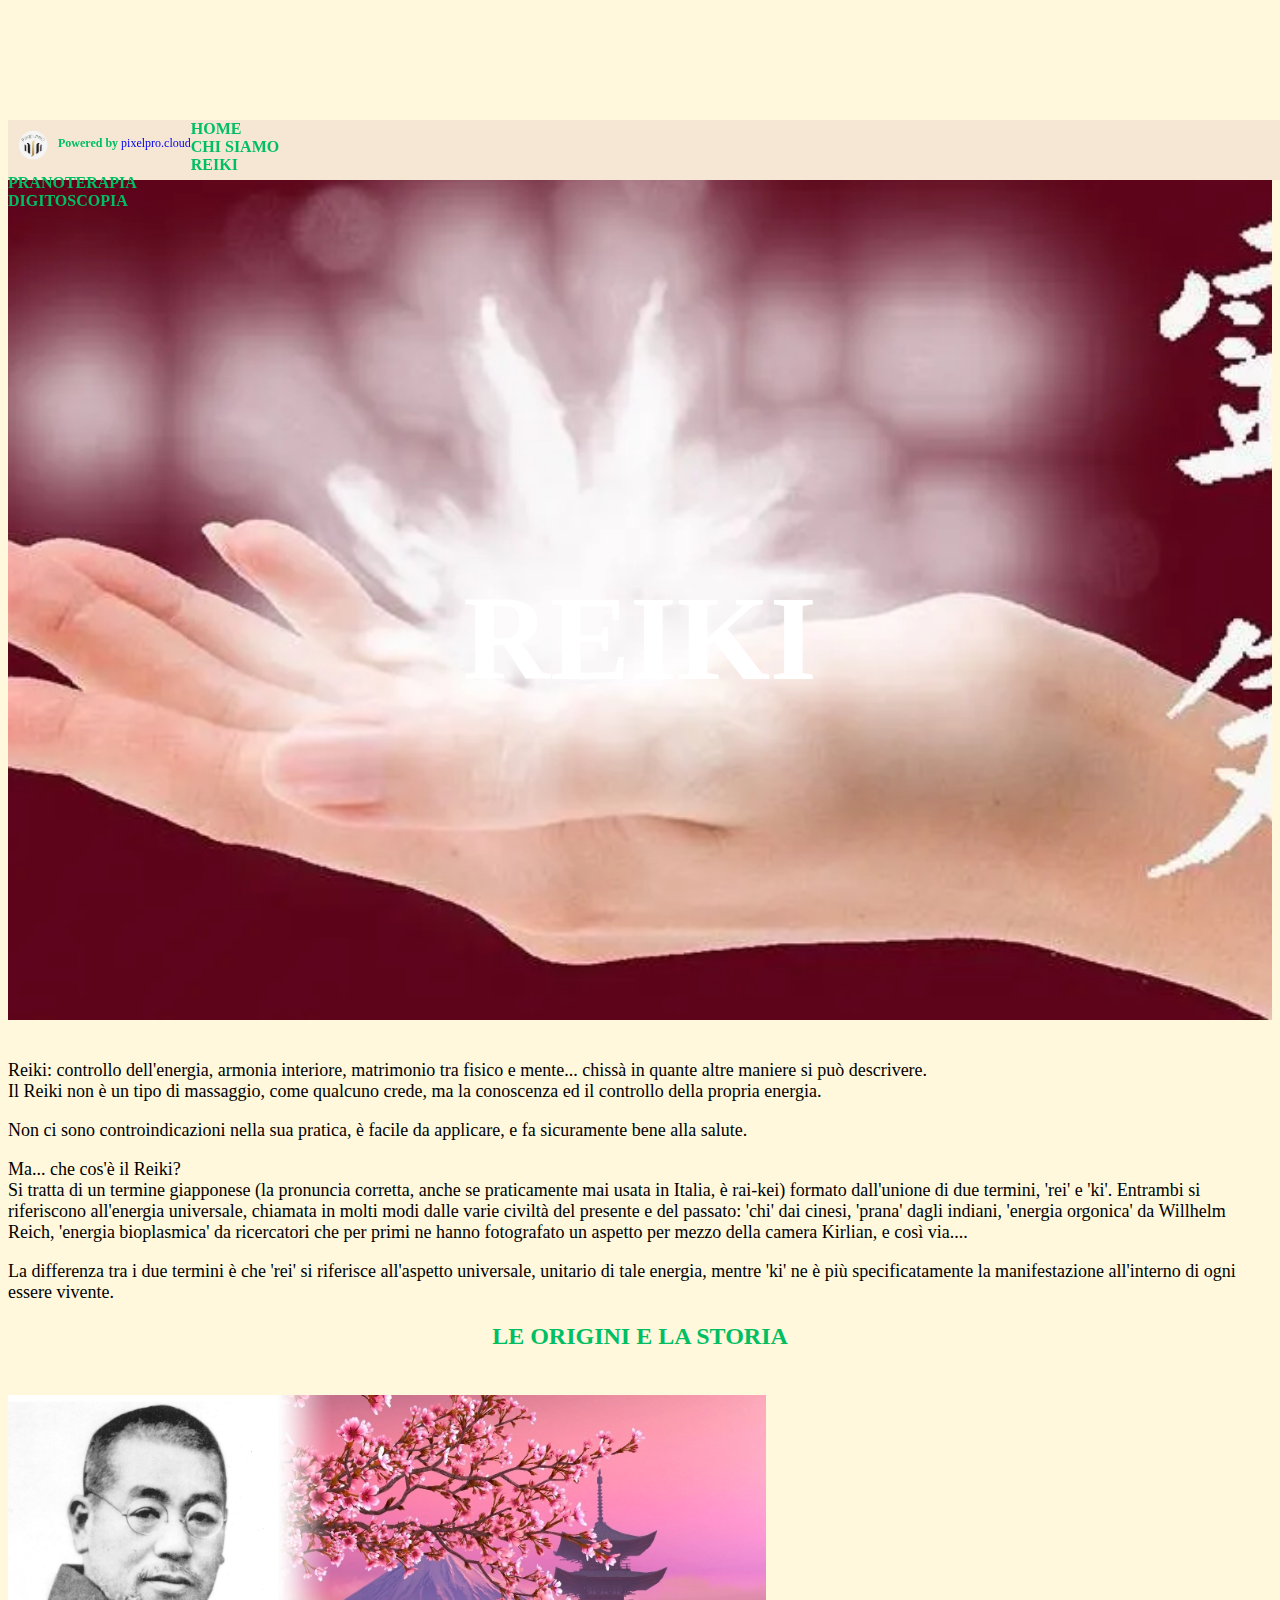
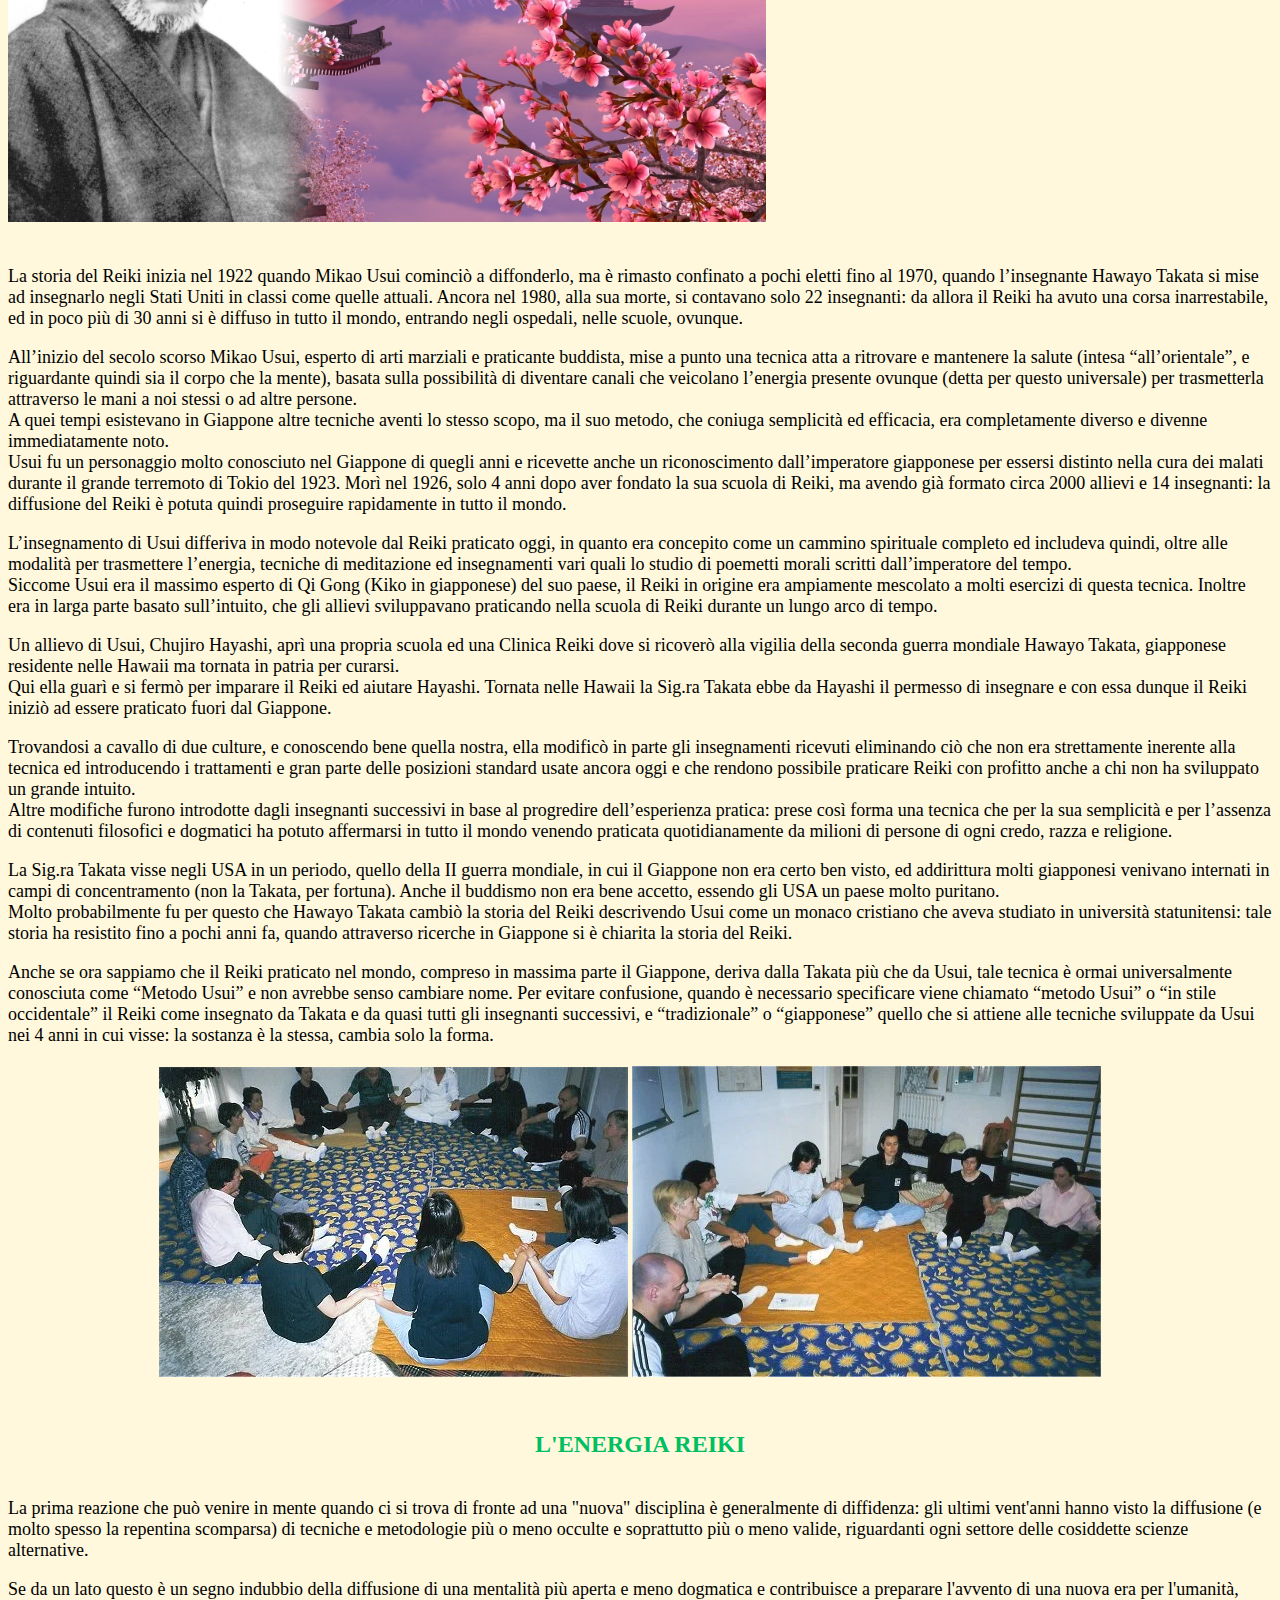
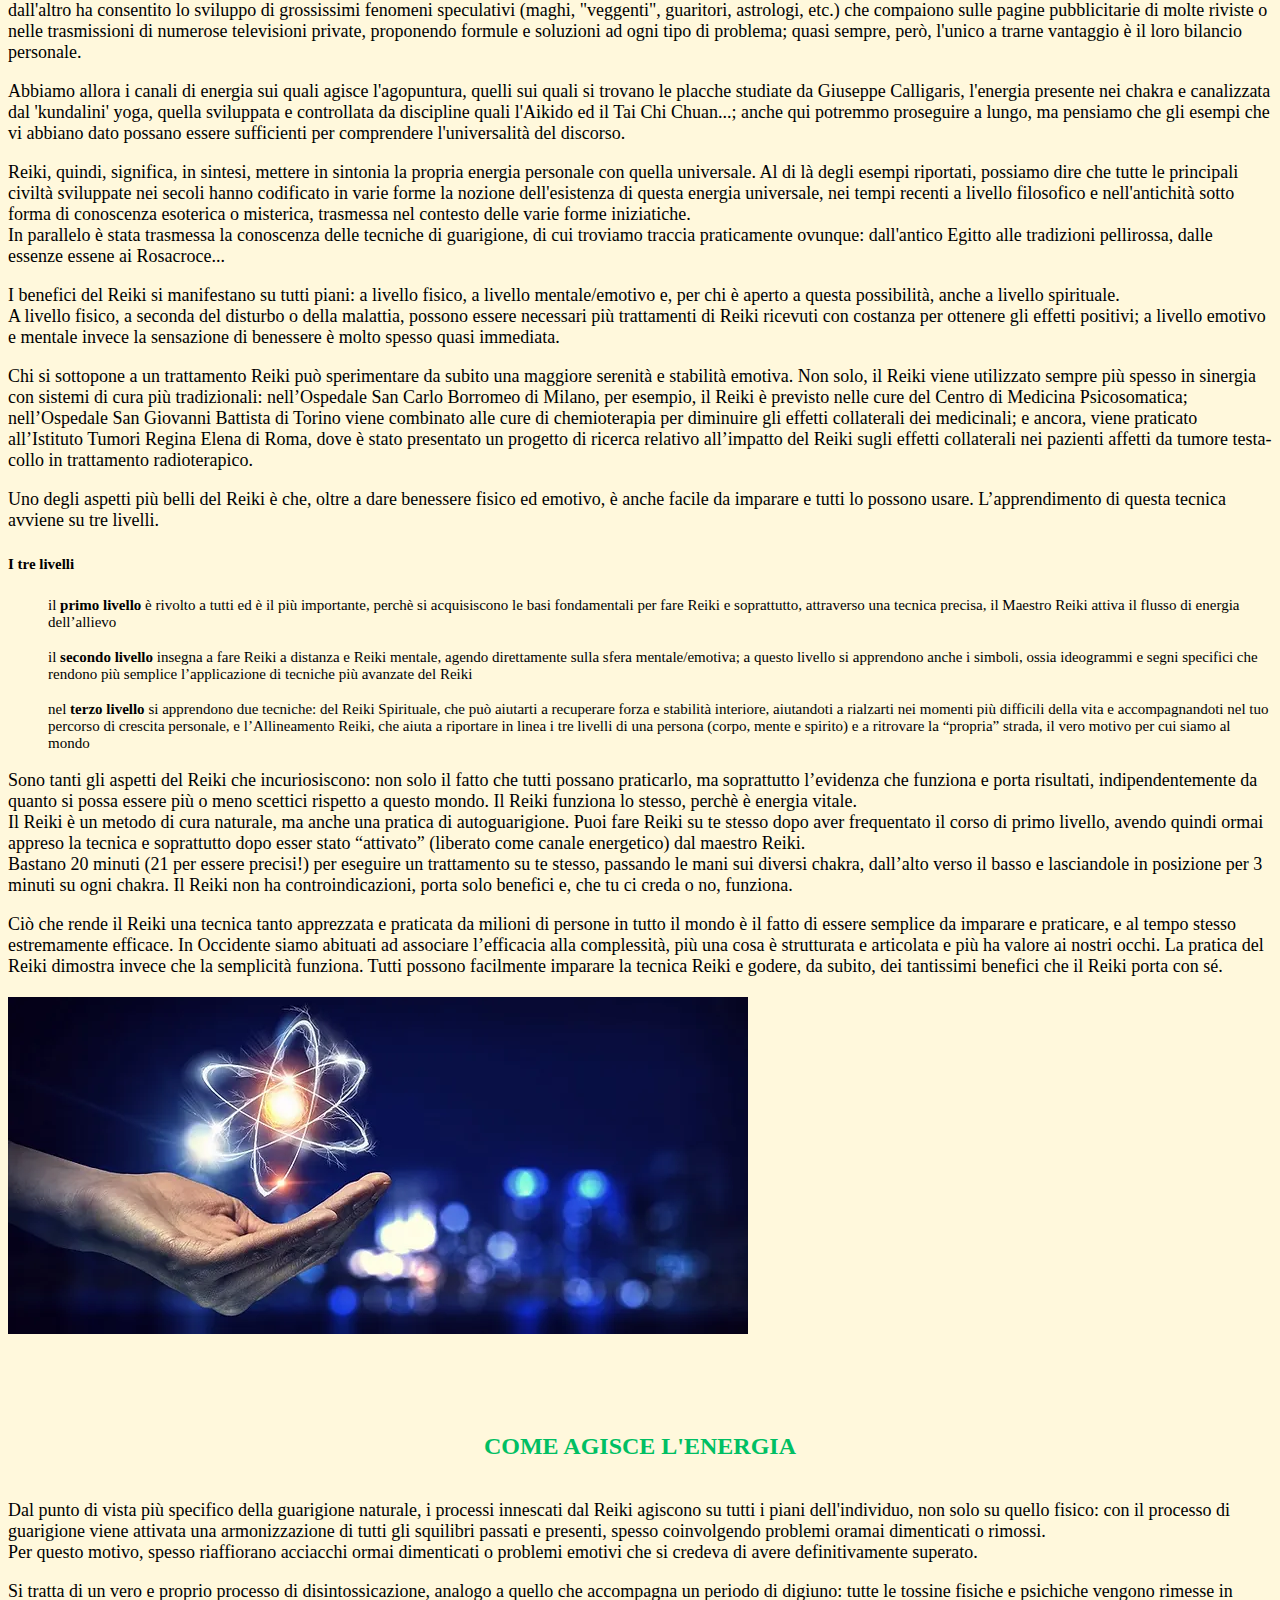
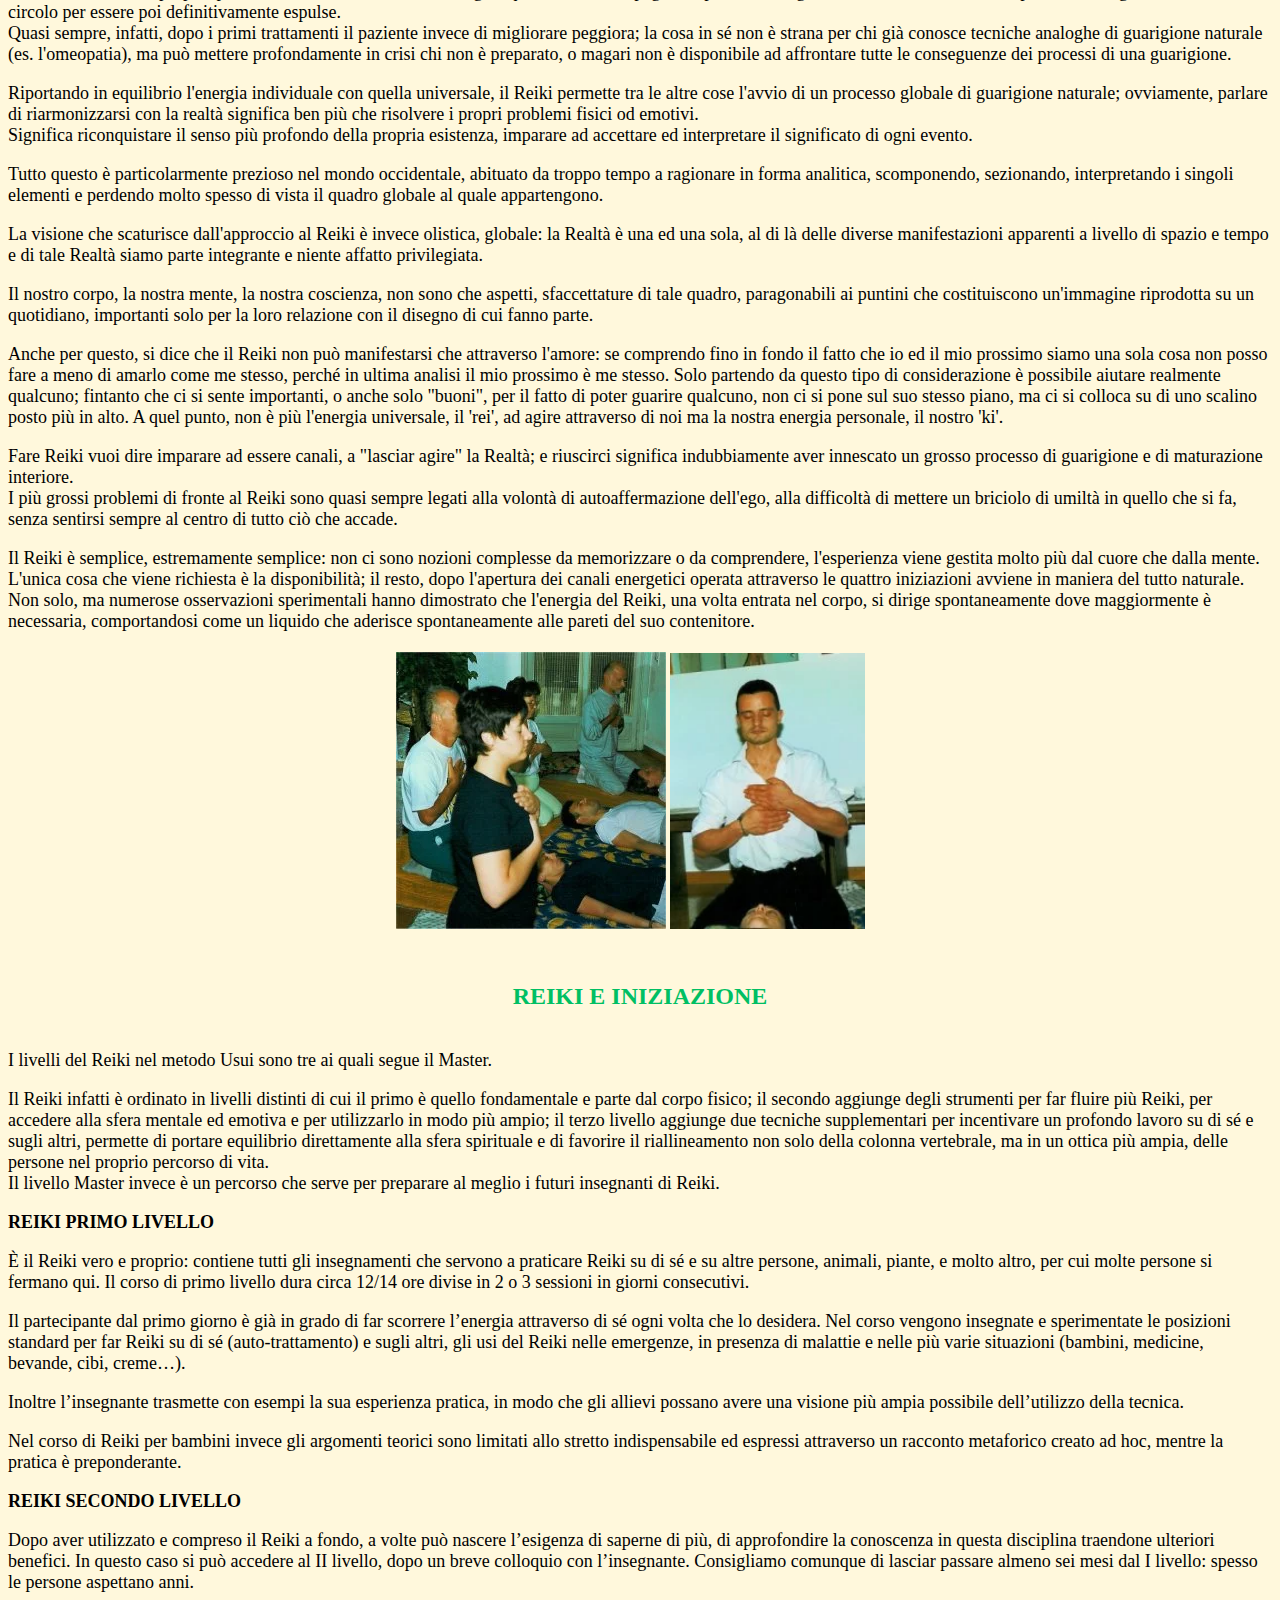
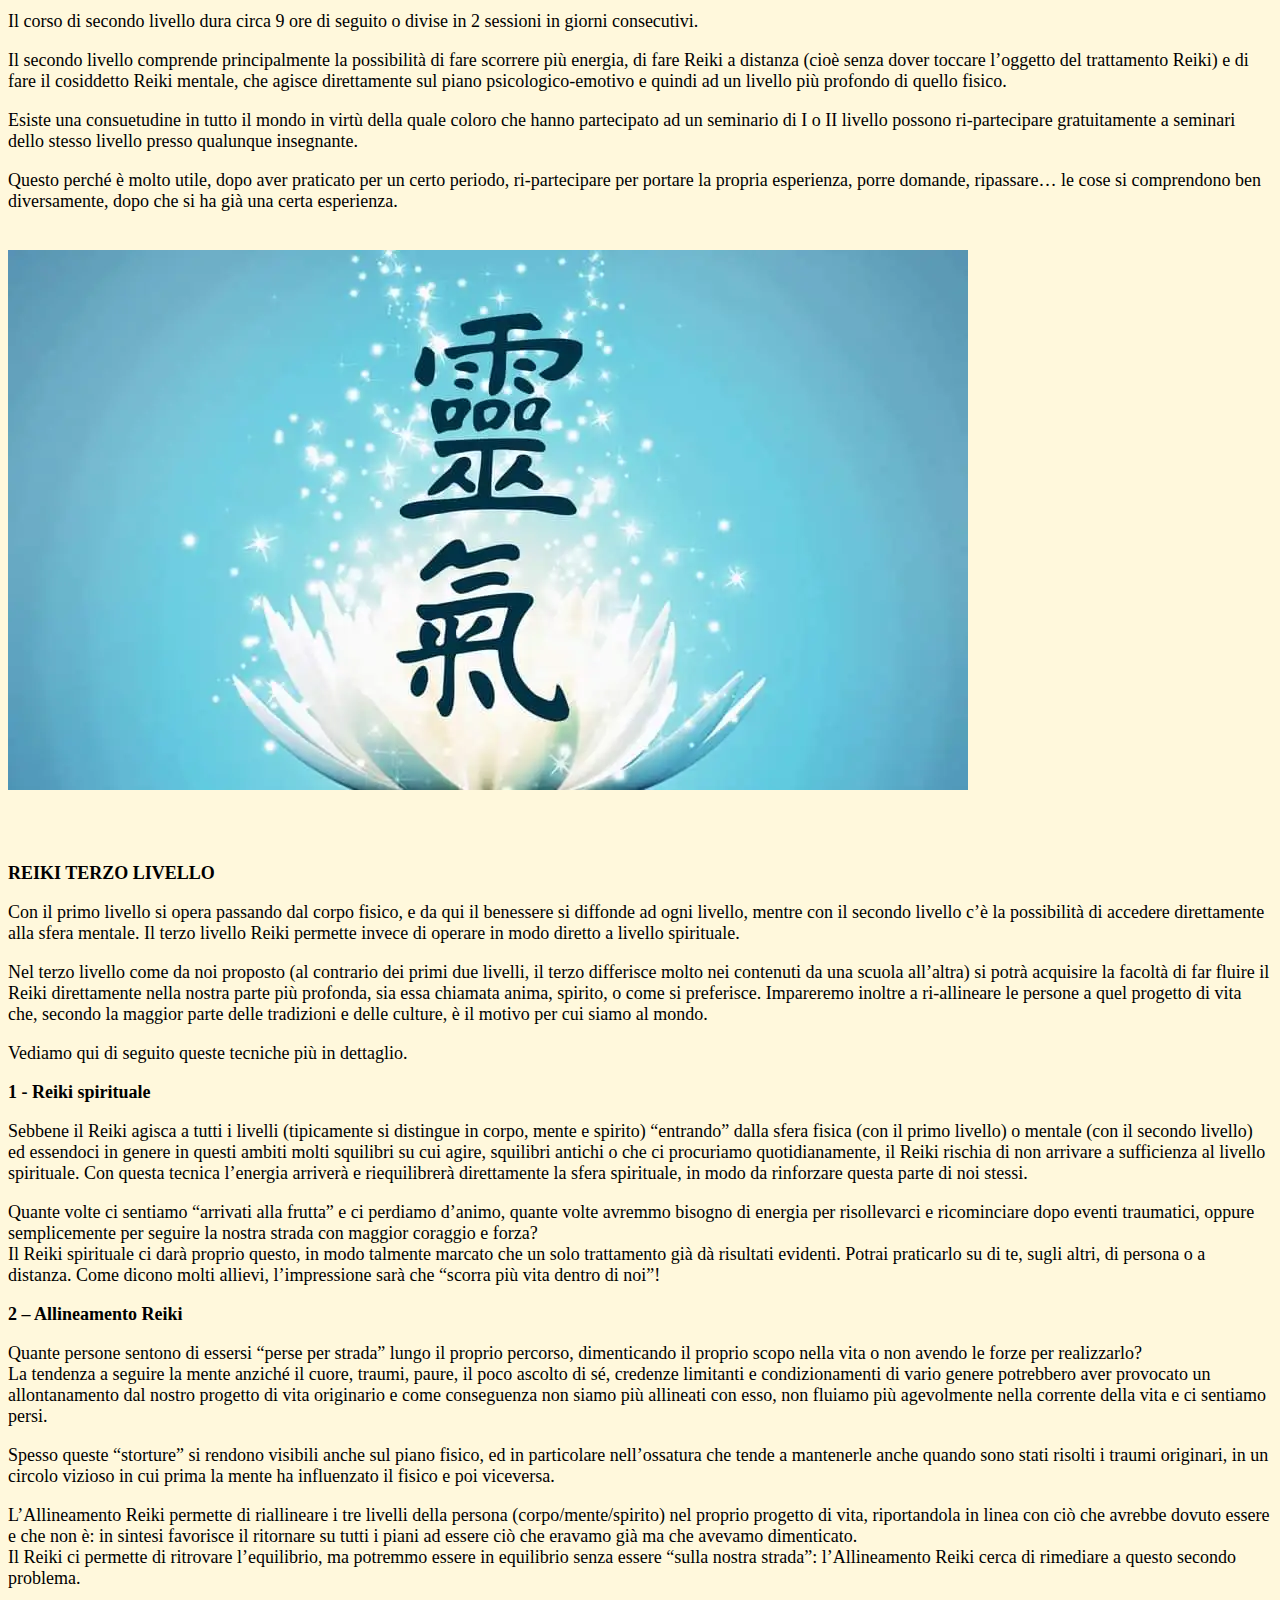
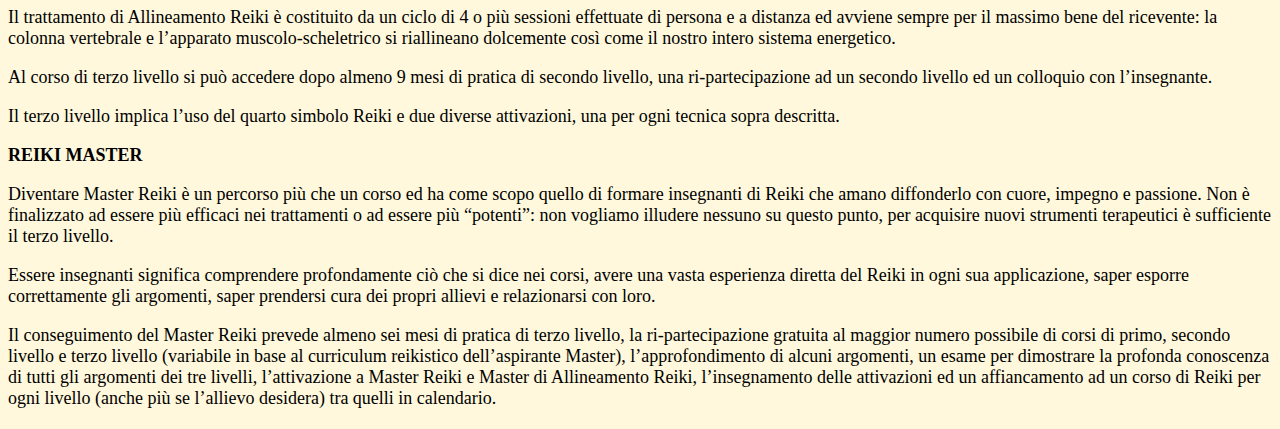
<file: reiki.html>
<!doctype html>
<html lang="it">
  <head>
    <meta charset="utf-8"> 
    <link rel="icon" type="image/svg" href="immagini/Bios Salus.svg"/>
   <meta name="viewport" content="width=device-width, initial-scale=1">
    <title>Reiki</title>
    <link href="https://cdn.jsdelivr.net/npm/bootstrap@5.3.0-alpha1/dist/css/bootstrap.min.css" rel="stylesheet" integrity="sha384-GLhlTQ8iRABdZLl6O3oVMWSktQOp6b7In1Zl3/Jr59b6EGGoI1aFkw7cmDA6j6gD" crossorigin="anonymous">
    <link rel="stylesheet" href="style.css">
  </head>
  <body>
    <div class="container-fluid text-center nav-cs">
      <div class="row">
        <div class="col-3">           
          <div>
            <img src="immagini/PIXELPRO2-removebg-preview (2).png" alt="Logo dell'azienda Pixelpro" class="logo_pixel"/>
            <p id="powered"><b>Powered by</b><a href="http://pixelpro.cloud" target="_blank" style="text-decoration:none;"> pixelpro.cloud</a></p>
          </div>
        </div> 
        <div class="col-1 my-lg-auto">
          <a href="index.html" class="nocolor">         
          <b>HOME</b></a>
        </div>           
        <div class="col-2 my-lg-auto" >
          <a href="chisiamo.html" class="nocolor">
          <b>CHI SIAMO</b></a>            
        </div>               
        <div class="col-1 my-lg-auto">
          <a href="reiki.html" class="nocolor">
          <b>REIKI</b></a>
        </div>         
        <div class="col-2 my-lg-auto">
          <a href="pranoterapia.html" class="nocolor">
          <b>PRANOTERAPIA</b></a>
        </div>               
        <div class="col-2 my-lg-auto">
          <a href="digitoscopia.html" class="nocolor">
          <b>DIGITOSCOPIA</b></a>
        </div> 
      </div>
    </div>
  
    <div class="foto_reiki">     
      <p id="scritta_reiki"><b>REIKI</b></p>
    </div>


    <div class="container text-center">
      <div class="row">   
        <div class="col">
        </div>   
        <div class="col-10">
          <p>
            Reiki: controllo dell'energia, armonia interiore, matrimonio tra fisico e mente... chissà in quante altre maniere si può descrivere. <br>
            Il Reiki non è un tipo di massaggio, come qualcuno crede, ma la conoscenza ed il controllo della propria energia.
          </p>
          <p>
            Non ci sono controindicazioni nella sua pratica, è facile da applicare, e fa sicuramente bene alla salute.
          </p>
          <p>
            Ma... che cos'è il Reiki? <br>
            Si tratta di un termine giapponese (la pronuncia corretta, anche se praticamente mai usata in Italia, è rai-kei) formato dall'unione di due termini, 'rei' e 'ki'. Entrambi si riferiscono all'energia universale, chiamata in molti modi dalle varie civiltà del presente e del passato: 'chi' dai cinesi, 'prana' dagli indiani, 'energia orgonica' da Willhelm Reich, 'energia bioplasmica' da ricercatori che per primi ne hanno fotografato un aspetto per mezzo della camera Kirlian, e così via....
          </p>
          <p>
            La differenza tra i due termini è che 'rei' si riferisce all'aspetto universale, unitario di tale energia, mentre 'ki' ne è più specificatamente la manifestazione all'interno di ogni essere vivente.
          </p>
        </div>   
        <div class="col">
        </div>   
      </div>

        <h2 class="collaboratori">LE ORIGINI E LA STORIA</h2>
  
        <img src="webp/mikao-usui.webp" alt="Immagine di Mikao Usui" id="Mikao">

          <div class="row">   
            <div class="col">
            </div>   
            <div class="col-10">
          <p>
            La storia del Reiki inizia nel 1922 quando Mikao Usui cominciò a diffonderlo, ma è rimasto confinato a pochi eletti fino al 1970, quando l’insegnante Hawayo Takata si mise ad insegnarlo negli Stati Uniti in classi come quelle attuali. Ancora nel 1980, alla sua morte, si contavano solo 22 insegnanti: da allora il Reiki ha avuto una corsa inarrestabile, ed in poco più di 30 anni si è diffuso in tutto il mondo, entrando negli ospedali, nelle scuole, ovunque.
          </p>
          <p>
            All’inizio del secolo scorso Mikao Usui, esperto di arti marziali e praticante buddista, mise a punto una tecnica atta a ritrovare e mantenere la salute (intesa “all’orientale”, e riguardante quindi sia il corpo che la mente), basata sulla possibilità di diventare canali che veicolano l’energia presente ovunque (detta per questo universale) per trasmetterla attraverso le mani a noi stessi o ad altre persone. <br> A quei tempi esistevano in Giappone altre tecniche aventi lo stesso scopo, ma il suo metodo, che coniuga semplicità ed efficacia, era completamente diverso e divenne immediatamente noto. <br> Usui fu un personaggio molto conosciuto nel Giappone di quegli anni e ricevette anche un riconoscimento dall’imperatore giapponese per essersi distinto nella cura dei malati durante il grande terremoto di Tokio del 1923. Morì nel 1926, solo 4 anni dopo aver fondato la sua scuola di Reiki, ma avendo già formato circa 2000 allievi e 14 insegnanti: la diffusione del Reiki è potuta quindi proseguire rapidamente in tutto il mondo.
          </p>
          <p>
            L’insegnamento di Usui differiva in modo notevole dal Reiki praticato oggi, in quanto era concepito come un cammino spirituale completo ed includeva quindi, oltre alle modalità per trasmettere l’energia, tecniche di meditazione ed insegnamenti vari quali lo studio di poemetti morali scritti dall’imperatore del tempo. <br> Siccome Usui era il massimo esperto di Qi Gong (Kiko in giapponese) del suo paese, il Reiki in origine era ampiamente mescolato a molti esercizi di questa tecnica. Inoltre era in larga parte basato sull’intuito, che gli allievi sviluppavano praticando nella scuola di Reiki durante un lungo arco di tempo.
          </p>
          <p>
            Un allievo di Usui, Chujiro Hayashi, aprì una propria scuola ed una Clinica Reiki dove si ricoverò alla vigilia della seconda guerra mondiale Hawayo Takata, giapponese residente nelle Hawaii ma tornata in patria per curarsi. <br> Qui ella guarì e si fermò per imparare il Reiki ed aiutare Hayashi. Tornata nelle Hawaii la Sig.ra Takata ebbe da Hayashi il permesso di insegnare e con essa dunque il Reiki iniziò ad essere praticato fuori dal Giappone. 
          </p>
          <p>
            Trovandosi a cavallo di due culture, e conoscendo bene quella nostra, ella modificò in parte gli insegnamenti ricevuti eliminando ciò che non era strettamente inerente alla tecnica ed introducendo i trattamenti e gran parte delle posizioni standard usate ancora oggi e che rendono possibile praticare Reiki con profitto anche a chi non ha sviluppato un grande intuito. <br> Altre modifiche furono introdotte dagli insegnanti successivi in base al progredire dell’esperienza pratica: prese così forma una tecnica che per la sua semplicità e per l’assenza di contenuti filosofici e dogmatici ha potuto affermarsi in tutto il mondo venendo praticata quotidianamente da milioni di persone di ogni credo, razza e religione.
          </p>
          <p>
            La Sig.ra Takata visse negli USA in un periodo, quello della II guerra mondiale, in cui il Giappone non era certo ben visto, ed addirittura molti giapponesi venivano internati in campi di concentramento (non la Takata, per fortuna). Anche il buddismo non era bene accetto, essendo gli USA un paese molto puritano. <br> Molto probabilmente fu per questo che Hawayo Takata cambiò la storia del Reiki descrivendo Usui come un monaco cristiano che aveva studiato in università statunitensi: tale storia ha resistito fino a pochi anni fa, quando attraverso ricerche in Giappone si è chiarita la storia del Reiki. 
          </p>
          <p>
            Anche se ora sappiamo che il Reiki praticato nel mondo, compreso in massima parte il Giappone, deriva dalla Takata più che da Usui, tale tecnica è ormai universalmente conosciuta come “Metodo Usui” e non avrebbe senso cambiare nome. Per evitare confusione, quando è necessario specificare viene chiamato “metodo Usui” o “in stile occidentale” il Reiki come insegnato da Takata e da quasi tutti gli insegnanti successivi, e “tradizionale” o “giapponese” quello che si attiene  alle tecniche sviluppate da Usui nei 4 anni in cui visse: la sostanza è la stessa, cambia solo la forma.
          </p>        
        </div>   
        <div class="col">
        </div>   
      </div>
     

    <div class="foto-reiki">
      <img src="webp/reiolistica.webp" alt="Gruppo di corsisti Reiki su un lavoro interiore">
      <img src="webp/reienergia.webp" alt="Gruppo di corsisti Reiki su un lavoro interiore">
    </div>

      <h2 class="collaboratori">L'ENERGIA REIKI</h2>

        <div class="row">   
          <div class="col">
          </div>   
          <div class="col-10">
        <p>
          La prima reazione che può venire in mente quando ci si trova di fronte ad una "nuova" disciplina è generalmente di diffidenza: gli ultimi vent'anni hanno visto la diffusione (e molto spesso la repentina scomparsa) di tecniche e metodologie più o meno occulte e soprattutto più o meno valide, riguardanti ogni settore delle cosiddette scienze alternative.
        </p>
        <p>
          Se da un lato questo è un segno indubbio della diffusione di una mentalità più aperta e meno dogmatica e contribuisce a preparare l'avvento di una nuova era per l'umanità, dall'altro ha consentito lo sviluppo di grossissimi fenomeni speculativi (maghi, "veggenti", guaritori, astrologi, etc.) che compaiono sulle pagine pubblicitarie di molte riviste o nelle trasmissioni di numerose televisioni private, proponendo formule e soluzioni ad ogni tipo di problema; quasi sempre, però, l'unico a trarne vantaggio è il loro bilancio personale.
        </p>
        <p>
          Abbiamo allora i canali di energia sui quali agisce l'agopuntura, quelli sui quali si trovano le placche studiate da Giuseppe Calligaris, l'energia presente nei chakra e canalizzata dal 'kundalini' yoga, quella sviluppata e controllata da discipline quali l'Aikido ed il Tai Chi Chuan...; anche qui potremmo proseguire a lungo, ma pensiamo che gli esempi che vi abbiano dato possano essere sufficienti per comprendere l'universalità del discorso.
        </p>
        <p>
          Reiki, quindi, significa, in sintesi, mettere in sintonia la propria energia personale con quella universale.
          Al di là degli esempi riportati, possiamo dire che tutte le principali civiltà sviluppate nei secoli hanno codificato in varie forme la nozione dell'esistenza di questa energia universale, nei tempi recenti a livello filosofico e nell'antichità sotto forma di conoscenza esoterica o misterica, trasmessa nel contesto delle varie forme iniziatiche. <br> In parallelo è stata trasmessa la conoscenza delle tecniche di guarigione, di cui troviamo traccia praticamente ovunque: dall'antico Egitto alle tradizioni pellirossa, dalle essenze essene ai Rosacroce...
        </p>
        <p>
          I benefici del Reiki si manifestano su tutti piani: a livello fisico, a livello mentale/emotivo e, per chi è aperto a questa possibilità, anche a livello spirituale. <br> A livello fisico, a seconda del disturbo o della malattia, possono essere necessari più trattamenti di Reiki ricevuti con costanza per ottenere gli effetti positivi; a livello emotivo e mentale invece la sensazione di benessere è molto spesso quasi immediata.
        </p>
        <p>
          Chi si sottopone a un trattamento Reiki può sperimentare da subito una maggiore serenità e stabilità emotiva. Non solo, il Reiki viene utilizzato sempre più spesso in sinergia con sistemi di cura più tradizionali: nell’Ospedale San Carlo Borromeo di Milano, per esempio, il Reiki è previsto nelle cure del Centro di Medicina Psicosomatica; nell’Ospedale San Giovanni Battista di Torino viene combinato alle cure di chemioterapia per diminuire gli effetti collaterali dei medicinali; e ancora, viene praticato all’Istituto Tumori Regina Elena di Roma, dove è stato presentato un progetto di ricerca relativo all’impatto del Reiki sugli effetti collaterali nei pazienti affetti da tumore testa-collo in trattamento radioterapico.
        </p>
        <p>
          Uno degli aspetti più belli del Reiki è che, oltre a dare benessere fisico ed emotivo, è anche facile da imparare e tutti lo possono usare. L’apprendimento di questa tecnica avviene su tre livelli.
         </p>
          <h5><b>I tre livelli</b></h5>
       <ul>
         <li>
         il <b>primo livello</b> è rivolto a tutti ed è il più importante, perchè si acquisiscono le basi fondamentali per fare Reiki e soprattutto, attraverso una tecnica precisa, il Maestro Reiki attiva il flusso di energia dell’allievo
         </li>
       </ul>
       <ul>
         <li>
           il <b>secondo livello</b> insegna a fare Reiki a distanza e Reiki mentale, agendo direttamente sulla sfera mentale/emotiva; a questo livello si apprendono anche i simboli, ossia ideogrammi e segni specifici che rendono più semplice l’applicazione di tecniche più avanzate del Reiki
         </li>
       </ul>
       <ul>
         <li>
           nel <b>terzo livello</b> si apprendono due tecniche: del Reiki Spirituale, che può aiutarti a recuperare forza e stabilità interiore, aiutandoti a rialzarti nei momenti più difficili della vita e accompagnandoti nel tuo percorso di crescita personale, e l’Allineamento Reiki, che aiuta a riportare in linea i tre livelli di una persona (corpo, mente e spirito) e a ritrovare la “propria” strada, il vero motivo per cui siamo al mondo
         </li>
       </ul>
         <p>
           Sono tanti gli aspetti del Reiki che incuriosiscono: non solo il fatto che tutti possano praticarlo, ma soprattutto l’evidenza che funziona e porta risultati, indipendentemente da quanto si possa essere più o meno scettici rispetto a questo mondo. Il Reiki funziona lo stesso, perchè è energia vitale. <br>
           Il Reiki è un metodo di cura naturale, ma anche una pratica di autoguarigione. Puoi fare Reiki su te stesso dopo aver frequentato il corso di primo livello, avendo quindi ormai appreso la tecnica e soprattutto dopo esser stato “attivato” (liberato come canale energetico) dal maestro Reiki. <br> Bastano 20 minuti (21 per essere precisi!) per eseguire un trattamento su te stesso, passando le mani sui diversi chakra, dall’alto verso il basso e lasciandole in posizione per 3 minuti su ogni chakra. Il Reiki non ha controindicazioni, porta solo benefici e, che tu ci creda o no, funziona.
         </p>
         <p>
           Ciò che rende il Reiki una tecnica tanto apprezzata e praticata da milioni di persone in tutto il mondo è il fatto di essere semplice da imparare e praticare, e al tempo stesso estremamente efficace. In Occidente siamo abituati ad associare l’efficacia alla complessità, più una cosa è strutturata e articolata e più ha valore ai nostri occhi. La pratica del Reiki dimostra invece che la semplicità funziona. Tutti possono facilmente imparare la tecnica Reiki e godere, da subito, dei tantissimi benefici che il Reiki porta con sé. 
         </p>           
        </div>   
        <div class="col">
        </div>   
      </div>
    
        <img src="webp/energiareiki.webp" alt="Mano con sopra un atomo e all'interno una lampadina" id="atomo">
       
        <h2 class="collaboratori">COME AGISCE L'ENERGIA</h2>

          <div class="row">   
            <div class="col">
            </div>   
            <div class="col-10">
        <p>
          Dal punto di vista più specifico della guarigione naturale, i processi innescati dal Reiki agiscono su tutti i piani dell'individuo, non solo su quello fisico: con il processo di guarigione viene attivata una armonizzazione di tutti gli squilibri passati e presenti, spesso coinvolgendo problemi oramai dimenticati o rimossi. <br> Per questo motivo, spesso riaffiorano acciacchi ormai dimenticati o problemi emotivi che si credeva di avere definitivamente superato. 
        </p>
        <p>
          Si tratta di un vero e proprio processo di disintossicazione, analogo a quello che accompagna un periodo di digiuno: tutte le tossine fisiche e psichiche vengono rimesse in circolo per essere poi definitivamente espulse. <br> Quasi sempre, infatti, dopo i primi trattamenti il paziente invece di migliorare peggiora; la cosa in sé non è strana per chi già conosce tecniche analoghe di guarigione naturale (es. l'omeopatia), ma può mettere profondamente in crisi chi non è preparato, o magari non è disponibile ad affrontare tutte le conseguenze dei processi di una guarigione.
        </p>
        <p>
          Riportando in equilibrio l'energia individuale con quella universale, il Reiki permette tra le altre cose l'avvio di un processo globale di guarigione naturale; ovviamente, parlare di riarmonizzarsi con la realtà significa ben più che risolvere i propri problemi fisici od emotivi. <br>
          Significa riconquistare il senso più profondo della propria esistenza, imparare ad accettare ed interpretare il significato di ogni evento.
        </p>
        <p>
          Tutto questo è particolarmente prezioso nel mondo occidentale, abituato da troppo tempo a ragionare in forma analitica, scomponendo, sezionando, interpretando i singoli elementi e perdendo molto spesso di vista il quadro globale al quale appartengono.
        </p> 
        <p>
          La visione che scaturisce dall'approccio al Reiki è invece olistica, globale: la Realtà è una ed una sola, al di là delle diverse manifestazioni apparenti a livello di spazio e tempo e di tale Realtà siamo parte integrante e niente affatto privilegiata.
        </p>
        <p>
          Il nostro corpo, la nostra mente, la nostra coscienza, non sono che aspetti, sfaccettature di tale quadro, paragonabili ai puntini che costituiscono un'immagine riprodotta su un quotidiano, importanti solo per la loro relazione con il disegno di cui fanno parte.
        </p>
        <p>
          Anche per questo, si dice che il Reiki non può manifestarsi che attraverso l'amore: se comprendo fino in fondo il fatto che io ed il mio prossimo siamo una sola cosa non posso fare a meno di amarlo come me stesso, perché in ultima analisi il mio prossimo è me stesso. Solo partendo da questo tipo di considerazione è possibile aiutare realmente qualcuno; fintanto che ci si sente importanti, o anche solo "buoni", per il fatto di poter guarire qualcuno, non ci si pone sul suo stesso piano, ma ci si colloca su di uno scalino posto più in alto. A quel punto, non è più l'energia universale, il 'rei', ad agire attraverso di noi ma la nostra energia personale, il nostro 'ki'.
        </p>
        <p>
          Fare Reiki vuoi dire imparare ad essere canali, a "lasciar agire" la Realtà; e riuscirci significa indubbiamente aver innescato un grosso processo di guarigione e di maturazione interiore. <br>
          I più grossi problemi di fronte al Reiki sono quasi sempre legati alla volontà di autoaffermazione dell'ego, alla difficoltà di mettere un briciolo di umiltà in quello che si fa, senza sentirsi sempre al centro di tutto ciò che accade.
        </p>
        <p>
          Il Reiki è semplice, estremamente semplice: non ci sono nozioni complesse da memorizzare o da comprendere, l'esperienza viene gestita molto più dal cuore che dalla mente. <br>
          L'unica cosa che viene richiesta è la disponibilità; il resto, dopo l'apertura dei canali energetici operata attraverso le quattro iniziazioni avviene in maniera del tutto naturale. <br>
          Non solo, ma numerose osservazioni sperimentali hanno dimostrato che l'energia del Reiki, una volta entrata nel corpo, si dirige spontaneamente dove maggiormente è necessaria, comportandosi come un liquido che aderisce spontaneamente alle pareti del suo contenitore.
        </p>
      </div>   
      <div class="col">
      </div>   
    </div>

    <div class="foto-reiki">
      <img src="webp/reikigruppo2.webp" alt="Operatori Reiki in azione">
      <img src="webp/reikimedita.webp" alt="Operatori Reiki in azione" id="operatore_reiki">
    </div>

    
    <h2 class="collaboratori">REIKI E INIZIAZIONE</h2>

      <div class="row">   
        <div class="col">
        </div>   
        <div class="col-10">
      <P>
      I livelli del Reiki nel metodo Usui sono tre ai quali segue il Master. <br>
      </p>
      <p>
      Il Reiki infatti è ordinato in livelli distinti di cui il primo è quello fondamentale e parte dal corpo fisico; il secondo aggiunge degli strumenti per far fluire più Reiki, per accedere alla sfera mentale ed emotiva e per utilizzarlo in modo più ampio; il terzo livello aggiunge due tecniche supplementari per incentivare un profondo lavoro su di sé e sugli altri, permette di portare equilibrio direttamente alla sfera spirituale e di favorire il riallineamento non solo della colonna vertebrale, ma in un ottica più ampia, delle persone nel proprio percorso di vita. <br> Il livello Master invece è un percorso che serve per preparare al meglio i futuri insegnanti di Reiki. <br>
      </p>
      <p>
        <b>REIKI PRIMO LIVELLO</b>
      </P>
      <p>
        È il Reiki vero e proprio: contiene tutti gli insegnamenti che servono a praticare Reiki su di sé e su altre persone, animali, piante, e molto altro, per cui molte persone si fermano qui. Il corso di primo livello dura circa 12/14 ore divise in 2 o 3 sessioni in giorni consecutivi.
      </p>
        Il partecipante dal primo giorno è già in grado di far scorrere l’energia attraverso di sé ogni volta che lo desidera. Nel corso vengono insegnate e sperimentate le posizioni standard per far Reiki su di sé (auto-trattamento) e sugli altri, gli usi del Reiki nelle emergenze, in presenza di malattie e nelle più varie situazioni (bambini, medicine, bevande, cibi, creme…). 
      </p>
      <P>
        Inoltre l’insegnante trasmette con esempi la sua esperienza pratica, in modo che gli allievi possano avere una visione più ampia possibile dell’utilizzo della tecnica.
      </p>
      <p>
        Nel corso di Reiki per bambini invece gli argomenti teorici sono limitati allo stretto indispensabile ed espressi attraverso un racconto metaforico creato ad hoc, mentre la pratica è preponderante.
      </p>
      <p>
        <b>REIKI SECONDO LIVELLO</b>
      </p>
      <p>       
        Dopo aver utilizzato e compreso il Reiki a fondo, a volte può nascere l’esigenza di saperne di più, di approfondire la conoscenza in questa disciplina traendone ulteriori benefici. In questo caso si può accedere al II livello, dopo un breve colloquio con l’insegnante. Consigliamo comunque di lasciar passare almeno sei mesi dal I livello: spesso le persone aspettano anni.
      </p>
      <p>
        Il corso di secondo livello dura circa 9 ore di seguito o divise in 2 sessioni in giorni consecutivi.
      </p>
      <p>
        Il secondo livello comprende principalmente la possibilità di fare scorrere più energia, di fare Reiki a distanza (cioè senza dover toccare l’oggetto del trattamento Reiki) e di fare il cosiddetto Reiki mentale, che agisce direttamente sul piano psicologico-emotivo e quindi ad un livello più profondo di quello fisico.
      </p>
      <p>
        Esiste una consuetudine in tutto il mondo in virtù della quale coloro che hanno partecipato ad un seminario di I o II livello possono ri-partecipare gratuitamente a seminari dello stesso livello presso qualunque insegnante. 
      </p>
      <p>
        Questo perché è molto utile, dopo aver praticato per un certo periodo, ri-partecipare per portare la propria esperienza, porre domande, ripassare… le cose si comprendono ben diversamente, dopo che si ha già una certa esperienza.
      </p>

        <img src="webp/Reiki-1.webp" alt="Reiki e simbologia" class="foto-reiki">

      <p>
        <b>REIKI TERZO LIVELLO</b>
      </p>
      <p>       
        Con il primo livello si opera passando dal corpo fisico, e da qui il benessere si diffonde ad ogni livello, mentre con il secondo livello c’è la possibilità di accedere direttamente alla sfera mentale. Il terzo livello Reiki permette invece di operare in modo diretto a livello spirituale.
      </p>
      <p>
        Nel terzo livello come da noi proposto (al contrario dei primi due livelli, il terzo differisce molto nei contenuti da una scuola all’altra) si potrà acquisire la facoltà di far fluire il Reiki direttamente nella nostra parte più profonda, sia essa chiamata anima, spirito, o come si preferisce. Impareremo inoltre a ri-allineare le persone a quel progetto di vita che, secondo la maggior parte delle tradizioni e delle culture, è il motivo per cui siamo al mondo.
      </p> 
      <p>
        Vediamo qui di seguito queste tecniche più in dettaglio.
      </p>
        <p>
          <b>1 - Reiki spirituale</b>
        </p>
        <p>
          Sebbene il Reiki agisca a tutti i livelli (tipicamente si distingue in corpo, mente e spirito) “entrando” dalla sfera fisica (con il primo livello) o mentale (con il secondo livello) ed essendoci in genere in questi ambiti molti squilibri su cui agire, squilibri antichi o che ci procuriamo quotidianamente, il Reiki rischia di non arrivare a sufficienza al livello spirituale. Con questa tecnica l’energia arriverà e riequilibrerà direttamente la sfera spirituale, in modo da rinforzare questa parte di noi stessi.
        </p>
        <p>
          Quante volte ci sentiamo “arrivati alla frutta” e ci perdiamo d’animo, quante volte avremmo bisogno di energia per risollevarci e ricominciare dopo eventi traumatici, oppure semplicemente per seguire la nostra strada con maggior coraggio e forza? <br>
          Il Reiki spirituale ci darà proprio questo, in modo talmente marcato che un solo trattamento già dà risultati evidenti. Potrai praticarlo su di te, sugli altri, di persona o a distanza. Come dicono molti allievi, l’impressione sarà che “scorra più vita dentro di noi”!
        </p>
        <p>
          <b>2 – Allineamento Reiki</b>
        </p>
        <p>
          Quante persone sentono di essersi “perse per strada” lungo il proprio percorso, dimenticando il proprio scopo nella vita o non avendo le forze per realizzarlo? <br>
          La tendenza a seguire la mente anziché il cuore, traumi, paure, il poco ascolto di sé, credenze limitanti e condizionamenti di vario genere potrebbero aver provocato un allontanamento dal nostro progetto di vita originario e come conseguenza non siamo più allineati con esso, non fluiamo più agevolmente nella corrente della vita e ci sentiamo persi.
        </p>
        <p>
          Spesso queste “storture” si rendono visibili anche sul piano fisico, ed in particolare nell’ossatura che tende a mantenerle anche quando sono stati risolti i traumi originari, in un circolo vizioso in cui prima la mente ha influenzato il fisico e poi viceversa.
        </p>
        <p>
          L’Allineamento Reiki permette di riallineare i tre livelli della persona (corpo/mente/spirito) nel proprio progetto di vita, riportandola in linea con ciò che avrebbe dovuto essere e che non è: in sintesi favorisce il ritornare su tutti i piani ad essere ciò che eravamo già ma che avevamo dimenticato. <br>
          Il Reiki ci permette di ritrovare l’equilibrio, ma potremmo essere in equilibrio senza essere “sulla nostra strada”: l’Allineamento Reiki cerca di rimediare a questo secondo problema.
        </p>
        <p>
          Il trattamento di Allineamento Reiki è costituito da un ciclo di 4 o più sessioni effettuate di persona e a distanza ed avviene sempre per il massimo bene del ricevente: la colonna vertebrale e l’apparato muscolo-scheletrico si riallineano dolcemente così come il nostro intero sistema energetico.
        </p>
        <p>
          Al corso di terzo livello si può accedere dopo almeno 9 mesi di pratica di secondo livello, una ri-partecipazione ad un secondo livello ed un colloquio con l’insegnante.
        </p>       
        <p>
          Il terzo livello implica l’uso del quarto simbolo Reiki e due diverse attivazioni, una per ogni tecnica sopra descritta.
        </p>
        <p>
          <b>REIKI MASTER</b>
        </p>
        <p>
          Diventare Master Reiki è un percorso più che un corso ed ha come scopo quello di formare insegnanti di Reiki che amano diffonderlo con cuore, impegno e passione. Non è finalizzato ad essere più efficaci nei trattamenti o ad essere più “potenti”: non vogliamo illudere nessuno su questo punto, per acquisire nuovi strumenti terapeutici è sufficiente il terzo livello.
        </p>
        <p>
          Essere insegnanti significa comprendere profondamente ciò che si dice nei corsi, avere una vasta esperienza diretta del Reiki in ogni sua applicazione, saper esporre correttamente gli argomenti, saper prendersi cura dei propri allievi e relazionarsi con loro.
        </p>
        <p>
          Il conseguimento del Master Reiki prevede almeno sei mesi di pratica di terzo livello, la ri-partecipazione gratuita al maggior numero possibile di corsi di primo, secondo livello e terzo livello (variabile in base al curriculum reikistico dell’aspirante Master), l’approfondimento di alcuni argomenti, un esame per dimostrare la profonda conoscenza di tutti gli argomenti dei tre livelli, l’attivazione a Master Reiki e Master di Allineamento Reiki, l’insegnamento delle attivazioni ed un affiancamento ad un corso di Reiki per ogni livello (anche più se l’allievo desidera) tra quelli in calendario.
        </p>
      </div>   
      <div class="col">
      </div>   
    </div>
    </div>

    <script src="https://cdn.jsdelivr.net/npm/bootstrap@5.3.0-alpha1/dist/js/bootstrap.bundle.min.js" integrity="sha384-w76AqPfDkMBDXo30jS1Sgez6pr3x5MlQ1ZAGC+nuZB+EYdgRZgiwxhTBTkF7CXvN" crossorigin="anonymous"></script>
  </body>
</html>
</file>
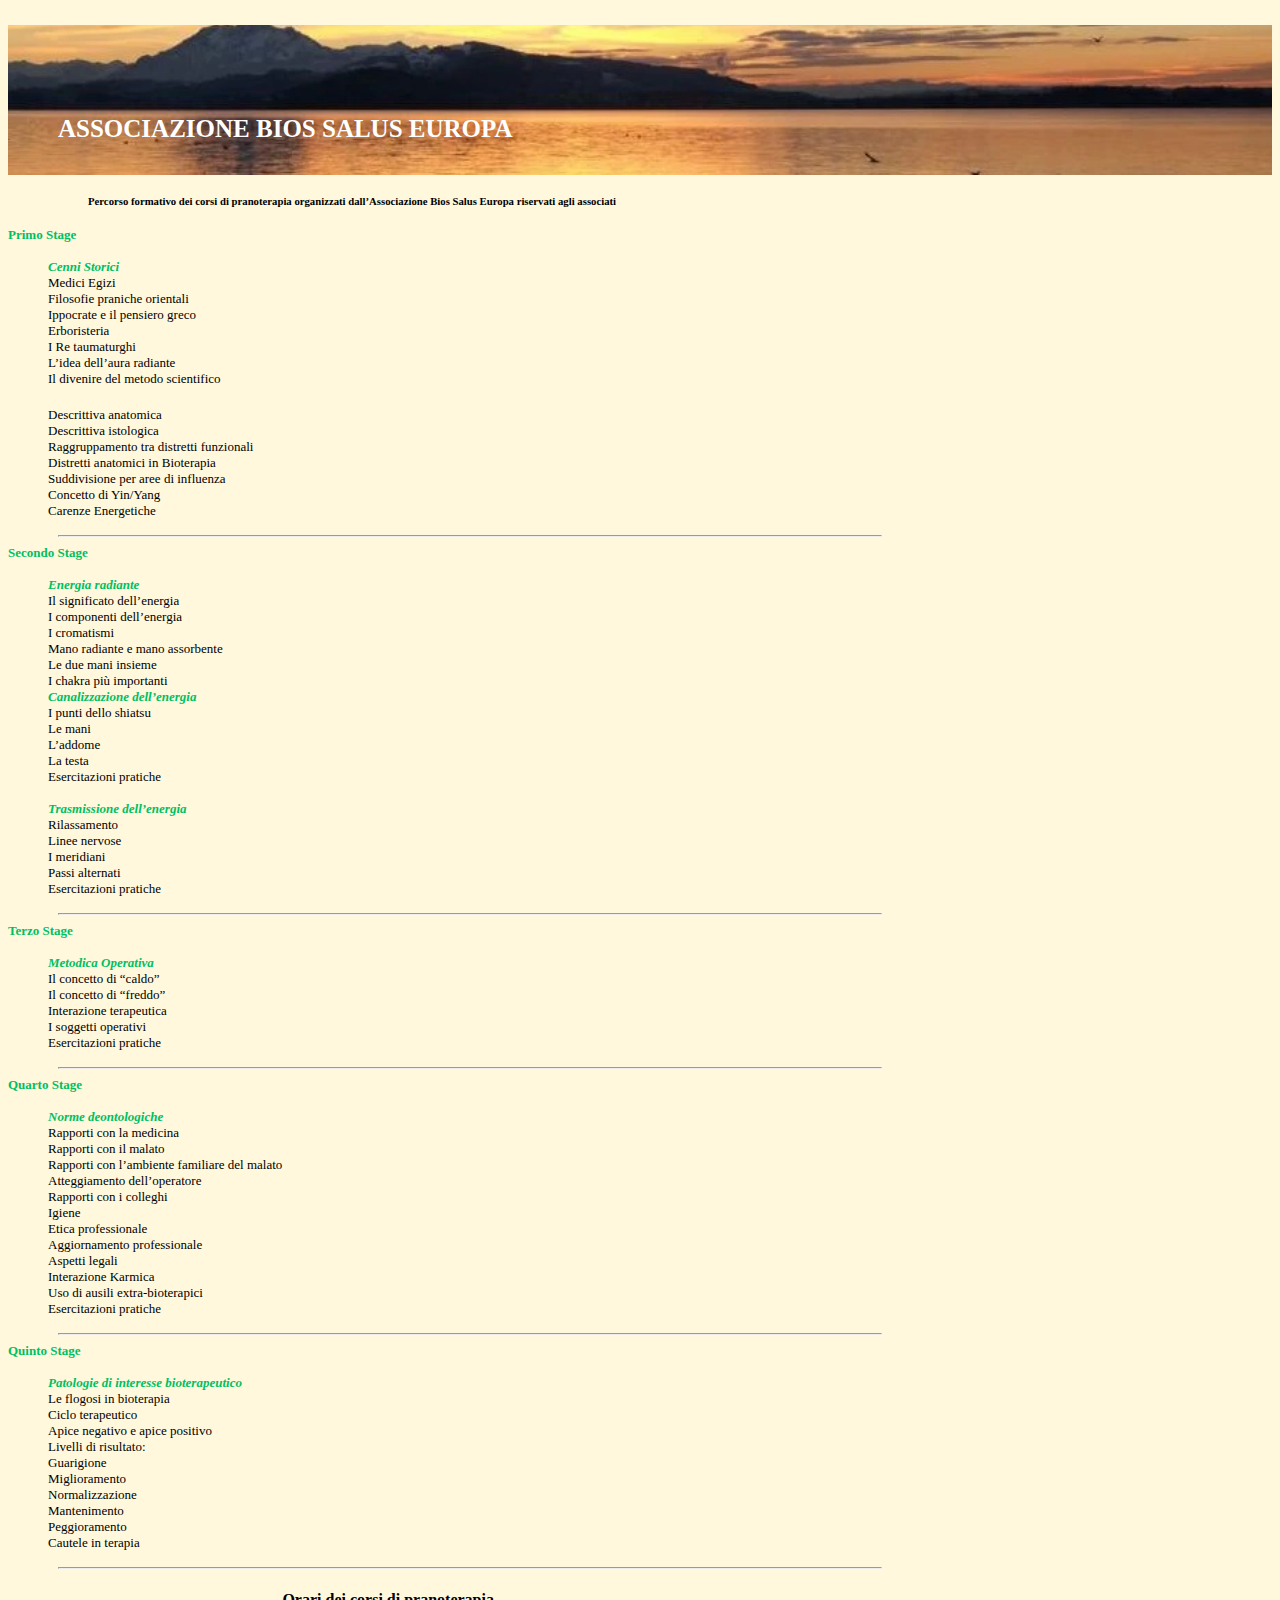
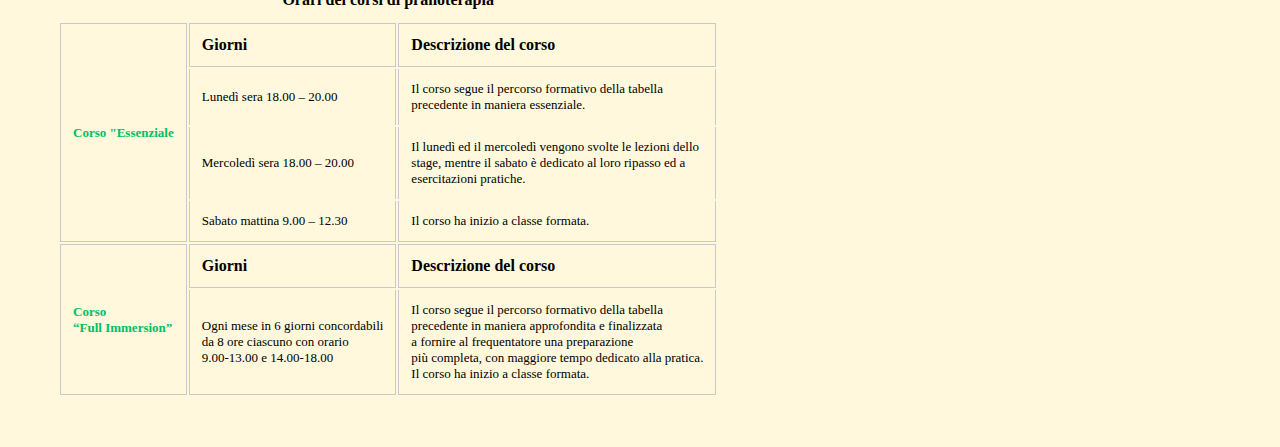
<file: tabellacorsi.html>
<!DOCTYPE html>
<html lang="it">
<head>
    <meta charset="UTF-8">  
    <link rel="icon" type="image/svg" href="immagini/Bios Salus.svg"/>
    <meta http-equiv="X-UA-Compatible" content="IE=edge">
    <meta name="viewport" content="width=device-width, initial-scale=1.0">
    <title>Tabella corsi</title>
    <link href="https://cdn.jsdelivr.net/npm/bootstrap@5.3.0-alpha1/dist/css/bootstrap.min.css" rel="stylesheet" integrity="sha384-GLhlTQ8iRABdZLl6O3oVMWSktQOp6b7In1Zl3/Jr59b6EGGoI1aFkw7cmDA6j6gD" crossorigin="anonymous">
        <link rel="stylesheet" href="style.css">
</head>
<body>

    <div class="alba">
        <p id="alba1"><b>ASSOCIAZIONE BIOS SALUS EUROPA</b></p>
    </div>

    <h6 class="percorso">
        Percorso formativo dei corsi di pranoterapia organizzati dall’Associazione Bios Salus Europa riservati agli associati
    </h6>

    <div class="container text-center">
        <div class="row">
          <div class="col-1 testo_colorato">
            <b>Primo Stage</b>
          </div>
          <div class="col-3 punti3">
            <ul>
                <li class="testo_colorato">
                    <b><i>Cenni Storici</b></i>
                </li>
                <li>
                    Medici Egizi
                </li>
                <li>
                    Filosofie praniche orientali
                </li>
                <li>
                    Ippocrate e il pensiero greco
                </li>
                <li>
                    Erboristeria
                </li>
                <li>
                    I Re taumaturghi
                </li>
                <li>
                    L’idea dell’aura radiante
                </li>
                <li>
                    Il divenire del metodo scientifico
                </li>
            </ul>
          </div>
          <div class="col-3 punti3" id="padd_ing">
            <ul>
                <li>
                    Descrittiva anatomica
                </li>
                <li>
                    Descrittiva istologica
                </li>
                <li>
                    Raggruppamento tra distretti funzionali
                </li>
                <li>
                    Distretti anatomici in Bioterapia
                </li> 
                <li>
                    Suddivisione per aree di influenza
                </li>
                <li>
                    Concetto di Yin/Yang
                </li>
                <li>
                    Carenze Energetiche
                </li>                
            </ul>
          </div>
        </div>
    </div>
         
    <hr class="linea">  
           
    <div class="container text-center">
        <div class="row">
          <div class="col-1 testo_colorato">
            <b>Secondo Stage</b>
          </div>
          <div class="col-3 punti3">
            <ul>
                <li class="testo_colorato">
                    <b><i>Energia radiante</b></i>
                </li>
                <li>
                    Il significato dell’energia
                </li>
                <li>
                    I componenti dell’energia
                </li>
                <li>
                    I cromatismi
                </li>
                <li>
                    Mano radiante e mano assorbente
                </li>
                <li>
                    Le due mani insieme
                </li>
                <li>
                    I chakra più importanti
                </li>
                <li class="testo_colorato">
                    <b><i>Canalizzazione dell’energia</i></b>
                </li>
                <li>
                    I punti dello shiatsu
                </li>
                <li>
                    Le mani
                </li>
                <li>
                    L’addome
                </li>
                <li>
                    La testa
                </li>
                <li>
                    Esercitazioni pratiche
                </li>
            </ul>
          </div>
          <div class="col-3 punti3">
            <ul>
                <li class="testo_colorato">
                    <b><i>Trasmissione dell’energia</b></i>       
                </li>
                <li>
                    Rilassamento               
                </li>
                <li>
                    Linee nervose
                </li>
                <li>
                    I meridiani
                </li> 
                <li>
                    Passi alternati
                </li>
                <li>
                    Esercitazioni pratiche
                </li>                             
            </ul>
          </div>
        </div>
    </div>

    <hr class="linea">
                
    <div class="container text-center">
        <div class="row">
          <div class="col-1 testo_colorato">
            <b>Terzo Stage</b>
          </div>
          <div class="col-3 punti3">
            <ul>
                <li class="testo_colorato">
                    <b><i>Metodica Operativa</b></i>
                </li>
                <li>
                    Il concetto di “caldo”
                </li>
                <li>
                    Il concetto di “freddo”
                </li>
                <li>
                    Interazione terapeutica
                </li>
                <li>
                    I soggetti operativi
                </li>
                <li>
                    Esercitazioni pratiche
                </li>
            </ul>
          </div>         
        </div>
    </div>    
 
    <hr class="linea">

    <div class="container text-center">
        <div class="row">
          <div class="col-1 testo_colorato">
            <b>Quarto Stage</b>
          </div>
          <div class="col-2 punti3">
            <ul>
                <li class="testo_colorato">
                    <b><i>Norme deontologiche</b></i>
                </li>
                <li>
                    Rapporti con la medicina
                </li>
                <li>
                    Rapporti con il malato
                </li>
                <li>
                    Rapporti con l’ambiente familiare del malato
                </li>
                <li>
                    Atteggiamento dell’operatore
                </li>
                <li>
                    Rapporti con i colleghi
                </li>
                <li>
                    Igiene
                </li>
                <li>
                    Etica professionale
                </li>
                <li>
                    Aggiornamento professionale
                </li>
                <li>
                    Aspetti legali
                </li>
                <li>
                    Interazione Karmica
                </li>
                <li>
                    Uso di ausili extra-bioterapici
                </li>
                <li>
                    Esercitazioni pratiche
                </li>
            </ul>
          </div>         
        </div>
    </div>    
            
    <hr class="linea">

    <div class="container text-center">
        <div class="row">
          <div class="col-1 testo_colorato">
            <b>Quinto Stage</b>
          </div>
          <div class="col-3 punti3">
            <ul>
                <li class="testo_colorato">
                    <b><i>Patologie di interesse bioterapeutico</b></i>
                </li>
                <li>
                    Le flogosi in bioterapia
                </li>
                <li>
                    Ciclo terapeutico
                </li>
                <li>
                    Apice negativo e apice positivo
                </li>
                <li>
                    Livelli di risultato:
                </li>
                <li>
                    Guarigione
                </li>
                <li>
                    Miglioramento
                </li>
                <li>
                    Normalizzazione
                </li>
                <li>
                    Mantenimento
                </li>
                <li>
                    Peggioramento
                </li>
                <li>
                    Cautele in terapia
                </li>
            </ul>
          </div>         
        </div>
    </div>   
           
    <hr class="linea">
    
    <table>           
        <tr>
            <td colspan="3" class="orari_centr"><b>Orari dei corsi di pranoterapia</b>
            </td>
        </tr>
           
            <tr>
                <td rowspan="4" class="testo_colorato"><b>Corso "Essenziale</b></td>
                <td class="ner_cent"><b>Giorni</b></td> 
                <td class="ner_cent"><b>Descrizione del corso</b></td>       
            </tr>   
            <tr>
                <td class="int">Lunedì sera 18.00 – 20.00</td>
                <td class="int">Il corso segue il percorso formativo della
                    tabella <br>precedente in maniera essenziale.</td>
            </tr> 
            <tr>
                <td class="int">Mercoledì sera 18.00 – 20.00</td>
                <td class="int">Il lunedì ed il mercoledì vengono svolte le
                    lezioni dello <br>stage, mentre il sabato è dedicato al loro ripasso ed a <br>esercitazioni
                    pratiche.</td>
            </tr> 
            <tr>
                <td class="int int1">Sabato mattina 9.00 – 12.30</td>
                <td class="int int1">Il corso ha inizio a classe formata.</td>
            </tr> 
   
                <tr>
                    <td rowspan="2" class="testo_colorato"><b> Corso<br> “Full Immersion”</b></td>
                    <td class="ner_cent"><b>Giorni</b></td> 
                    <td class="ner_cent"><b>Descrizione del corso</b></td>       
                </tr>   
                <tr>
                    <td class="int int1">Ogni mese in 6 giorni concordabili
                        <br>da 8 ore ciascuno con orario<br>
                         9.00-13.00 e 14.00-18.00
                        </td>
                    <td class="int int1">Il corso segue il percorso formativo della
                        tabella <br>precedente in maniera approfondita e
                        finalizzata <br>a fornire al frequentatore una
                        preparazione<br>più completa, con maggiore
                        tempo dedicato alla pratica.<br> Il corso ha inizio a classe formata.</td>
                </tr> 
               
              
    </table>       



    <script src="https://cdn.jsdelivr.net/npm/bootstrap@5.3.0-alpha1/dist/js/bootstrap.bundle.min.js" integrity="sha384-w76AqPfDkMBDXo30jS1Sgez6pr3x5MlQ1ZAGC+nuZB+EYdgRZgiwxhTBTkF7CXvN" crossorigin="anonymous"></script>
</body>
</html>
</file>
<file: style.css>
/* Validi per tutto il sito */

body {
    background-color: cornsilk
}

.nav-cs { 
    background-color: #f5e7d4;
    width: 100%;
    height: 60px;
    position: fixed !important;
}

.col-2, .col-1, .nocolor {

    color: #00bf63;
    text-decoration: none;
}

.col-10 {
    font-size: 18px;
    margin: 40px 0px 20px 0px;
    text-align: left;
}

a:hover {
    color: burlywood;
    text-decoration: underline
}

ul {
    list-style-type: none; 
}

li {
    font-size: 15px;
    color: black
}

.logo_pixel {
    float: left;
    width: 50px;
}

#powered {
    color: #00bf63;
    font-size: 12px;
    float: left;
    margin-top: 16px;
}

/* Validi per la pagina Home */
.foto_home {
    background-image: url('webp/180576507.webp');
    width: 100%;
    height: 100vh;
    background-position: center;
    background-size: cover;
    background-repeat: no-repeat;
}

.foto2 {
    background-image: url('webp/519075256.webp');
    width: 100%;
    height: 100vh;
    background-position: center;
    background-size: cover;
    background-repeat: no-repeat;
}

.foto3 {
    background-image: url('webp/207986903.webp');
    width: 100%;
    height: 100vh;
    background-position: center;
    background-size: cover;
    background-repeat: no-repeat;
}

.foto4 {
    background-image: url('webp/meditation.webp');
    width: 100%;
    height: 100vh;
    background-position: center;
    background-size: cover;
    background-repeat: no-repeat;
}

.foto5 {
    background-image: url('webp/fotokirlian.webp');
    width: 100%;
    height: 100vh;
    background-position: center;
    background-size: cover;
    background-repeat: no-repeat;
}

.logo_bios {
    width: 300px;
    padding: 250px 0px 50px 120px;
}

.istituto {
    color: #00bf63;
    font-size: 40px;
    margin-top: 20px;
    margin-left: 60px;
}

.istituto1 {
    color: #fff;
    font-size: 40px;
    padding-top: 500px;
    margin-top: 20px;
    margin-left: 60px;
}

.istituto2 {
    color: #fff;
    font-size: 40px;
    padding-top: 500px;
    margin-top: 20px;
    margin-left: 750px;
}

.ricerca {
    color: #00bf63;
    font-size: 20px;
    margin-left: 60px;
}

.ricerca1 {
    color: #fff;
    font-size: 20px;
    margin-left: 60px;
}

.ricerca2 {
    color: #fff;
    font-size: 20px;
    margin-left: 750px;
}

.footer_cs {
    background-color: #f5e7d4;
}

.foot {
    margin-top: 0px;
    margin-left: 550px;
    margin-bottom: 100px;
}

/* Validi per la pagina Chi siamo */

.foto_chisiamo {
    background-image: url('webp/chisiamo.webp');
    width: 100%;
    height: 100vh;
    margin: 0 ;
    background-position: center;
    background-size: cover;
    background-repeat: no-repeat;
}

#scritta_chisiamo {
    color: white;
    font-size: 120px;
    text-align: center;
    padding-top: 450px;
}

.collaboratori {
    color: #00bf63;
    margin-top: 15px;
    text-align: center;
    margin-bottom: 25px;
}

.bruna {
    padding-left: 30px;  
}

.vincenzo {
    width: 100%;
    padding: 20px 0px 0px 150px;
    margin-left: 60px;
}

.staff {
    margin-top: 30px;
    margin-left: 100px;
    width: 500px;
    float: left;
}

.descrizione_bruna {
    float: left;
    width: 30%;
}

.descrizione_bruna1 {
   margin: 0px 100px 0px 100px;
}

.descrizione_vincenzo {
    margin-top: 20px;
    float: left;
    width: 30%;
}

.descrizione_vincenzo1 {
    margin: 55px 200px 140px 500px;
 }

.collaboratori2 {
    padding: 150px 0px 0px 50px;
}

.collaboratori3 {
    font-size: 15px;
    text-align: left;
}

#descrizione_staff {
    font-size: 15px;
    margin: 0px 150px 150px 600px;
    text-align: left;
}

#ricono_foto1 {
    width: 50%;
    padding-top: 25px;
    padding-left: 100px;
}

#ricono_foto1a {
    text-align:left;
}

#ricono_foto1b { 
    width:600px;
}

#ricono_foto1c { 
    font-family: 'Segoe UI', Tahoma, Geneva, Verdana, sans-serif;
    margin-top: 10px;
    font-size: 12px;
}

#ricono_foto2 {
    width: 50%;
    padding-top: 25px;
    padding-left: 700px;
}

#ricono_foto2a {
    text-align:left;
}

#ricono_foto2b { 
    width:600px;
}

#ricono_foto2c { 
    width: 600px;
    font-family: 'Segoe UI', Tahoma, Geneva, Verdana, sans-serif;
    margin-top: 10px;
    margin-left: 0px;
    font-size: 12px;
}

#ricono_foto3 {
    width: 50%;
    padding-top: 25px;
    padding-left: 100px;
}

#ricono_foto3a {
    text-align:left;
}

#ricono_foto3b { 
    width:600px;
}

#ricono_foto3c { 
    font-family: 'Segoe UI', Tahoma, Geneva, Verdana, sans-serif;
    margin-top: 10px;
    margin-left: 50px;
    font-size: 12px;
}

.diplomi {
    padding-top: 25px;
}

/* Validi per la pagina Reiki */

.foto_reiki {
    background-image: url('webp/shoden.webp');
    width: 100%;  
    height: 100vh;
    background-position: center;
    background-size: cover;
    background-repeat: no-repeat;
}

#scritta_reiki {
    color: white;
    font-size: 120px;
    text-align: center;
    padding-top: 450px;
}

#Mikao {
    margin-top: 20px;
    width: 60%;
}

#atomo {
    margin-left: 0px;
    margin-bottom: 80px;
}

.foto-reiki {
    text-align: center;
    margin: 20px 20px 50px 0px;
}

#operatore_reiki {
    width: 195px;
}

/* Validi per la pagina Pranoterapia */

.foto_pranoterapia {
    background-image: url('webp/pranoterapia1.webp');
    width: 100%;  
    height: 100vh;
    background-position: center;
    background-size: cover;
    background-repeat: no-repeat;
}

.foto-pranoterapia {
    align-self: center;
    width: 70%;
}

.medintegrativa {
    align-self: center;
    width: 70%;
}

.pranoterapeuta {
    align-self: center;
    width: 70%;
}

.maniluce {
    display: flex;
    justify-content: center;
}

.maniluce1 {
    display: flex;
    justify-content: center;
}

.operatoreprano {
    display: flex;
    justify-content: center;
}

.patologie {
    margin-bottom: 50px;
    text-align: center;
}

.patologie_foto {
    width: 75%;
}

.cure1 {
    padding: 0px 100px 50px 0px;
}

table {
    margin: 0px 50px 50px 50px;
}

table td, table th {
    border: 1px solid #c9c9c9;
    padding: 12px;
    text-align: left;
}

.coloreverde {
    color: #00bf63;
}

.th_1 {
    width: 20%;
}

.th_2 {
    width: 30%;
}

.th_3 {
    width: 20%;
}

.th_4 {
    width: 30%;
}

/* Validi per la pagina Digitoscopia */

.foto_digitoscopia {
    background-image: url('webp/Screenshot_2.webp');
    width: 100%;  
    height: 100vh;
   
    background-position: center;
    background-size: cover;
    background-repeat: no-repeat;
}


#scritta_digitoscopia {
    color: grey;
    font-size: 120px;
    text-align: center;
    padding-top: 400px;
}

.foto-mandel {
    text-align: center;
    width: 60%;
    margin: 20px 20px 20px 0px;
}

.settori {
    margin-top: -30px;
    margin-bottom: 50px;
}


/* Validi per la pagina Tavola settori e Tabella punti*/

.white {
    background-color: #fff;
}

.alba {
    background-image: url('webp/tabellacorsi.webp');
    width: 100%;
    height: 150px;
    background-position: center;
    background-size: cover;
    background-repeat: no-repeat;
}

#alba1 {
    color: #fff;
    font-size: 25px;
    text-align: left;
    margin-left: 50px;
    padding-top: 90px;
}

.punti {
    font-size: 12px;
    padding: 20px 0px 20px 145px;
}

.punti1 li { 
    text-align: left;
    font-size: 10px;
}

.punti2 li { 
    text-align: left;
    font-size: 10px;
}

#disclaimer {
    font-size: 10px;
    margin-left: 145px;
}



/* Validi per la pagina Tabella Corsi */

.percorso {
    margin: 20px 0px 20px 80px;
}

.testo_colorato {
    color: #00bf63;
    text-align: left;
    font-size: 13px;
}

.punti3 li { 
    text-align: left;
    font-size: 13px;
}

#padd_ing {
    margin-top: 20px;
}

.int {
    font-size: 13px;
    border: 0px;
    border-left: 1px solid #c9c9c9;
    border-right: 1px solid #c9c9c9;
}

.int1 {
    border-bottom: 1px solid #c9c9c9;
    margin-bottom: 10px;
}

.orari_centr {
    text-align: center;
    border: 0px;
}

.linea {
    width: 65%;
    margin-left: 50px;
}
</file>
